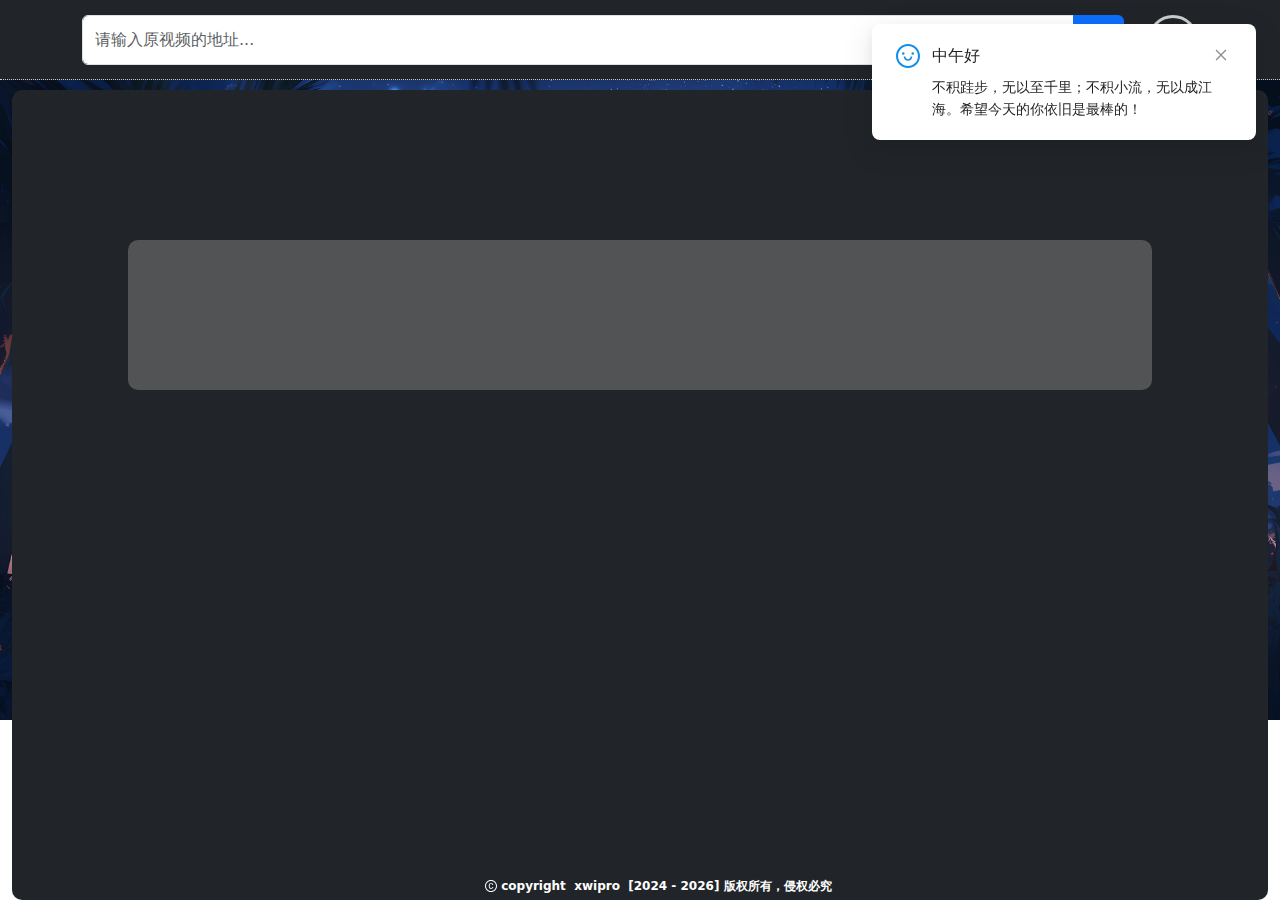
<file: video/index.html>
<!DOCTYPE html>
<html lang="zh">
  <head>
    <meta charset="UTF-8">
    <link rel="icon" href="/favicon.ico">
    <meta name="viewport" content="width=device-width, initial-scale=1.0">
    <title>xw视频解析</title>
    <style>body {background: url(/assets/images/bg1.jpg) no-repeat center top;background-size: 100%;}</style>
    <script type="module" crossorigin src="/assets/index-BbTII1cK.js"></script>
    <link rel="stylesheet" crossorigin href="/assets/index-0vfRgdbZ.css">
  </head>
  <body>
    <div id="app"></div>
  </body>
</html>
</file>
<file: assets/index-0vfRgdbZ.css>
@charset "UTF-8";*{margin:0;padding:0;box-sizing:border-box}:root{--main-theme: #c300ea}html,body{width:100%;height:100vh}body::-webkit-scrollbar{display:none}*::-webkit-scrollbar{width:5px}*::-webkit-scrollbar-track{background:#ddd}*::-webkit-scrollbar-thumb{background:#d027ff;border-radius:10px}*::-webkit-scrollbar-thumb:hover{background:#60f}.cursor-pointer{cursor:pointer}ul,li{list-style:none;margin:0!important;padding:0!important}.footer>a{text-decoration:none!important;color:#fff!important}.footer>a:hover{color:var(--main-theme)!important}.header[data-v-bff47edd]{display:flex;width:100vw;height:80px;align-items:center;border-bottom:1px dotted #ccc}.vidList[data-v-bff47edd]{min-width:50px;max-width:50px;height:50px;border:3px solid #ccc;border-radius:50%}.vidMlist[data-v-bff47edd]{width:260px;height:0;position:absolute;right:0;top:50px;border-radius:8px;background:#fff;box-shadow:3px 5px 10px silver;transition:.5s;z-index:1;overflow:hidden}.vidMlist>ul[data-v-bff47edd]{height:255px;overflow:auto}.vidMlist>ul>li[data-v-bff47edd]{display:flex;justify-content:center;align-items:center;height:50px;cursor:pointer;color:var(--main-theme);border:1px dotted #ccc;overflow:hidden;text-overflow:ellipsis;white-space:nowrap}.vidMlist>ul>li[data-v-bff47edd]:hover{background-color:#eee}.deleteList[data-v-bff47edd]{width:100%;height:45px;bottom:0;font-size:25px}.deleteList[data-v-bff47edd]:hover{color:var(--main-theme)}.default_ft[data-v-bff47edd],iframe[data-v-bff47edd]{width:100%;height:calc(100vh - 90px);position:relative;top:10px}.timebox[data-v-bff47edd]{width:80vw;height:150px;background:#666666b6;margin:0 auto;position:relative;top:150px;padding-top:20px;font-size:25px;font-weight:bolder;color:#fff;flex-direction:column;letter-spacing:5px;border-radius:10px}.footer[data-v-bff47edd]{bottom:5px;left:calc((100% - 310px)/2);font-size:12px;font-weight:bolder}.alertvs[data-v-bff47edd]{display:flex;width:100%;height:100vh;z-index:5;justify-content:center;align-items:center;background:#0000005a}.modals[data-v-bff47edd]{min-width:400px;max-width:1200px;width:100%;height:100%;min-height:400px;max-height:700px;background-color:#fff;border-radius:10px;position:relative}.An_headers[data-v-bff47edd]{display:flex;width:100%;height:65px;align-items:center;text-indent:10px;padding-left:15px;font-size:1.5em;font-weight:bolder;color:#666;border-bottom:1px dotted #ccc}.An_body[data-v-bff47edd]{width:80%;height:70%;margin:0 auto;position:relative;top:50px}.ipt[data-v-bff47edd]{height:60px}.saveBtn[data-v-bff47edd]{letter-spacing:5px}.vui[data-v-bff47edd]{font-size:20px;overflow:hidden;text-overflow:ellipsis;white-space:nowrap;color:var(--main-theme);font-weight:bolder}.volssf[data-v-bff47edd]{position:absolute;z-index:100}html,body{width:100%;height:100%}input::-ms-clear,input::-ms-reveal{display:none}*,*:before,*:after{box-sizing:border-box}html{font-family:sans-serif;line-height:1.15;-webkit-text-size-adjust:100%;-ms-text-size-adjust:100%;-ms-overflow-style:scrollbar;-webkit-tap-highlight-color:rgba(0,0,0,0)}@-ms-viewport{width:device-width}body{margin:0}[tabindex="-1"]:focus{outline:none}hr{box-sizing:content-box;height:0;overflow:visible}h1,h2,h3,h4,h5,h6{margin-top:0;margin-bottom:.5em;font-weight:500}p{margin-top:0;margin-bottom:1em}abbr[title],abbr[data-original-title]{-webkit-text-decoration:underline dotted;text-decoration:underline;text-decoration:underline dotted;border-bottom:0;cursor:help}address{margin-bottom:1em;font-style:normal;line-height:inherit}input[type=text],input[type=password],input[type=number],textarea{-webkit-appearance:none}ol,ul,dl{margin-top:0;margin-bottom:1em}ol ol,ul ul,ol ul,ul ol{margin-bottom:0}dt{font-weight:500}dd{margin-bottom:.5em;margin-left:0}blockquote{margin:0 0 1em}dfn{font-style:italic}small{font-size:80%}sub,sup{position:relative;font-size:75%;line-height:0;vertical-align:baseline}pre,code,kbd,samp{font-size:1em;font-family:SFMono-Regular,Consolas,Liberation Mono,Menlo,Courier,monospace}pre{margin-top:0;margin-bottom:1em;overflow:auto}figure{margin:0 0 1em}img{vertical-align:middle;border-style:none}a,area,button,[role=button],input:not([type=range]),label,select,summary,textarea{touch-action:manipulation}table{border-collapse:collapse}caption{padding-top:.75em;padding-bottom:.3em;text-align:left;caption-side:bottom}input,button,select,optgroup,textarea{margin:0;color:inherit;font-size:inherit;font-family:inherit;line-height:inherit}button,input{overflow:visible}button,html [type=button],[type=reset],[type=submit]{-webkit-appearance:button}button::-moz-focus-inner,[type=button]::-moz-focus-inner,[type=reset]::-moz-focus-inner,[type=submit]::-moz-focus-inner{padding:0;border-style:none}input[type=radio],input[type=checkbox]{box-sizing:border-box;padding:0}input[type=date],input[type=time],input[type=datetime-local],input[type=month]{-webkit-appearance:listbox}textarea{overflow:auto;resize:vertical}fieldset{min-width:0;margin:0;padding:0;border:0}legend{display:block;width:100%;max-width:100%;margin-bottom:.5em;padding:0;color:inherit;font-size:1.5em;line-height:inherit;white-space:normal}[type=number]::-webkit-inner-spin-button,[type=number]::-webkit-outer-spin-button{height:auto}[type=search]{outline-offset:-2px;-webkit-appearance:none}[type=search]::-webkit-search-cancel-button,[type=search]::-webkit-search-decoration{-webkit-appearance:none}summary{display:list-item}template{display:none}mark{padding:.2em;background-color:#feffe6}/*!
 * Bootstrap  v5.3.3 (https://getbootstrap.com/)
 * Copyright 2011-2024 The Bootstrap Authors
 * Licensed under MIT (https://github.com/twbs/bootstrap/blob/main/LICENSE)
 */:root,[data-bs-theme=light]{--bs-blue:#0d6efd;--bs-indigo:#6610f2;--bs-purple:#6f42c1;--bs-pink:#d63384;--bs-red:#dc3545;--bs-orange:#fd7e14;--bs-yellow:#ffc107;--bs-green:#198754;--bs-teal:#20c997;--bs-cyan:#0dcaf0;--bs-black:#000;--bs-white:#fff;--bs-gray:#6c757d;--bs-gray-dark:#343a40;--bs-gray-100:#f8f9fa;--bs-gray-200:#e9ecef;--bs-gray-300:#dee2e6;--bs-gray-400:#ced4da;--bs-gray-500:#adb5bd;--bs-gray-600:#6c757d;--bs-gray-700:#495057;--bs-gray-800:#343a40;--bs-gray-900:#212529;--bs-primary:#0d6efd;--bs-secondary:#6c757d;--bs-success:#198754;--bs-info:#0dcaf0;--bs-warning:#ffc107;--bs-danger:#dc3545;--bs-light:#f8f9fa;--bs-dark:#212529;--bs-primary-rgb:13,110,253;--bs-secondary-rgb:108,117,125;--bs-success-rgb:25,135,84;--bs-info-rgb:13,202,240;--bs-warning-rgb:255,193,7;--bs-danger-rgb:220,53,69;--bs-light-rgb:248,249,250;--bs-dark-rgb:33,37,41;--bs-primary-text-emphasis:#052c65;--bs-secondary-text-emphasis:#2b2f32;--bs-success-text-emphasis:#0a3622;--bs-info-text-emphasis:#055160;--bs-warning-text-emphasis:#664d03;--bs-danger-text-emphasis:#58151c;--bs-light-text-emphasis:#495057;--bs-dark-text-emphasis:#495057;--bs-primary-bg-subtle:#cfe2ff;--bs-secondary-bg-subtle:#e2e3e5;--bs-success-bg-subtle:#d1e7dd;--bs-info-bg-subtle:#cff4fc;--bs-warning-bg-subtle:#fff3cd;--bs-danger-bg-subtle:#f8d7da;--bs-light-bg-subtle:#fcfcfd;--bs-dark-bg-subtle:#ced4da;--bs-primary-border-subtle:#9ec5fe;--bs-secondary-border-subtle:#c4c8cb;--bs-success-border-subtle:#a3cfbb;--bs-info-border-subtle:#9eeaf9;--bs-warning-border-subtle:#ffe69c;--bs-danger-border-subtle:#f1aeb5;--bs-light-border-subtle:#e9ecef;--bs-dark-border-subtle:#adb5bd;--bs-white-rgb:255,255,255;--bs-black-rgb:0,0,0;--bs-font-sans-serif:system-ui,-apple-system,"Segoe UI",Roboto,"Helvetica Neue","Noto Sans","Liberation Sans",Arial,sans-serif,"Apple Color Emoji","Segoe UI Emoji","Segoe UI Symbol","Noto Color Emoji";--bs-font-monospace:SFMono-Regular,Menlo,Monaco,Consolas,"Liberation Mono","Courier New",monospace;--bs-gradient:linear-gradient(180deg, rgba(255, 255, 255, .15), rgba(255, 255, 255, 0));--bs-body-font-family:var(--bs-font-sans-serif);--bs-body-font-size:1rem;--bs-body-font-weight:400;--bs-body-line-height:1.5;--bs-body-color:#212529;--bs-body-color-rgb:33,37,41;--bs-body-bg:#fff;--bs-body-bg-rgb:255,255,255;--bs-emphasis-color:#000;--bs-emphasis-color-rgb:0,0,0;--bs-secondary-color:rgba(33, 37, 41, .75);--bs-secondary-color-rgb:33,37,41;--bs-secondary-bg:#e9ecef;--bs-secondary-bg-rgb:233,236,239;--bs-tertiary-color:rgba(33, 37, 41, .5);--bs-tertiary-color-rgb:33,37,41;--bs-tertiary-bg:#f8f9fa;--bs-tertiary-bg-rgb:248,249,250;--bs-heading-color:inherit;--bs-link-color:#0d6efd;--bs-link-color-rgb:13,110,253;--bs-link-decoration:underline;--bs-link-hover-color:#0a58ca;--bs-link-hover-color-rgb:10,88,202;--bs-code-color:#d63384;--bs-highlight-color:#212529;--bs-highlight-bg:#fff3cd;--bs-border-width:1px;--bs-border-style:solid;--bs-border-color:#dee2e6;--bs-border-color-translucent:rgba(0, 0, 0, .175);--bs-border-radius:.375rem;--bs-border-radius-sm:.25rem;--bs-border-radius-lg:.5rem;--bs-border-radius-xl:1rem;--bs-border-radius-xxl:2rem;--bs-border-radius-2xl:var(--bs-border-radius-xxl);--bs-border-radius-pill:50rem;--bs-box-shadow:0 .5rem 1rem rgba(0, 0, 0, .15);--bs-box-shadow-sm:0 .125rem .25rem rgba(0, 0, 0, .075);--bs-box-shadow-lg:0 1rem 3rem rgba(0, 0, 0, .175);--bs-box-shadow-inset:inset 0 1px 2px rgba(0, 0, 0, .075);--bs-focus-ring-width:.25rem;--bs-focus-ring-opacity:.25;--bs-focus-ring-color:rgba(13, 110, 253, .25);--bs-form-valid-color:#198754;--bs-form-valid-border-color:#198754;--bs-form-invalid-color:#dc3545;--bs-form-invalid-border-color:#dc3545}[data-bs-theme=dark]{color-scheme:dark;--bs-body-color:#dee2e6;--bs-body-color-rgb:222,226,230;--bs-body-bg:#212529;--bs-body-bg-rgb:33,37,41;--bs-emphasis-color:#fff;--bs-emphasis-color-rgb:255,255,255;--bs-secondary-color:rgba(222, 226, 230, .75);--bs-secondary-color-rgb:222,226,230;--bs-secondary-bg:#343a40;--bs-secondary-bg-rgb:52,58,64;--bs-tertiary-color:rgba(222, 226, 230, .5);--bs-tertiary-color-rgb:222,226,230;--bs-tertiary-bg:#2b3035;--bs-tertiary-bg-rgb:43,48,53;--bs-primary-text-emphasis:#6ea8fe;--bs-secondary-text-emphasis:#a7acb1;--bs-success-text-emphasis:#75b798;--bs-info-text-emphasis:#6edff6;--bs-warning-text-emphasis:#ffda6a;--bs-danger-text-emphasis:#ea868f;--bs-light-text-emphasis:#f8f9fa;--bs-dark-text-emphasis:#dee2e6;--bs-primary-bg-subtle:#031633;--bs-secondary-bg-subtle:#161719;--bs-success-bg-subtle:#051b11;--bs-info-bg-subtle:#032830;--bs-warning-bg-subtle:#332701;--bs-danger-bg-subtle:#2c0b0e;--bs-light-bg-subtle:#343a40;--bs-dark-bg-subtle:#1a1d20;--bs-primary-border-subtle:#084298;--bs-secondary-border-subtle:#41464b;--bs-success-border-subtle:#0f5132;--bs-info-border-subtle:#087990;--bs-warning-border-subtle:#997404;--bs-danger-border-subtle:#842029;--bs-light-border-subtle:#495057;--bs-dark-border-subtle:#343a40;--bs-heading-color:inherit;--bs-link-color:#6ea8fe;--bs-link-hover-color:#8bb9fe;--bs-link-color-rgb:110,168,254;--bs-link-hover-color-rgb:139,185,254;--bs-code-color:#e685b5;--bs-highlight-color:#dee2e6;--bs-highlight-bg:#664d03;--bs-border-color:#495057;--bs-border-color-translucent:rgba(255, 255, 255, .15);--bs-form-valid-color:#75b798;--bs-form-valid-border-color:#75b798;--bs-form-invalid-color:#ea868f;--bs-form-invalid-border-color:#ea868f}*,:after,:before{box-sizing:border-box}@media (prefers-reduced-motion:no-preference){:root{scroll-behavior:smooth}}body{margin:0;font-family:var(--bs-body-font-family);font-size:var(--bs-body-font-size);font-weight:var(--bs-body-font-weight);line-height:var(--bs-body-line-height);color:var(--bs-body-color);text-align:var(--bs-body-text-align);background-color:var(--bs-body-bg);-webkit-text-size-adjust:100%;-webkit-tap-highlight-color:transparent}hr{margin:1rem 0;color:inherit;border:0;border-top:var(--bs-border-width) solid;opacity:.25}.h1,.h2,.h3,.h4,.h5,.h6,h1,h2,h3,h4,h5,h6{margin-top:0;margin-bottom:.5rem;font-weight:500;line-height:1.2;color:var(--bs-heading-color)}.h1,h1{font-size:calc(1.375rem + 1.5vw)}@media (min-width:1200px){.h1,h1{font-size:2.5rem}}.h2,h2{font-size:calc(1.325rem + .9vw)}@media (min-width:1200px){.h2,h2{font-size:2rem}}.h3,h3{font-size:calc(1.3rem + .6vw)}@media (min-width:1200px){.h3,h3{font-size:1.75rem}}.h4,h4{font-size:calc(1.275rem + .3vw)}@media (min-width:1200px){.h4,h4{font-size:1.5rem}}.h5,h5{font-size:1.25rem}.h6,h6{font-size:1rem}p{margin-top:0;margin-bottom:1rem}abbr[title]{-webkit-text-decoration:underline dotted;text-decoration:underline dotted;cursor:help;-webkit-text-decoration-skip-ink:none;text-decoration-skip-ink:none}address{margin-bottom:1rem;font-style:normal;line-height:inherit}ol,ul{padding-left:2rem}dl,ol,ul{margin-top:0;margin-bottom:1rem}ol ol,ol ul,ul ol,ul ul{margin-bottom:0}dt{font-weight:700}dd{margin-bottom:.5rem;margin-left:0}blockquote{margin:0 0 1rem}b,strong{font-weight:bolder}.small,small{font-size:.875em}.mark,mark{padding:.1875em;color:var(--bs-highlight-color);background-color:var(--bs-highlight-bg)}sub,sup{position:relative;font-size:.75em;line-height:0;vertical-align:baseline}sub{bottom:-.25em}sup{top:-.5em}a{color:rgba(var(--bs-link-color-rgb),var(--bs-link-opacity,1));text-decoration:underline}a:hover{--bs-link-color-rgb:var(--bs-link-hover-color-rgb)}a:not([href]):not([class]),a:not([href]):not([class]):hover{color:inherit;text-decoration:none}code,kbd,pre,samp{font-family:var(--bs-font-monospace);font-size:1em}pre{display:block;margin-top:0;margin-bottom:1rem;overflow:auto;font-size:.875em}pre code{font-size:inherit;color:inherit;word-break:normal}code{font-size:.875em;color:var(--bs-code-color);word-wrap:break-word}a>code{color:inherit}kbd{padding:.1875rem .375rem;font-size:.875em;color:var(--bs-body-bg);background-color:var(--bs-body-color);border-radius:.25rem}kbd kbd{padding:0;font-size:1em}figure{margin:0 0 1rem}img,svg{vertical-align:middle}table{caption-side:bottom;border-collapse:collapse}caption{padding-top:.5rem;padding-bottom:.5rem;color:var(--bs-secondary-color);text-align:left}th{text-align:inherit;text-align:-webkit-match-parent}tbody,td,tfoot,th,thead,tr{border-color:inherit;border-style:solid;border-width:0}label{display:inline-block}button{border-radius:0}button:focus:not(:focus-visible){outline:0}button,input,optgroup,select,textarea{margin:0;font-family:inherit;font-size:inherit;line-height:inherit}button,select{text-transform:none}[role=button]{cursor:pointer}select{word-wrap:normal}select:disabled{opacity:1}[list]:not([type=date]):not([type=datetime-local]):not([type=month]):not([type=week]):not([type=time])::-webkit-calendar-picker-indicator{display:none!important}[type=button],[type=reset],[type=submit],button{-webkit-appearance:button}[type=button]:not(:disabled),[type=reset]:not(:disabled),[type=submit]:not(:disabled),button:not(:disabled){cursor:pointer}::-moz-focus-inner{padding:0;border-style:none}textarea{resize:vertical}fieldset{min-width:0;padding:0;margin:0;border:0}legend{float:left;width:100%;padding:0;margin-bottom:.5rem;font-size:calc(1.275rem + .3vw);line-height:inherit}@media (min-width:1200px){legend{font-size:1.5rem}}legend+*{clear:left}::-webkit-datetime-edit-day-field,::-webkit-datetime-edit-fields-wrapper,::-webkit-datetime-edit-hour-field,::-webkit-datetime-edit-minute,::-webkit-datetime-edit-month-field,::-webkit-datetime-edit-text,::-webkit-datetime-edit-year-field{padding:0}::-webkit-inner-spin-button{height:auto}[type=search]{-webkit-appearance:textfield;outline-offset:-2px}::-webkit-search-decoration{-webkit-appearance:none}::-webkit-color-swatch-wrapper{padding:0}::-webkit-file-upload-button{font:inherit;-webkit-appearance:button}::file-selector-button{font:inherit;-webkit-appearance:button}output{display:inline-block}iframe{border:0}summary{display:list-item;cursor:pointer}progress{vertical-align:baseline}[hidden]{display:none!important}.lead{font-size:1.25rem;font-weight:300}.display-1{font-size:calc(1.625rem + 4.5vw);font-weight:300;line-height:1.2}@media (min-width:1200px){.display-1{font-size:5rem}}.display-2{font-size:calc(1.575rem + 3.9vw);font-weight:300;line-height:1.2}@media (min-width:1200px){.display-2{font-size:4.5rem}}.display-3{font-size:calc(1.525rem + 3.3vw);font-weight:300;line-height:1.2}@media (min-width:1200px){.display-3{font-size:4rem}}.display-4{font-size:calc(1.475rem + 2.7vw);font-weight:300;line-height:1.2}@media (min-width:1200px){.display-4{font-size:3.5rem}}.display-5{font-size:calc(1.425rem + 2.1vw);font-weight:300;line-height:1.2}@media (min-width:1200px){.display-5{font-size:3rem}}.display-6{font-size:calc(1.375rem + 1.5vw);font-weight:300;line-height:1.2}@media (min-width:1200px){.display-6{font-size:2.5rem}}.list-unstyled,.list-inline{padding-left:0;list-style:none}.list-inline-item{display:inline-block}.list-inline-item:not(:last-child){margin-right:.5rem}.initialism{font-size:.875em;text-transform:uppercase}.blockquote{margin-bottom:1rem;font-size:1.25rem}.blockquote>:last-child{margin-bottom:0}.blockquote-footer{margin-top:-1rem;margin-bottom:1rem;font-size:.875em;color:#6c757d}.blockquote-footer:before{content:"— "}.img-fluid{max-width:100%;height:auto}.img-thumbnail{padding:.25rem;background-color:var(--bs-body-bg);border:var(--bs-border-width) solid var(--bs-border-color);border-radius:var(--bs-border-radius);max-width:100%;height:auto}.figure{display:inline-block}.figure-img{margin-bottom:.5rem;line-height:1}.figure-caption{font-size:.875em;color:var(--bs-secondary-color)}.container,.container-fluid,.container-lg,.container-md,.container-sm,.container-xl,.container-xxl{--bs-gutter-x:1.5rem;--bs-gutter-y:0;width:100%;padding-right:calc(var(--bs-gutter-x) * .5);padding-left:calc(var(--bs-gutter-x) * .5);margin-right:auto;margin-left:auto}@media (min-width:576px){.container,.container-sm{max-width:540px}}@media (min-width:768px){.container,.container-md,.container-sm{max-width:720px}}@media (min-width:992px){.container,.container-lg,.container-md,.container-sm{max-width:960px}}@media (min-width:1200px){.container,.container-lg,.container-md,.container-sm,.container-xl{max-width:1140px}}@media (min-width:1400px){.container,.container-lg,.container-md,.container-sm,.container-xl,.container-xxl{max-width:1320px}}:root{--bs-breakpoint-xs:0;--bs-breakpoint-sm:576px;--bs-breakpoint-md:768px;--bs-breakpoint-lg:992px;--bs-breakpoint-xl:1200px;--bs-breakpoint-xxl:1400px}.row{--bs-gutter-x:1.5rem;--bs-gutter-y:0;display:flex;flex-wrap:wrap;margin-top:calc(-1 * var(--bs-gutter-y));margin-right:calc(-.5 * var(--bs-gutter-x));margin-left:calc(-.5 * var(--bs-gutter-x))}.row>*{flex-shrink:0;width:100%;max-width:100%;padding-right:calc(var(--bs-gutter-x) * .5);padding-left:calc(var(--bs-gutter-x) * .5);margin-top:var(--bs-gutter-y)}.col{flex:1 0 0%}.row-cols-auto>*{flex:0 0 auto;width:auto}.row-cols-1>*{flex:0 0 auto;width:100%}.row-cols-2>*{flex:0 0 auto;width:50%}.row-cols-3>*{flex:0 0 auto;width:33.33333333%}.row-cols-4>*{flex:0 0 auto;width:25%}.row-cols-5>*{flex:0 0 auto;width:20%}.row-cols-6>*{flex:0 0 auto;width:16.66666667%}.col-auto{flex:0 0 auto;width:auto}.col-1{flex:0 0 auto;width:8.33333333%}.col-2{flex:0 0 auto;width:16.66666667%}.col-3{flex:0 0 auto;width:25%}.col-4{flex:0 0 auto;width:33.33333333%}.col-5{flex:0 0 auto;width:41.66666667%}.col-6{flex:0 0 auto;width:50%}.col-7{flex:0 0 auto;width:58.33333333%}.col-8{flex:0 0 auto;width:66.66666667%}.col-9{flex:0 0 auto;width:75%}.col-10{flex:0 0 auto;width:83.33333333%}.col-11{flex:0 0 auto;width:91.66666667%}.col-12{flex:0 0 auto;width:100%}.offset-1{margin-left:8.33333333%}.offset-2{margin-left:16.66666667%}.offset-3{margin-left:25%}.offset-4{margin-left:33.33333333%}.offset-5{margin-left:41.66666667%}.offset-6{margin-left:50%}.offset-7{margin-left:58.33333333%}.offset-8{margin-left:66.66666667%}.offset-9{margin-left:75%}.offset-10{margin-left:83.33333333%}.offset-11{margin-left:91.66666667%}.g-0,.gx-0{--bs-gutter-x:0}.g-0,.gy-0{--bs-gutter-y:0}.g-1,.gx-1{--bs-gutter-x:.25rem}.g-1,.gy-1{--bs-gutter-y:.25rem}.g-2,.gx-2{--bs-gutter-x:.5rem}.g-2,.gy-2{--bs-gutter-y:.5rem}.g-3,.gx-3{--bs-gutter-x:1rem}.g-3,.gy-3{--bs-gutter-y:1rem}.g-4,.gx-4{--bs-gutter-x:1.5rem}.g-4,.gy-4{--bs-gutter-y:1.5rem}.g-5,.gx-5{--bs-gutter-x:3rem}.g-5,.gy-5{--bs-gutter-y:3rem}@media (min-width:576px){.col-sm{flex:1 0 0%}.row-cols-sm-auto>*{flex:0 0 auto;width:auto}.row-cols-sm-1>*{flex:0 0 auto;width:100%}.row-cols-sm-2>*{flex:0 0 auto;width:50%}.row-cols-sm-3>*{flex:0 0 auto;width:33.33333333%}.row-cols-sm-4>*{flex:0 0 auto;width:25%}.row-cols-sm-5>*{flex:0 0 auto;width:20%}.row-cols-sm-6>*{flex:0 0 auto;width:16.66666667%}.col-sm-auto{flex:0 0 auto;width:auto}.col-sm-1{flex:0 0 auto;width:8.33333333%}.col-sm-2{flex:0 0 auto;width:16.66666667%}.col-sm-3{flex:0 0 auto;width:25%}.col-sm-4{flex:0 0 auto;width:33.33333333%}.col-sm-5{flex:0 0 auto;width:41.66666667%}.col-sm-6{flex:0 0 auto;width:50%}.col-sm-7{flex:0 0 auto;width:58.33333333%}.col-sm-8{flex:0 0 auto;width:66.66666667%}.col-sm-9{flex:0 0 auto;width:75%}.col-sm-10{flex:0 0 auto;width:83.33333333%}.col-sm-11{flex:0 0 auto;width:91.66666667%}.col-sm-12{flex:0 0 auto;width:100%}.offset-sm-0{margin-left:0}.offset-sm-1{margin-left:8.33333333%}.offset-sm-2{margin-left:16.66666667%}.offset-sm-3{margin-left:25%}.offset-sm-4{margin-left:33.33333333%}.offset-sm-5{margin-left:41.66666667%}.offset-sm-6{margin-left:50%}.offset-sm-7{margin-left:58.33333333%}.offset-sm-8{margin-left:66.66666667%}.offset-sm-9{margin-left:75%}.offset-sm-10{margin-left:83.33333333%}.offset-sm-11{margin-left:91.66666667%}.g-sm-0,.gx-sm-0{--bs-gutter-x:0}.g-sm-0,.gy-sm-0{--bs-gutter-y:0}.g-sm-1,.gx-sm-1{--bs-gutter-x:.25rem}.g-sm-1,.gy-sm-1{--bs-gutter-y:.25rem}.g-sm-2,.gx-sm-2{--bs-gutter-x:.5rem}.g-sm-2,.gy-sm-2{--bs-gutter-y:.5rem}.g-sm-3,.gx-sm-3{--bs-gutter-x:1rem}.g-sm-3,.gy-sm-3{--bs-gutter-y:1rem}.g-sm-4,.gx-sm-4{--bs-gutter-x:1.5rem}.g-sm-4,.gy-sm-4{--bs-gutter-y:1.5rem}.g-sm-5,.gx-sm-5{--bs-gutter-x:3rem}.g-sm-5,.gy-sm-5{--bs-gutter-y:3rem}}@media (min-width:768px){.col-md{flex:1 0 0%}.row-cols-md-auto>*{flex:0 0 auto;width:auto}.row-cols-md-1>*{flex:0 0 auto;width:100%}.row-cols-md-2>*{flex:0 0 auto;width:50%}.row-cols-md-3>*{flex:0 0 auto;width:33.33333333%}.row-cols-md-4>*{flex:0 0 auto;width:25%}.row-cols-md-5>*{flex:0 0 auto;width:20%}.row-cols-md-6>*{flex:0 0 auto;width:16.66666667%}.col-md-auto{flex:0 0 auto;width:auto}.col-md-1{flex:0 0 auto;width:8.33333333%}.col-md-2{flex:0 0 auto;width:16.66666667%}.col-md-3{flex:0 0 auto;width:25%}.col-md-4{flex:0 0 auto;width:33.33333333%}.col-md-5{flex:0 0 auto;width:41.66666667%}.col-md-6{flex:0 0 auto;width:50%}.col-md-7{flex:0 0 auto;width:58.33333333%}.col-md-8{flex:0 0 auto;width:66.66666667%}.col-md-9{flex:0 0 auto;width:75%}.col-md-10{flex:0 0 auto;width:83.33333333%}.col-md-11{flex:0 0 auto;width:91.66666667%}.col-md-12{flex:0 0 auto;width:100%}.offset-md-0{margin-left:0}.offset-md-1{margin-left:8.33333333%}.offset-md-2{margin-left:16.66666667%}.offset-md-3{margin-left:25%}.offset-md-4{margin-left:33.33333333%}.offset-md-5{margin-left:41.66666667%}.offset-md-6{margin-left:50%}.offset-md-7{margin-left:58.33333333%}.offset-md-8{margin-left:66.66666667%}.offset-md-9{margin-left:75%}.offset-md-10{margin-left:83.33333333%}.offset-md-11{margin-left:91.66666667%}.g-md-0,.gx-md-0{--bs-gutter-x:0}.g-md-0,.gy-md-0{--bs-gutter-y:0}.g-md-1,.gx-md-1{--bs-gutter-x:.25rem}.g-md-1,.gy-md-1{--bs-gutter-y:.25rem}.g-md-2,.gx-md-2{--bs-gutter-x:.5rem}.g-md-2,.gy-md-2{--bs-gutter-y:.5rem}.g-md-3,.gx-md-3{--bs-gutter-x:1rem}.g-md-3,.gy-md-3{--bs-gutter-y:1rem}.g-md-4,.gx-md-4{--bs-gutter-x:1.5rem}.g-md-4,.gy-md-4{--bs-gutter-y:1.5rem}.g-md-5,.gx-md-5{--bs-gutter-x:3rem}.g-md-5,.gy-md-5{--bs-gutter-y:3rem}}@media (min-width:992px){.col-lg{flex:1 0 0%}.row-cols-lg-auto>*{flex:0 0 auto;width:auto}.row-cols-lg-1>*{flex:0 0 auto;width:100%}.row-cols-lg-2>*{flex:0 0 auto;width:50%}.row-cols-lg-3>*{flex:0 0 auto;width:33.33333333%}.row-cols-lg-4>*{flex:0 0 auto;width:25%}.row-cols-lg-5>*{flex:0 0 auto;width:20%}.row-cols-lg-6>*{flex:0 0 auto;width:16.66666667%}.col-lg-auto{flex:0 0 auto;width:auto}.col-lg-1{flex:0 0 auto;width:8.33333333%}.col-lg-2{flex:0 0 auto;width:16.66666667%}.col-lg-3{flex:0 0 auto;width:25%}.col-lg-4{flex:0 0 auto;width:33.33333333%}.col-lg-5{flex:0 0 auto;width:41.66666667%}.col-lg-6{flex:0 0 auto;width:50%}.col-lg-7{flex:0 0 auto;width:58.33333333%}.col-lg-8{flex:0 0 auto;width:66.66666667%}.col-lg-9{flex:0 0 auto;width:75%}.col-lg-10{flex:0 0 auto;width:83.33333333%}.col-lg-11{flex:0 0 auto;width:91.66666667%}.col-lg-12{flex:0 0 auto;width:100%}.offset-lg-0{margin-left:0}.offset-lg-1{margin-left:8.33333333%}.offset-lg-2{margin-left:16.66666667%}.offset-lg-3{margin-left:25%}.offset-lg-4{margin-left:33.33333333%}.offset-lg-5{margin-left:41.66666667%}.offset-lg-6{margin-left:50%}.offset-lg-7{margin-left:58.33333333%}.offset-lg-8{margin-left:66.66666667%}.offset-lg-9{margin-left:75%}.offset-lg-10{margin-left:83.33333333%}.offset-lg-11{margin-left:91.66666667%}.g-lg-0,.gx-lg-0{--bs-gutter-x:0}.g-lg-0,.gy-lg-0{--bs-gutter-y:0}.g-lg-1,.gx-lg-1{--bs-gutter-x:.25rem}.g-lg-1,.gy-lg-1{--bs-gutter-y:.25rem}.g-lg-2,.gx-lg-2{--bs-gutter-x:.5rem}.g-lg-2,.gy-lg-2{--bs-gutter-y:.5rem}.g-lg-3,.gx-lg-3{--bs-gutter-x:1rem}.g-lg-3,.gy-lg-3{--bs-gutter-y:1rem}.g-lg-4,.gx-lg-4{--bs-gutter-x:1.5rem}.g-lg-4,.gy-lg-4{--bs-gutter-y:1.5rem}.g-lg-5,.gx-lg-5{--bs-gutter-x:3rem}.g-lg-5,.gy-lg-5{--bs-gutter-y:3rem}}@media (min-width:1200px){.col-xl{flex:1 0 0%}.row-cols-xl-auto>*{flex:0 0 auto;width:auto}.row-cols-xl-1>*{flex:0 0 auto;width:100%}.row-cols-xl-2>*{flex:0 0 auto;width:50%}.row-cols-xl-3>*{flex:0 0 auto;width:33.33333333%}.row-cols-xl-4>*{flex:0 0 auto;width:25%}.row-cols-xl-5>*{flex:0 0 auto;width:20%}.row-cols-xl-6>*{flex:0 0 auto;width:16.66666667%}.col-xl-auto{flex:0 0 auto;width:auto}.col-xl-1{flex:0 0 auto;width:8.33333333%}.col-xl-2{flex:0 0 auto;width:16.66666667%}.col-xl-3{flex:0 0 auto;width:25%}.col-xl-4{flex:0 0 auto;width:33.33333333%}.col-xl-5{flex:0 0 auto;width:41.66666667%}.col-xl-6{flex:0 0 auto;width:50%}.col-xl-7{flex:0 0 auto;width:58.33333333%}.col-xl-8{flex:0 0 auto;width:66.66666667%}.col-xl-9{flex:0 0 auto;width:75%}.col-xl-10{flex:0 0 auto;width:83.33333333%}.col-xl-11{flex:0 0 auto;width:91.66666667%}.col-xl-12{flex:0 0 auto;width:100%}.offset-xl-0{margin-left:0}.offset-xl-1{margin-left:8.33333333%}.offset-xl-2{margin-left:16.66666667%}.offset-xl-3{margin-left:25%}.offset-xl-4{margin-left:33.33333333%}.offset-xl-5{margin-left:41.66666667%}.offset-xl-6{margin-left:50%}.offset-xl-7{margin-left:58.33333333%}.offset-xl-8{margin-left:66.66666667%}.offset-xl-9{margin-left:75%}.offset-xl-10{margin-left:83.33333333%}.offset-xl-11{margin-left:91.66666667%}.g-xl-0,.gx-xl-0{--bs-gutter-x:0}.g-xl-0,.gy-xl-0{--bs-gutter-y:0}.g-xl-1,.gx-xl-1{--bs-gutter-x:.25rem}.g-xl-1,.gy-xl-1{--bs-gutter-y:.25rem}.g-xl-2,.gx-xl-2{--bs-gutter-x:.5rem}.g-xl-2,.gy-xl-2{--bs-gutter-y:.5rem}.g-xl-3,.gx-xl-3{--bs-gutter-x:1rem}.g-xl-3,.gy-xl-3{--bs-gutter-y:1rem}.g-xl-4,.gx-xl-4{--bs-gutter-x:1.5rem}.g-xl-4,.gy-xl-4{--bs-gutter-y:1.5rem}.g-xl-5,.gx-xl-5{--bs-gutter-x:3rem}.g-xl-5,.gy-xl-5{--bs-gutter-y:3rem}}@media (min-width:1400px){.col-xxl{flex:1 0 0%}.row-cols-xxl-auto>*{flex:0 0 auto;width:auto}.row-cols-xxl-1>*{flex:0 0 auto;width:100%}.row-cols-xxl-2>*{flex:0 0 auto;width:50%}.row-cols-xxl-3>*{flex:0 0 auto;width:33.33333333%}.row-cols-xxl-4>*{flex:0 0 auto;width:25%}.row-cols-xxl-5>*{flex:0 0 auto;width:20%}.row-cols-xxl-6>*{flex:0 0 auto;width:16.66666667%}.col-xxl-auto{flex:0 0 auto;width:auto}.col-xxl-1{flex:0 0 auto;width:8.33333333%}.col-xxl-2{flex:0 0 auto;width:16.66666667%}.col-xxl-3{flex:0 0 auto;width:25%}.col-xxl-4{flex:0 0 auto;width:33.33333333%}.col-xxl-5{flex:0 0 auto;width:41.66666667%}.col-xxl-6{flex:0 0 auto;width:50%}.col-xxl-7{flex:0 0 auto;width:58.33333333%}.col-xxl-8{flex:0 0 auto;width:66.66666667%}.col-xxl-9{flex:0 0 auto;width:75%}.col-xxl-10{flex:0 0 auto;width:83.33333333%}.col-xxl-11{flex:0 0 auto;width:91.66666667%}.col-xxl-12{flex:0 0 auto;width:100%}.offset-xxl-0{margin-left:0}.offset-xxl-1{margin-left:8.33333333%}.offset-xxl-2{margin-left:16.66666667%}.offset-xxl-3{margin-left:25%}.offset-xxl-4{margin-left:33.33333333%}.offset-xxl-5{margin-left:41.66666667%}.offset-xxl-6{margin-left:50%}.offset-xxl-7{margin-left:58.33333333%}.offset-xxl-8{margin-left:66.66666667%}.offset-xxl-9{margin-left:75%}.offset-xxl-10{margin-left:83.33333333%}.offset-xxl-11{margin-left:91.66666667%}.g-xxl-0,.gx-xxl-0{--bs-gutter-x:0}.g-xxl-0,.gy-xxl-0{--bs-gutter-y:0}.g-xxl-1,.gx-xxl-1{--bs-gutter-x:.25rem}.g-xxl-1,.gy-xxl-1{--bs-gutter-y:.25rem}.g-xxl-2,.gx-xxl-2{--bs-gutter-x:.5rem}.g-xxl-2,.gy-xxl-2{--bs-gutter-y:.5rem}.g-xxl-3,.gx-xxl-3{--bs-gutter-x:1rem}.g-xxl-3,.gy-xxl-3{--bs-gutter-y:1rem}.g-xxl-4,.gx-xxl-4{--bs-gutter-x:1.5rem}.g-xxl-4,.gy-xxl-4{--bs-gutter-y:1.5rem}.g-xxl-5,.gx-xxl-5{--bs-gutter-x:3rem}.g-xxl-5,.gy-xxl-5{--bs-gutter-y:3rem}}.table{--bs-table-color-type:initial;--bs-table-bg-type:initial;--bs-table-color-state:initial;--bs-table-bg-state:initial;--bs-table-color:var(--bs-emphasis-color);--bs-table-bg:var(--bs-body-bg);--bs-table-border-color:var(--bs-border-color);--bs-table-accent-bg:transparent;--bs-table-striped-color:var(--bs-emphasis-color);--bs-table-striped-bg:rgba(var(--bs-emphasis-color-rgb), .05);--bs-table-active-color:var(--bs-emphasis-color);--bs-table-active-bg:rgba(var(--bs-emphasis-color-rgb), .1);--bs-table-hover-color:var(--bs-emphasis-color);--bs-table-hover-bg:rgba(var(--bs-emphasis-color-rgb), .075);width:100%;margin-bottom:1rem;vertical-align:top;border-color:var(--bs-table-border-color)}.table>:not(caption)>*>*{padding:.5rem;color:var(--bs-table-color-state,var(--bs-table-color-type,var(--bs-table-color)));background-color:var(--bs-table-bg);border-bottom-width:var(--bs-border-width);box-shadow:inset 0 0 0 9999px var(--bs-table-bg-state,var(--bs-table-bg-type,var(--bs-table-accent-bg)))}.table>tbody{vertical-align:inherit}.table>thead{vertical-align:bottom}.table-group-divider{border-top:calc(var(--bs-border-width) * 2) solid currentcolor}.caption-top{caption-side:top}.table-sm>:not(caption)>*>*{padding:.25rem}.table-bordered>:not(caption)>*{border-width:var(--bs-border-width) 0}.table-bordered>:not(caption)>*>*{border-width:0 var(--bs-border-width)}.table-borderless>:not(caption)>*>*{border-bottom-width:0}.table-borderless>:not(:first-child){border-top-width:0}.table-striped>tbody>tr:nth-of-type(odd)>*{--bs-table-color-type:var(--bs-table-striped-color);--bs-table-bg-type:var(--bs-table-striped-bg)}.table-striped-columns>:not(caption)>tr>:nth-child(2n){--bs-table-color-type:var(--bs-table-striped-color);--bs-table-bg-type:var(--bs-table-striped-bg)}.table-active{--bs-table-color-state:var(--bs-table-active-color);--bs-table-bg-state:var(--bs-table-active-bg)}.table-hover>tbody>tr:hover>*{--bs-table-color-state:var(--bs-table-hover-color);--bs-table-bg-state:var(--bs-table-hover-bg)}.table-primary{--bs-table-color:#000;--bs-table-bg:#cfe2ff;--bs-table-border-color:#a6b5cc;--bs-table-striped-bg:#c5d7f2;--bs-table-striped-color:#000;--bs-table-active-bg:#bacbe6;--bs-table-active-color:#000;--bs-table-hover-bg:#bfd1ec;--bs-table-hover-color:#000;color:var(--bs-table-color);border-color:var(--bs-table-border-color)}.table-secondary{--bs-table-color:#000;--bs-table-bg:#e2e3e5;--bs-table-border-color:#b5b6b7;--bs-table-striped-bg:#d7d8da;--bs-table-striped-color:#000;--bs-table-active-bg:#cbccce;--bs-table-active-color:#000;--bs-table-hover-bg:#d1d2d4;--bs-table-hover-color:#000;color:var(--bs-table-color);border-color:var(--bs-table-border-color)}.table-success{--bs-table-color:#000;--bs-table-bg:#d1e7dd;--bs-table-border-color:#a7b9b1;--bs-table-striped-bg:#c7dbd2;--bs-table-striped-color:#000;--bs-table-active-bg:#bcd0c7;--bs-table-active-color:#000;--bs-table-hover-bg:#c1d6cc;--bs-table-hover-color:#000;color:var(--bs-table-color);border-color:var(--bs-table-border-color)}.table-info{--bs-table-color:#000;--bs-table-bg:#cff4fc;--bs-table-border-color:#a6c3ca;--bs-table-striped-bg:#c5e8ef;--bs-table-striped-color:#000;--bs-table-active-bg:#badce3;--bs-table-active-color:#000;--bs-table-hover-bg:#bfe2e9;--bs-table-hover-color:#000;color:var(--bs-table-color);border-color:var(--bs-table-border-color)}.table-warning{--bs-table-color:#000;--bs-table-bg:#fff3cd;--bs-table-border-color:#ccc2a4;--bs-table-striped-bg:#f2e7c3;--bs-table-striped-color:#000;--bs-table-active-bg:#e6dbb9;--bs-table-active-color:#000;--bs-table-hover-bg:#ece1be;--bs-table-hover-color:#000;color:var(--bs-table-color);border-color:var(--bs-table-border-color)}.table-danger{--bs-table-color:#000;--bs-table-bg:#f8d7da;--bs-table-border-color:#c6acae;--bs-table-striped-bg:#eccccf;--bs-table-striped-color:#000;--bs-table-active-bg:#dfc2c4;--bs-table-active-color:#000;--bs-table-hover-bg:#e5c7ca;--bs-table-hover-color:#000;color:var(--bs-table-color);border-color:var(--bs-table-border-color)}.table-light{--bs-table-color:#000;--bs-table-bg:#f8f9fa;--bs-table-border-color:#c6c7c8;--bs-table-striped-bg:#ecedee;--bs-table-striped-color:#000;--bs-table-active-bg:#dfe0e1;--bs-table-active-color:#000;--bs-table-hover-bg:#e5e6e7;--bs-table-hover-color:#000;color:var(--bs-table-color);border-color:var(--bs-table-border-color)}.table-dark{--bs-table-color:#fff;--bs-table-bg:#212529;--bs-table-border-color:#4d5154;--bs-table-striped-bg:#2c3034;--bs-table-striped-color:#fff;--bs-table-active-bg:#373b3e;--bs-table-active-color:#fff;--bs-table-hover-bg:#323539;--bs-table-hover-color:#fff;color:var(--bs-table-color);border-color:var(--bs-table-border-color)}.table-responsive{overflow-x:auto;-webkit-overflow-scrolling:touch}@media (max-width:575.98px){.table-responsive-sm{overflow-x:auto;-webkit-overflow-scrolling:touch}}@media (max-width:767.98px){.table-responsive-md{overflow-x:auto;-webkit-overflow-scrolling:touch}}@media (max-width:991.98px){.table-responsive-lg{overflow-x:auto;-webkit-overflow-scrolling:touch}}@media (max-width:1199.98px){.table-responsive-xl{overflow-x:auto;-webkit-overflow-scrolling:touch}}@media (max-width:1399.98px){.table-responsive-xxl{overflow-x:auto;-webkit-overflow-scrolling:touch}}.form-label{margin-bottom:.5rem}.col-form-label{padding-top:calc(.375rem + var(--bs-border-width));padding-bottom:calc(.375rem + var(--bs-border-width));margin-bottom:0;font-size:inherit;line-height:1.5}.col-form-label-lg{padding-top:calc(.5rem + var(--bs-border-width));padding-bottom:calc(.5rem + var(--bs-border-width));font-size:1.25rem}.col-form-label-sm{padding-top:calc(.25rem + var(--bs-border-width));padding-bottom:calc(.25rem + var(--bs-border-width));font-size:.875rem}.form-text{margin-top:.25rem;font-size:.875em;color:var(--bs-secondary-color)}.form-control{display:block;width:100%;padding:.375rem .75rem;font-size:1rem;font-weight:400;line-height:1.5;color:var(--bs-body-color);-webkit-appearance:none;-moz-appearance:none;appearance:none;background-color:var(--bs-body-bg);background-clip:padding-box;border:var(--bs-border-width) solid var(--bs-border-color);border-radius:var(--bs-border-radius);transition:border-color .15s ease-in-out,box-shadow .15s ease-in-out}@media (prefers-reduced-motion:reduce){.form-control{transition:none}}.form-control[type=file]{overflow:hidden}.form-control[type=file]:not(:disabled):not([readonly]){cursor:pointer}.form-control:focus{color:var(--bs-body-color);background-color:var(--bs-body-bg);border-color:#86b7fe;outline:0;box-shadow:0 0 0 .25rem #0d6efd40}.form-control::-webkit-date-and-time-value{min-width:85px;height:1.5em;margin:0}.form-control::-webkit-datetime-edit{display:block;padding:0}.form-control::-moz-placeholder{color:var(--bs-secondary-color);opacity:1}.form-control::placeholder{color:var(--bs-secondary-color);opacity:1}.form-control:disabled{background-color:var(--bs-secondary-bg);opacity:1}.form-control::-webkit-file-upload-button{padding:.375rem .75rem;margin:-.375rem -.75rem;-webkit-margin-end:.75rem;margin-inline-end:.75rem;color:var(--bs-body-color);background-color:var(--bs-tertiary-bg);pointer-events:none;border-color:inherit;border-style:solid;border-width:0;border-inline-end-width:var(--bs-border-width);border-radius:0;-webkit-transition:color .15s ease-in-out,background-color .15s ease-in-out,border-color .15s ease-in-out,box-shadow .15s ease-in-out;transition:color .15s ease-in-out,background-color .15s ease-in-out,border-color .15s ease-in-out,box-shadow .15s ease-in-out}.form-control::file-selector-button{padding:.375rem .75rem;margin:-.375rem -.75rem;-webkit-margin-end:.75rem;margin-inline-end:.75rem;color:var(--bs-body-color);background-color:var(--bs-tertiary-bg);pointer-events:none;border-color:inherit;border-style:solid;border-width:0;border-inline-end-width:var(--bs-border-width);border-radius:0;transition:color .15s ease-in-out,background-color .15s ease-in-out,border-color .15s ease-in-out,box-shadow .15s ease-in-out}@media (prefers-reduced-motion:reduce){.form-control::-webkit-file-upload-button{-webkit-transition:none;transition:none}.form-control::file-selector-button{transition:none}}.form-control:hover:not(:disabled):not([readonly])::-webkit-file-upload-button{background-color:var(--bs-secondary-bg)}.form-control:hover:not(:disabled):not([readonly])::file-selector-button{background-color:var(--bs-secondary-bg)}.form-control-plaintext{display:block;width:100%;padding:.375rem 0;margin-bottom:0;line-height:1.5;color:var(--bs-body-color);background-color:transparent;border:solid transparent;border-width:var(--bs-border-width) 0}.form-control-plaintext:focus{outline:0}.form-control-plaintext.form-control-lg,.form-control-plaintext.form-control-sm{padding-right:0;padding-left:0}.form-control-sm{min-height:calc(1.5em + .5rem + calc(var(--bs-border-width) * 2));padding:.25rem .5rem;font-size:.875rem;border-radius:var(--bs-border-radius-sm)}.form-control-sm::-webkit-file-upload-button{padding:.25rem .5rem;margin:-.25rem -.5rem;-webkit-margin-end:.5rem;margin-inline-end:.5rem}.form-control-sm::file-selector-button{padding:.25rem .5rem;margin:-.25rem -.5rem;-webkit-margin-end:.5rem;margin-inline-end:.5rem}.form-control-lg{min-height:calc(1.5em + 1rem + calc(var(--bs-border-width) * 2));padding:.5rem 1rem;font-size:1.25rem;border-radius:var(--bs-border-radius-lg)}.form-control-lg::-webkit-file-upload-button{padding:.5rem 1rem;margin:-.5rem -1rem;-webkit-margin-end:1rem;margin-inline-end:1rem}.form-control-lg::file-selector-button{padding:.5rem 1rem;margin:-.5rem -1rem;-webkit-margin-end:1rem;margin-inline-end:1rem}textarea.form-control{min-height:calc(1.5em + .75rem + calc(var(--bs-border-width) * 2))}textarea.form-control-sm{min-height:calc(1.5em + .5rem + calc(var(--bs-border-width) * 2))}textarea.form-control-lg{min-height:calc(1.5em + 1rem + calc(var(--bs-border-width) * 2))}.form-control-color{width:3rem;height:calc(1.5em + .75rem + calc(var(--bs-border-width) * 2));padding:.375rem}.form-control-color:not(:disabled):not([readonly]){cursor:pointer}.form-control-color::-moz-color-swatch{border:0!important;border-radius:var(--bs-border-radius)}.form-control-color::-webkit-color-swatch{border:0!important;border-radius:var(--bs-border-radius)}.form-control-color.form-control-sm{height:calc(1.5em + .5rem + calc(var(--bs-border-width) * 2))}.form-control-color.form-control-lg{height:calc(1.5em + 1rem + calc(var(--bs-border-width) * 2))}.form-select{--bs-form-select-bg-img:url("data:image/svg+xml,%3csvg xmlns='http://www.w3.org/2000/svg' viewBox='0 0 16 16'%3e%3cpath fill='none' stroke='%23343a40' stroke-linecap='round' stroke-linejoin='round' stroke-width='2' d='m2 5 6 6 6-6'/%3e%3c/svg%3e");display:block;width:100%;padding:.375rem 2.25rem .375rem .75rem;font-size:1rem;font-weight:400;line-height:1.5;color:var(--bs-body-color);-webkit-appearance:none;-moz-appearance:none;appearance:none;background-color:var(--bs-body-bg);background-image:var(--bs-form-select-bg-img),var(--bs-form-select-bg-icon,none);background-repeat:no-repeat;background-position:right .75rem center;background-size:16px 12px;border:var(--bs-border-width) solid var(--bs-border-color);border-radius:var(--bs-border-radius);transition:border-color .15s ease-in-out,box-shadow .15s ease-in-out}@media (prefers-reduced-motion:reduce){.form-select{transition:none}}.form-select:focus{border-color:#86b7fe;outline:0;box-shadow:0 0 0 .25rem #0d6efd40}.form-select[multiple],.form-select[size]:not([size="1"]){padding-right:.75rem;background-image:none}.form-select:disabled{background-color:var(--bs-secondary-bg)}.form-select:-moz-focusring{color:transparent;text-shadow:0 0 0 var(--bs-body-color)}.form-select-sm{padding-top:.25rem;padding-bottom:.25rem;padding-left:.5rem;font-size:.875rem;border-radius:var(--bs-border-radius-sm)}.form-select-lg{padding-top:.5rem;padding-bottom:.5rem;padding-left:1rem;font-size:1.25rem;border-radius:var(--bs-border-radius-lg)}[data-bs-theme=dark] .form-select{--bs-form-select-bg-img:url("data:image/svg+xml,%3csvg xmlns='http://www.w3.org/2000/svg' viewBox='0 0 16 16'%3e%3cpath fill='none' stroke='%23dee2e6' stroke-linecap='round' stroke-linejoin='round' stroke-width='2' d='m2 5 6 6 6-6'/%3e%3c/svg%3e")}.form-check{display:block;min-height:1.5rem;padding-left:1.5em;margin-bottom:.125rem}.form-check .form-check-input{float:left;margin-left:-1.5em}.form-check-reverse{padding-right:1.5em;padding-left:0;text-align:right}.form-check-reverse .form-check-input{float:right;margin-right:-1.5em;margin-left:0}.form-check-input{--bs-form-check-bg:var(--bs-body-bg);flex-shrink:0;width:1em;height:1em;margin-top:.25em;vertical-align:top;-webkit-appearance:none;-moz-appearance:none;appearance:none;background-color:var(--bs-form-check-bg);background-image:var(--bs-form-check-bg-image);background-repeat:no-repeat;background-position:center;background-size:contain;border:var(--bs-border-width) solid var(--bs-border-color);-webkit-print-color-adjust:exact;color-adjust:exact;print-color-adjust:exact}.form-check-input[type=checkbox]{border-radius:.25em}.form-check-input[type=radio]{border-radius:50%}.form-check-input:active{filter:brightness(90%)}.form-check-input:focus{border-color:#86b7fe;outline:0;box-shadow:0 0 0 .25rem #0d6efd40}.form-check-input:checked{background-color:#0d6efd;border-color:#0d6efd}.form-check-input:checked[type=checkbox]{--bs-form-check-bg-image:url("data:image/svg+xml,%3csvg xmlns='http://www.w3.org/2000/svg' viewBox='0 0 20 20'%3e%3cpath fill='none' stroke='%23fff' stroke-linecap='round' stroke-linejoin='round' stroke-width='3' d='m6 10 3 3 6-6'/%3e%3c/svg%3e")}.form-check-input:checked[type=radio]{--bs-form-check-bg-image:url("data:image/svg+xml,%3csvg xmlns='http://www.w3.org/2000/svg' viewBox='-4 -4 8 8'%3e%3ccircle r='2' fill='%23fff'/%3e%3c/svg%3e")}.form-check-input[type=checkbox]:indeterminate{background-color:#0d6efd;border-color:#0d6efd;--bs-form-check-bg-image:url("data:image/svg+xml,%3csvg xmlns='http://www.w3.org/2000/svg' viewBox='0 0 20 20'%3e%3cpath fill='none' stroke='%23fff' stroke-linecap='round' stroke-linejoin='round' stroke-width='3' d='M6 10h8'/%3e%3c/svg%3e")}.form-check-input:disabled{pointer-events:none;filter:none;opacity:.5}.form-check-input:disabled~.form-check-label,.form-check-input[disabled]~.form-check-label{cursor:default;opacity:.5}.form-switch{padding-left:2.5em}.form-switch .form-check-input{--bs-form-switch-bg:url("data:image/svg+xml,%3csvg xmlns='http://www.w3.org/2000/svg' viewBox='-4 -4 8 8'%3e%3ccircle r='3' fill='rgba%280, 0, 0, 0.25%29'/%3e%3c/svg%3e");width:2em;margin-left:-2.5em;background-image:var(--bs-form-switch-bg);background-position:left center;border-radius:2em;transition:background-position .15s ease-in-out}@media (prefers-reduced-motion:reduce){.form-switch .form-check-input{transition:none}}.form-switch .form-check-input:focus{--bs-form-switch-bg:url("data:image/svg+xml,%3csvg xmlns='http://www.w3.org/2000/svg' viewBox='-4 -4 8 8'%3e%3ccircle r='3' fill='%2386b7fe'/%3e%3c/svg%3e")}.form-switch .form-check-input:checked{background-position:right center;--bs-form-switch-bg:url("data:image/svg+xml,%3csvg xmlns='http://www.w3.org/2000/svg' viewBox='-4 -4 8 8'%3e%3ccircle r='3' fill='%23fff'/%3e%3c/svg%3e")}.form-switch.form-check-reverse{padding-right:2.5em;padding-left:0}.form-switch.form-check-reverse .form-check-input{margin-right:-2.5em;margin-left:0}.form-check-inline{display:inline-block;margin-right:1rem}.btn-check{position:absolute;clip:rect(0,0,0,0);pointer-events:none}.btn-check:disabled+.btn,.btn-check[disabled]+.btn{pointer-events:none;filter:none;opacity:.65}[data-bs-theme=dark] .form-switch .form-check-input:not(:checked):not(:focus){--bs-form-switch-bg:url("data:image/svg+xml,%3csvg xmlns='http://www.w3.org/2000/svg' viewBox='-4 -4 8 8'%3e%3ccircle r='3' fill='rgba%28255, 255, 255, 0.25%29'/%3e%3c/svg%3e")}.form-range{width:100%;height:1.5rem;padding:0;-webkit-appearance:none;-moz-appearance:none;appearance:none;background-color:transparent}.form-range:focus{outline:0}.form-range:focus::-webkit-slider-thumb{box-shadow:0 0 0 1px #fff,0 0 0 .25rem #0d6efd40}.form-range:focus::-moz-range-thumb{box-shadow:0 0 0 1px #fff,0 0 0 .25rem #0d6efd40}.form-range::-moz-focus-outer{border:0}.form-range::-webkit-slider-thumb{width:1rem;height:1rem;margin-top:-.25rem;-webkit-appearance:none;-moz-appearance:none;appearance:none;background-color:#0d6efd;border:0;border-radius:1rem;-webkit-transition:background-color .15s ease-in-out,border-color .15s ease-in-out,box-shadow .15s ease-in-out;transition:background-color .15s ease-in-out,border-color .15s ease-in-out,box-shadow .15s ease-in-out}@media (prefers-reduced-motion:reduce){.form-range::-webkit-slider-thumb{-webkit-transition:none;transition:none}}.form-range::-webkit-slider-thumb:active{background-color:#b6d4fe}.form-range::-webkit-slider-runnable-track{width:100%;height:.5rem;color:transparent;cursor:pointer;background-color:var(--bs-secondary-bg);border-color:transparent;border-radius:1rem}.form-range::-moz-range-thumb{width:1rem;height:1rem;-moz-appearance:none;-webkit-appearance:none;appearance:none;background-color:#0d6efd;border:0;border-radius:1rem;-moz-transition:background-color .15s ease-in-out,border-color .15s ease-in-out,box-shadow .15s ease-in-out;transition:background-color .15s ease-in-out,border-color .15s ease-in-out,box-shadow .15s ease-in-out}@media (prefers-reduced-motion:reduce){.form-range::-moz-range-thumb{-moz-transition:none;transition:none}}.form-range::-moz-range-thumb:active{background-color:#b6d4fe}.form-range::-moz-range-track{width:100%;height:.5rem;color:transparent;cursor:pointer;background-color:var(--bs-secondary-bg);border-color:transparent;border-radius:1rem}.form-range:disabled{pointer-events:none}.form-range:disabled::-webkit-slider-thumb{background-color:var(--bs-secondary-color)}.form-range:disabled::-moz-range-thumb{background-color:var(--bs-secondary-color)}.form-floating{position:relative}.form-floating>.form-control,.form-floating>.form-control-plaintext,.form-floating>.form-select{height:calc(3.5rem + calc(var(--bs-border-width) * 2));min-height:calc(3.5rem + calc(var(--bs-border-width) * 2));line-height:1.25}.form-floating>label{position:absolute;top:0;left:0;z-index:2;height:100%;padding:1rem .75rem;overflow:hidden;text-align:start;text-overflow:ellipsis;white-space:nowrap;pointer-events:none;border:var(--bs-border-width) solid transparent;transform-origin:0 0;transition:opacity .1s ease-in-out,transform .1s ease-in-out}@media (prefers-reduced-motion:reduce){.form-floating>label{transition:none}}.form-floating>.form-control,.form-floating>.form-control-plaintext{padding:1rem .75rem}.form-floating>.form-control-plaintext::-moz-placeholder,.form-floating>.form-control::-moz-placeholder{color:transparent}.form-floating>.form-control-plaintext::placeholder,.form-floating>.form-control::placeholder{color:transparent}.form-floating>.form-control-plaintext:not(:-moz-placeholder-shown),.form-floating>.form-control:not(:-moz-placeholder-shown){padding-top:1.625rem;padding-bottom:.625rem}.form-floating>.form-control-plaintext:focus,.form-floating>.form-control-plaintext:not(:placeholder-shown),.form-floating>.form-control:focus,.form-floating>.form-control:not(:placeholder-shown){padding-top:1.625rem;padding-bottom:.625rem}.form-floating>.form-control-plaintext:-webkit-autofill,.form-floating>.form-control:-webkit-autofill{padding-top:1.625rem;padding-bottom:.625rem}.form-floating>.form-select{padding-top:1.625rem;padding-bottom:.625rem}.form-floating>.form-control:not(:-moz-placeholder-shown)~label{color:rgba(var(--bs-body-color-rgb),.65);transform:scale(.85) translateY(-.5rem) translate(.15rem)}.form-floating>.form-control-plaintext~label,.form-floating>.form-control:focus~label,.form-floating>.form-control:not(:placeholder-shown)~label,.form-floating>.form-select~label{color:rgba(var(--bs-body-color-rgb),.65);transform:scale(.85) translateY(-.5rem) translate(.15rem)}.form-floating>.form-control:not(:-moz-placeholder-shown)~label:after{position:absolute;top:1rem;right:.375rem;bottom:1rem;left:.375rem;z-index:-1;height:1.5em;content:"";background-color:var(--bs-body-bg);border-radius:var(--bs-border-radius)}.form-floating>.form-control-plaintext~label:after,.form-floating>.form-control:focus~label:after,.form-floating>.form-control:not(:placeholder-shown)~label:after,.form-floating>.form-select~label:after{position:absolute;top:1rem;right:.375rem;bottom:1rem;left:.375rem;z-index:-1;height:1.5em;content:"";background-color:var(--bs-body-bg);border-radius:var(--bs-border-radius)}.form-floating>.form-control:-webkit-autofill~label{color:rgba(var(--bs-body-color-rgb),.65);transform:scale(.85) translateY(-.5rem) translate(.15rem)}.form-floating>.form-control-plaintext~label{border-width:var(--bs-border-width) 0}.form-floating>.form-control:disabled~label,.form-floating>:disabled~label{color:#6c757d}.form-floating>.form-control:disabled~label:after,.form-floating>:disabled~label:after{background-color:var(--bs-secondary-bg)}.input-group{position:relative;display:flex;flex-wrap:wrap;align-items:stretch;width:100%}.input-group>.form-control,.input-group>.form-floating,.input-group>.form-select{position:relative;flex:1 1 auto;width:1%;min-width:0}.input-group>.form-control:focus,.input-group>.form-floating:focus-within,.input-group>.form-select:focus{z-index:5}.input-group .btn{position:relative;z-index:2}.input-group .btn:focus{z-index:5}.input-group-text{display:flex;align-items:center;padding:.375rem .75rem;font-size:1rem;font-weight:400;line-height:1.5;color:var(--bs-body-color);text-align:center;white-space:nowrap;background-color:var(--bs-tertiary-bg);border:var(--bs-border-width) solid var(--bs-border-color);border-radius:var(--bs-border-radius)}.input-group-lg>.btn,.input-group-lg>.form-control,.input-group-lg>.form-select,.input-group-lg>.input-group-text{padding:.5rem 1rem;font-size:1.25rem;border-radius:var(--bs-border-radius-lg)}.input-group-sm>.btn,.input-group-sm>.form-control,.input-group-sm>.form-select,.input-group-sm>.input-group-text{padding:.25rem .5rem;font-size:.875rem;border-radius:var(--bs-border-radius-sm)}.input-group-lg>.form-select,.input-group-sm>.form-select{padding-right:3rem}.input-group:not(.has-validation)>.dropdown-toggle:nth-last-child(n+3),.input-group:not(.has-validation)>.form-floating:not(:last-child)>.form-control,.input-group:not(.has-validation)>.form-floating:not(:last-child)>.form-select,.input-group:not(.has-validation)>:not(:last-child):not(.dropdown-toggle):not(.dropdown-menu):not(.form-floating){border-top-right-radius:0;border-bottom-right-radius:0}.input-group.has-validation>.dropdown-toggle:nth-last-child(n+4),.input-group.has-validation>.form-floating:nth-last-child(n+3)>.form-control,.input-group.has-validation>.form-floating:nth-last-child(n+3)>.form-select,.input-group.has-validation>:nth-last-child(n+3):not(.dropdown-toggle):not(.dropdown-menu):not(.form-floating){border-top-right-radius:0;border-bottom-right-radius:0}.input-group>:not(:first-child):not(.dropdown-menu):not(.valid-tooltip):not(.valid-feedback):not(.invalid-tooltip):not(.invalid-feedback){margin-left:calc(var(--bs-border-width) * -1);border-top-left-radius:0;border-bottom-left-radius:0}.input-group>.form-floating:not(:first-child)>.form-control,.input-group>.form-floating:not(:first-child)>.form-select{border-top-left-radius:0;border-bottom-left-radius:0}.valid-feedback{display:none;width:100%;margin-top:.25rem;font-size:.875em;color:var(--bs-form-valid-color)}.valid-tooltip{position:absolute;top:100%;z-index:5;display:none;max-width:100%;padding:.25rem .5rem;margin-top:.1rem;font-size:.875rem;color:#fff;background-color:var(--bs-success);border-radius:var(--bs-border-radius)}.is-valid~.valid-feedback,.is-valid~.valid-tooltip,.was-validated :valid~.valid-feedback,.was-validated :valid~.valid-tooltip{display:block}.form-control.is-valid,.was-validated .form-control:valid{border-color:var(--bs-form-valid-border-color);padding-right:calc(1.5em + .75rem);background-image:url("data:image/svg+xml,%3csvg xmlns='http://www.w3.org/2000/svg' viewBox='0 0 8 8'%3e%3cpath fill='%23198754' d='M2.3 6.73.6 4.53c-.4-1.04.46-1.4 1.1-.8l1.1 1.4 3.4-3.8c.6-.63 1.6-.27 1.2.7l-4 4.6c-.43.5-.8.4-1.1.1z'/%3e%3c/svg%3e");background-repeat:no-repeat;background-position:right calc(.375em + .1875rem) center;background-size:calc(.75em + .375rem) calc(.75em + .375rem)}.form-control.is-valid:focus,.was-validated .form-control:valid:focus{border-color:var(--bs-form-valid-border-color);box-shadow:0 0 0 .25rem rgba(var(--bs-success-rgb),.25)}.was-validated textarea.form-control:valid,textarea.form-control.is-valid{padding-right:calc(1.5em + .75rem);background-position:top calc(.375em + .1875rem) right calc(.375em + .1875rem)}.form-select.is-valid,.was-validated .form-select:valid{border-color:var(--bs-form-valid-border-color)}.form-select.is-valid:not([multiple]):not([size]),.form-select.is-valid:not([multiple])[size="1"],.was-validated .form-select:valid:not([multiple]):not([size]),.was-validated .form-select:valid:not([multiple])[size="1"]{--bs-form-select-bg-icon:url("data:image/svg+xml,%3csvg xmlns='http://www.w3.org/2000/svg' viewBox='0 0 8 8'%3e%3cpath fill='%23198754' d='M2.3 6.73.6 4.53c-.4-1.04.46-1.4 1.1-.8l1.1 1.4 3.4-3.8c.6-.63 1.6-.27 1.2.7l-4 4.6c-.43.5-.8.4-1.1.1z'/%3e%3c/svg%3e");padding-right:4.125rem;background-position:right .75rem center,center right 2.25rem;background-size:16px 12px,calc(.75em + .375rem) calc(.75em + .375rem)}.form-select.is-valid:focus,.was-validated .form-select:valid:focus{border-color:var(--bs-form-valid-border-color);box-shadow:0 0 0 .25rem rgba(var(--bs-success-rgb),.25)}.form-control-color.is-valid,.was-validated .form-control-color:valid{width:calc(3.75rem + 1.5em)}.form-check-input.is-valid,.was-validated .form-check-input:valid{border-color:var(--bs-form-valid-border-color)}.form-check-input.is-valid:checked,.was-validated .form-check-input:valid:checked{background-color:var(--bs-form-valid-color)}.form-check-input.is-valid:focus,.was-validated .form-check-input:valid:focus{box-shadow:0 0 0 .25rem rgba(var(--bs-success-rgb),.25)}.form-check-input.is-valid~.form-check-label,.was-validated .form-check-input:valid~.form-check-label{color:var(--bs-form-valid-color)}.form-check-inline .form-check-input~.valid-feedback{margin-left:.5em}.input-group>.form-control:not(:focus).is-valid,.input-group>.form-floating:not(:focus-within).is-valid,.input-group>.form-select:not(:focus).is-valid,.was-validated .input-group>.form-control:not(:focus):valid,.was-validated .input-group>.form-floating:not(:focus-within):valid,.was-validated .input-group>.form-select:not(:focus):valid{z-index:3}.invalid-feedback{display:none;width:100%;margin-top:.25rem;font-size:.875em;color:var(--bs-form-invalid-color)}.invalid-tooltip{position:absolute;top:100%;z-index:5;display:none;max-width:100%;padding:.25rem .5rem;margin-top:.1rem;font-size:.875rem;color:#fff;background-color:var(--bs-danger);border-radius:var(--bs-border-radius)}.is-invalid~.invalid-feedback,.is-invalid~.invalid-tooltip,.was-validated :invalid~.invalid-feedback,.was-validated :invalid~.invalid-tooltip{display:block}.form-control.is-invalid,.was-validated .form-control:invalid{border-color:var(--bs-form-invalid-border-color);padding-right:calc(1.5em + .75rem);background-image:url("data:image/svg+xml,%3csvg xmlns='http://www.w3.org/2000/svg' viewBox='0 0 12 12' width='12' height='12' fill='none' stroke='%23dc3545'%3e%3ccircle cx='6' cy='6' r='4.5'/%3e%3cpath stroke-linejoin='round' d='M5.8 3.6h.4L6 6.5z'/%3e%3ccircle cx='6' cy='8.2' r='.6' fill='%23dc3545' stroke='none'/%3e%3c/svg%3e");background-repeat:no-repeat;background-position:right calc(.375em + .1875rem) center;background-size:calc(.75em + .375rem) calc(.75em + .375rem)}.form-control.is-invalid:focus,.was-validated .form-control:invalid:focus{border-color:var(--bs-form-invalid-border-color);box-shadow:0 0 0 .25rem rgba(var(--bs-danger-rgb),.25)}.was-validated textarea.form-control:invalid,textarea.form-control.is-invalid{padding-right:calc(1.5em + .75rem);background-position:top calc(.375em + .1875rem) right calc(.375em + .1875rem)}.form-select.is-invalid,.was-validated .form-select:invalid{border-color:var(--bs-form-invalid-border-color)}.form-select.is-invalid:not([multiple]):not([size]),.form-select.is-invalid:not([multiple])[size="1"],.was-validated .form-select:invalid:not([multiple]):not([size]),.was-validated .form-select:invalid:not([multiple])[size="1"]{--bs-form-select-bg-icon:url("data:image/svg+xml,%3csvg xmlns='http://www.w3.org/2000/svg' viewBox='0 0 12 12' width='12' height='12' fill='none' stroke='%23dc3545'%3e%3ccircle cx='6' cy='6' r='4.5'/%3e%3cpath stroke-linejoin='round' d='M5.8 3.6h.4L6 6.5z'/%3e%3ccircle cx='6' cy='8.2' r='.6' fill='%23dc3545' stroke='none'/%3e%3c/svg%3e");padding-right:4.125rem;background-position:right .75rem center,center right 2.25rem;background-size:16px 12px,calc(.75em + .375rem) calc(.75em + .375rem)}.form-select.is-invalid:focus,.was-validated .form-select:invalid:focus{border-color:var(--bs-form-invalid-border-color);box-shadow:0 0 0 .25rem rgba(var(--bs-danger-rgb),.25)}.form-control-color.is-invalid,.was-validated .form-control-color:invalid{width:calc(3.75rem + 1.5em)}.form-check-input.is-invalid,.was-validated .form-check-input:invalid{border-color:var(--bs-form-invalid-border-color)}.form-check-input.is-invalid:checked,.was-validated .form-check-input:invalid:checked{background-color:var(--bs-form-invalid-color)}.form-check-input.is-invalid:focus,.was-validated .form-check-input:invalid:focus{box-shadow:0 0 0 .25rem rgba(var(--bs-danger-rgb),.25)}.form-check-input.is-invalid~.form-check-label,.was-validated .form-check-input:invalid~.form-check-label{color:var(--bs-form-invalid-color)}.form-check-inline .form-check-input~.invalid-feedback{margin-left:.5em}.input-group>.form-control:not(:focus).is-invalid,.input-group>.form-floating:not(:focus-within).is-invalid,.input-group>.form-select:not(:focus).is-invalid,.was-validated .input-group>.form-control:not(:focus):invalid,.was-validated .input-group>.form-floating:not(:focus-within):invalid,.was-validated .input-group>.form-select:not(:focus):invalid{z-index:4}.btn{--bs-btn-padding-x:.75rem;--bs-btn-padding-y:.375rem;--bs-btn-font-family: ;--bs-btn-font-size:1rem;--bs-btn-font-weight:400;--bs-btn-line-height:1.5;--bs-btn-color:var(--bs-body-color);--bs-btn-bg:transparent;--bs-btn-border-width:var(--bs-border-width);--bs-btn-border-color:transparent;--bs-btn-border-radius:var(--bs-border-radius);--bs-btn-hover-border-color:transparent;--bs-btn-box-shadow:inset 0 1px 0 rgba(255, 255, 255, .15),0 1px 1px rgba(0, 0, 0, .075);--bs-btn-disabled-opacity:.65;--bs-btn-focus-box-shadow:0 0 0 .25rem rgba(var(--bs-btn-focus-shadow-rgb), .5);display:inline-block;padding:var(--bs-btn-padding-y) var(--bs-btn-padding-x);font-family:var(--bs-btn-font-family);font-size:var(--bs-btn-font-size);font-weight:var(--bs-btn-font-weight);line-height:var(--bs-btn-line-height);color:var(--bs-btn-color);text-align:center;text-decoration:none;vertical-align:middle;cursor:pointer;-webkit-user-select:none;-moz-user-select:none;user-select:none;border:var(--bs-btn-border-width) solid var(--bs-btn-border-color);border-radius:var(--bs-btn-border-radius);background-color:var(--bs-btn-bg);transition:color .15s ease-in-out,background-color .15s ease-in-out,border-color .15s ease-in-out,box-shadow .15s ease-in-out}@media (prefers-reduced-motion:reduce){.btn{transition:none}}.btn:hover{color:var(--bs-btn-hover-color);background-color:var(--bs-btn-hover-bg);border-color:var(--bs-btn-hover-border-color)}.btn-check+.btn:hover{color:var(--bs-btn-color);background-color:var(--bs-btn-bg);border-color:var(--bs-btn-border-color)}.btn:focus-visible{color:var(--bs-btn-hover-color);background-color:var(--bs-btn-hover-bg);border-color:var(--bs-btn-hover-border-color);outline:0;box-shadow:var(--bs-btn-focus-box-shadow)}.btn-check:focus-visible+.btn{border-color:var(--bs-btn-hover-border-color);outline:0;box-shadow:var(--bs-btn-focus-box-shadow)}.btn-check:checked+.btn,.btn.active,.btn.show,.btn:first-child:active,:not(.btn-check)+.btn:active{color:var(--bs-btn-active-color);background-color:var(--bs-btn-active-bg);border-color:var(--bs-btn-active-border-color)}.btn-check:checked+.btn:focus-visible,.btn.active:focus-visible,.btn.show:focus-visible,.btn:first-child:active:focus-visible,:not(.btn-check)+.btn:active:focus-visible{box-shadow:var(--bs-btn-focus-box-shadow)}.btn-check:checked:focus-visible+.btn{box-shadow:var(--bs-btn-focus-box-shadow)}.btn.disabled,.btn:disabled,fieldset:disabled .btn{color:var(--bs-btn-disabled-color);pointer-events:none;background-color:var(--bs-btn-disabled-bg);border-color:var(--bs-btn-disabled-border-color);opacity:var(--bs-btn-disabled-opacity)}.btn-primary{--bs-btn-color:#fff;--bs-btn-bg:#0d6efd;--bs-btn-border-color:#0d6efd;--bs-btn-hover-color:#fff;--bs-btn-hover-bg:#0b5ed7;--bs-btn-hover-border-color:#0a58ca;--bs-btn-focus-shadow-rgb:49,132,253;--bs-btn-active-color:#fff;--bs-btn-active-bg:#0a58ca;--bs-btn-active-border-color:#0a53be;--bs-btn-active-shadow:inset 0 3px 5px rgba(0, 0, 0, .125);--bs-btn-disabled-color:#fff;--bs-btn-disabled-bg:#0d6efd;--bs-btn-disabled-border-color:#0d6efd}.btn-secondary{--bs-btn-color:#fff;--bs-btn-bg:#6c757d;--bs-btn-border-color:#6c757d;--bs-btn-hover-color:#fff;--bs-btn-hover-bg:#5c636a;--bs-btn-hover-border-color:#565e64;--bs-btn-focus-shadow-rgb:130,138,145;--bs-btn-active-color:#fff;--bs-btn-active-bg:#565e64;--bs-btn-active-border-color:#51585e;--bs-btn-active-shadow:inset 0 3px 5px rgba(0, 0, 0, .125);--bs-btn-disabled-color:#fff;--bs-btn-disabled-bg:#6c757d;--bs-btn-disabled-border-color:#6c757d}.btn-success{--bs-btn-color:#fff;--bs-btn-bg:#198754;--bs-btn-border-color:#198754;--bs-btn-hover-color:#fff;--bs-btn-hover-bg:#157347;--bs-btn-hover-border-color:#146c43;--bs-btn-focus-shadow-rgb:60,153,110;--bs-btn-active-color:#fff;--bs-btn-active-bg:#146c43;--bs-btn-active-border-color:#13653f;--bs-btn-active-shadow:inset 0 3px 5px rgba(0, 0, 0, .125);--bs-btn-disabled-color:#fff;--bs-btn-disabled-bg:#198754;--bs-btn-disabled-border-color:#198754}.btn-info{--bs-btn-color:#000;--bs-btn-bg:#0dcaf0;--bs-btn-border-color:#0dcaf0;--bs-btn-hover-color:#000;--bs-btn-hover-bg:#31d2f2;--bs-btn-hover-border-color:#25cff2;--bs-btn-focus-shadow-rgb:11,172,204;--bs-btn-active-color:#000;--bs-btn-active-bg:#3dd5f3;--bs-btn-active-border-color:#25cff2;--bs-btn-active-shadow:inset 0 3px 5px rgba(0, 0, 0, .125);--bs-btn-disabled-color:#000;--bs-btn-disabled-bg:#0dcaf0;--bs-btn-disabled-border-color:#0dcaf0}.btn-warning{--bs-btn-color:#000;--bs-btn-bg:#ffc107;--bs-btn-border-color:#ffc107;--bs-btn-hover-color:#000;--bs-btn-hover-bg:#ffca2c;--bs-btn-hover-border-color:#ffc720;--bs-btn-focus-shadow-rgb:217,164,6;--bs-btn-active-color:#000;--bs-btn-active-bg:#ffcd39;--bs-btn-active-border-color:#ffc720;--bs-btn-active-shadow:inset 0 3px 5px rgba(0, 0, 0, .125);--bs-btn-disabled-color:#000;--bs-btn-disabled-bg:#ffc107;--bs-btn-disabled-border-color:#ffc107}.btn-danger{--bs-btn-color:#fff;--bs-btn-bg:#dc3545;--bs-btn-border-color:#dc3545;--bs-btn-hover-color:#fff;--bs-btn-hover-bg:#bb2d3b;--bs-btn-hover-border-color:#b02a37;--bs-btn-focus-shadow-rgb:225,83,97;--bs-btn-active-color:#fff;--bs-btn-active-bg:#b02a37;--bs-btn-active-border-color:#a52834;--bs-btn-active-shadow:inset 0 3px 5px rgba(0, 0, 0, .125);--bs-btn-disabled-color:#fff;--bs-btn-disabled-bg:#dc3545;--bs-btn-disabled-border-color:#dc3545}.btn-light{--bs-btn-color:#000;--bs-btn-bg:#f8f9fa;--bs-btn-border-color:#f8f9fa;--bs-btn-hover-color:#000;--bs-btn-hover-bg:#d3d4d5;--bs-btn-hover-border-color:#c6c7c8;--bs-btn-focus-shadow-rgb:211,212,213;--bs-btn-active-color:#000;--bs-btn-active-bg:#c6c7c8;--bs-btn-active-border-color:#babbbc;--bs-btn-active-shadow:inset 0 3px 5px rgba(0, 0, 0, .125);--bs-btn-disabled-color:#000;--bs-btn-disabled-bg:#f8f9fa;--bs-btn-disabled-border-color:#f8f9fa}.btn-dark{--bs-btn-color:#fff;--bs-btn-bg:#212529;--bs-btn-border-color:#212529;--bs-btn-hover-color:#fff;--bs-btn-hover-bg:#424649;--bs-btn-hover-border-color:#373b3e;--bs-btn-focus-shadow-rgb:66,70,73;--bs-btn-active-color:#fff;--bs-btn-active-bg:#4d5154;--bs-btn-active-border-color:#373b3e;--bs-btn-active-shadow:inset 0 3px 5px rgba(0, 0, 0, .125);--bs-btn-disabled-color:#fff;--bs-btn-disabled-bg:#212529;--bs-btn-disabled-border-color:#212529}.btn-outline-primary{--bs-btn-color:#0d6efd;--bs-btn-border-color:#0d6efd;--bs-btn-hover-color:#fff;--bs-btn-hover-bg:#0d6efd;--bs-btn-hover-border-color:#0d6efd;--bs-btn-focus-shadow-rgb:13,110,253;--bs-btn-active-color:#fff;--bs-btn-active-bg:#0d6efd;--bs-btn-active-border-color:#0d6efd;--bs-btn-active-shadow:inset 0 3px 5px rgba(0, 0, 0, .125);--bs-btn-disabled-color:#0d6efd;--bs-btn-disabled-bg:transparent;--bs-btn-disabled-border-color:#0d6efd;--bs-gradient:none}.btn-outline-secondary{--bs-btn-color:#6c757d;--bs-btn-border-color:#6c757d;--bs-btn-hover-color:#fff;--bs-btn-hover-bg:#6c757d;--bs-btn-hover-border-color:#6c757d;--bs-btn-focus-shadow-rgb:108,117,125;--bs-btn-active-color:#fff;--bs-btn-active-bg:#6c757d;--bs-btn-active-border-color:#6c757d;--bs-btn-active-shadow:inset 0 3px 5px rgba(0, 0, 0, .125);--bs-btn-disabled-color:#6c757d;--bs-btn-disabled-bg:transparent;--bs-btn-disabled-border-color:#6c757d;--bs-gradient:none}.btn-outline-success{--bs-btn-color:#198754;--bs-btn-border-color:#198754;--bs-btn-hover-color:#fff;--bs-btn-hover-bg:#198754;--bs-btn-hover-border-color:#198754;--bs-btn-focus-shadow-rgb:25,135,84;--bs-btn-active-color:#fff;--bs-btn-active-bg:#198754;--bs-btn-active-border-color:#198754;--bs-btn-active-shadow:inset 0 3px 5px rgba(0, 0, 0, .125);--bs-btn-disabled-color:#198754;--bs-btn-disabled-bg:transparent;--bs-btn-disabled-border-color:#198754;--bs-gradient:none}.btn-outline-info{--bs-btn-color:#0dcaf0;--bs-btn-border-color:#0dcaf0;--bs-btn-hover-color:#000;--bs-btn-hover-bg:#0dcaf0;--bs-btn-hover-border-color:#0dcaf0;--bs-btn-focus-shadow-rgb:13,202,240;--bs-btn-active-color:#000;--bs-btn-active-bg:#0dcaf0;--bs-btn-active-border-color:#0dcaf0;--bs-btn-active-shadow:inset 0 3px 5px rgba(0, 0, 0, .125);--bs-btn-disabled-color:#0dcaf0;--bs-btn-disabled-bg:transparent;--bs-btn-disabled-border-color:#0dcaf0;--bs-gradient:none}.btn-outline-warning{--bs-btn-color:#ffc107;--bs-btn-border-color:#ffc107;--bs-btn-hover-color:#000;--bs-btn-hover-bg:#ffc107;--bs-btn-hover-border-color:#ffc107;--bs-btn-focus-shadow-rgb:255,193,7;--bs-btn-active-color:#000;--bs-btn-active-bg:#ffc107;--bs-btn-active-border-color:#ffc107;--bs-btn-active-shadow:inset 0 3px 5px rgba(0, 0, 0, .125);--bs-btn-disabled-color:#ffc107;--bs-btn-disabled-bg:transparent;--bs-btn-disabled-border-color:#ffc107;--bs-gradient:none}.btn-outline-danger{--bs-btn-color:#dc3545;--bs-btn-border-color:#dc3545;--bs-btn-hover-color:#fff;--bs-btn-hover-bg:#dc3545;--bs-btn-hover-border-color:#dc3545;--bs-btn-focus-shadow-rgb:220,53,69;--bs-btn-active-color:#fff;--bs-btn-active-bg:#dc3545;--bs-btn-active-border-color:#dc3545;--bs-btn-active-shadow:inset 0 3px 5px rgba(0, 0, 0, .125);--bs-btn-disabled-color:#dc3545;--bs-btn-disabled-bg:transparent;--bs-btn-disabled-border-color:#dc3545;--bs-gradient:none}.btn-outline-light{--bs-btn-color:#f8f9fa;--bs-btn-border-color:#f8f9fa;--bs-btn-hover-color:#000;--bs-btn-hover-bg:#f8f9fa;--bs-btn-hover-border-color:#f8f9fa;--bs-btn-focus-shadow-rgb:248,249,250;--bs-btn-active-color:#000;--bs-btn-active-bg:#f8f9fa;--bs-btn-active-border-color:#f8f9fa;--bs-btn-active-shadow:inset 0 3px 5px rgba(0, 0, 0, .125);--bs-btn-disabled-color:#f8f9fa;--bs-btn-disabled-bg:transparent;--bs-btn-disabled-border-color:#f8f9fa;--bs-gradient:none}.btn-outline-dark{--bs-btn-color:#212529;--bs-btn-border-color:#212529;--bs-btn-hover-color:#fff;--bs-btn-hover-bg:#212529;--bs-btn-hover-border-color:#212529;--bs-btn-focus-shadow-rgb:33,37,41;--bs-btn-active-color:#fff;--bs-btn-active-bg:#212529;--bs-btn-active-border-color:#212529;--bs-btn-active-shadow:inset 0 3px 5px rgba(0, 0, 0, .125);--bs-btn-disabled-color:#212529;--bs-btn-disabled-bg:transparent;--bs-btn-disabled-border-color:#212529;--bs-gradient:none}.btn-link{--bs-btn-font-weight:400;--bs-btn-color:var(--bs-link-color);--bs-btn-bg:transparent;--bs-btn-border-color:transparent;--bs-btn-hover-color:var(--bs-link-hover-color);--bs-btn-hover-border-color:transparent;--bs-btn-active-color:var(--bs-link-hover-color);--bs-btn-active-border-color:transparent;--bs-btn-disabled-color:#6c757d;--bs-btn-disabled-border-color:transparent;--bs-btn-box-shadow:0 0 0 #000;--bs-btn-focus-shadow-rgb:49,132,253;text-decoration:underline}.btn-link:focus-visible{color:var(--bs-btn-color)}.btn-link:hover{color:var(--bs-btn-hover-color)}.btn-group-lg>.btn,.btn-lg{--bs-btn-padding-y:.5rem;--bs-btn-padding-x:1rem;--bs-btn-font-size:1.25rem;--bs-btn-border-radius:var(--bs-border-radius-lg)}.btn-group-sm>.btn,.btn-sm{--bs-btn-padding-y:.25rem;--bs-btn-padding-x:.5rem;--bs-btn-font-size:.875rem;--bs-btn-border-radius:var(--bs-border-radius-sm)}.fade{transition:opacity .15s linear}@media (prefers-reduced-motion:reduce){.fade{transition:none}}.fade:not(.show){opacity:0}.collapse:not(.show){display:none}.collapsing{height:0;overflow:hidden;transition:height .35s ease}@media (prefers-reduced-motion:reduce){.collapsing{transition:none}}.collapsing.collapse-horizontal{width:0;height:auto;transition:width .35s ease}@media (prefers-reduced-motion:reduce){.collapsing.collapse-horizontal{transition:none}}.dropdown,.dropdown-center,.dropend,.dropstart,.dropup,.dropup-center{position:relative}.dropdown-toggle{white-space:nowrap}.dropdown-toggle:after{display:inline-block;margin-left:.255em;vertical-align:.255em;content:"";border-top:.3em solid;border-right:.3em solid transparent;border-bottom:0;border-left:.3em solid transparent}.dropdown-toggle:empty:after{margin-left:0}.dropdown-menu{--bs-dropdown-zindex:1000;--bs-dropdown-min-width:10rem;--bs-dropdown-padding-x:0;--bs-dropdown-padding-y:.5rem;--bs-dropdown-spacer:.125rem;--bs-dropdown-font-size:1rem;--bs-dropdown-color:var(--bs-body-color);--bs-dropdown-bg:var(--bs-body-bg);--bs-dropdown-border-color:var(--bs-border-color-translucent);--bs-dropdown-border-radius:var(--bs-border-radius);--bs-dropdown-border-width:var(--bs-border-width);--bs-dropdown-inner-border-radius:calc(var(--bs-border-radius) - var(--bs-border-width));--bs-dropdown-divider-bg:var(--bs-border-color-translucent);--bs-dropdown-divider-margin-y:.5rem;--bs-dropdown-box-shadow:var(--bs-box-shadow);--bs-dropdown-link-color:var(--bs-body-color);--bs-dropdown-link-hover-color:var(--bs-body-color);--bs-dropdown-link-hover-bg:var(--bs-tertiary-bg);--bs-dropdown-link-active-color:#fff;--bs-dropdown-link-active-bg:#0d6efd;--bs-dropdown-link-disabled-color:var(--bs-tertiary-color);--bs-dropdown-item-padding-x:1rem;--bs-dropdown-item-padding-y:.25rem;--bs-dropdown-header-color:#6c757d;--bs-dropdown-header-padding-x:1rem;--bs-dropdown-header-padding-y:.5rem;position:absolute;z-index:var(--bs-dropdown-zindex);display:none;min-width:var(--bs-dropdown-min-width);padding:var(--bs-dropdown-padding-y) var(--bs-dropdown-padding-x);margin:0;font-size:var(--bs-dropdown-font-size);color:var(--bs-dropdown-color);text-align:left;list-style:none;background-color:var(--bs-dropdown-bg);background-clip:padding-box;border:var(--bs-dropdown-border-width) solid var(--bs-dropdown-border-color);border-radius:var(--bs-dropdown-border-radius)}.dropdown-menu[data-bs-popper]{top:100%;left:0;margin-top:var(--bs-dropdown-spacer)}.dropdown-menu-start{--bs-position:start}.dropdown-menu-start[data-bs-popper]{right:auto;left:0}.dropdown-menu-end{--bs-position:end}.dropdown-menu-end[data-bs-popper]{right:0;left:auto}@media (min-width:576px){.dropdown-menu-sm-start{--bs-position:start}.dropdown-menu-sm-start[data-bs-popper]{right:auto;left:0}.dropdown-menu-sm-end{--bs-position:end}.dropdown-menu-sm-end[data-bs-popper]{right:0;left:auto}}@media (min-width:768px){.dropdown-menu-md-start{--bs-position:start}.dropdown-menu-md-start[data-bs-popper]{right:auto;left:0}.dropdown-menu-md-end{--bs-position:end}.dropdown-menu-md-end[data-bs-popper]{right:0;left:auto}}@media (min-width:992px){.dropdown-menu-lg-start{--bs-position:start}.dropdown-menu-lg-start[data-bs-popper]{right:auto;left:0}.dropdown-menu-lg-end{--bs-position:end}.dropdown-menu-lg-end[data-bs-popper]{right:0;left:auto}}@media (min-width:1200px){.dropdown-menu-xl-start{--bs-position:start}.dropdown-menu-xl-start[data-bs-popper]{right:auto;left:0}.dropdown-menu-xl-end{--bs-position:end}.dropdown-menu-xl-end[data-bs-popper]{right:0;left:auto}}@media (min-width:1400px){.dropdown-menu-xxl-start{--bs-position:start}.dropdown-menu-xxl-start[data-bs-popper]{right:auto;left:0}.dropdown-menu-xxl-end{--bs-position:end}.dropdown-menu-xxl-end[data-bs-popper]{right:0;left:auto}}.dropup .dropdown-menu[data-bs-popper]{top:auto;bottom:100%;margin-top:0;margin-bottom:var(--bs-dropdown-spacer)}.dropup .dropdown-toggle:after{display:inline-block;margin-left:.255em;vertical-align:.255em;content:"";border-top:0;border-right:.3em solid transparent;border-bottom:.3em solid;border-left:.3em solid transparent}.dropup .dropdown-toggle:empty:after{margin-left:0}.dropend .dropdown-menu[data-bs-popper]{top:0;right:auto;left:100%;margin-top:0;margin-left:var(--bs-dropdown-spacer)}.dropend .dropdown-toggle:after{display:inline-block;margin-left:.255em;vertical-align:.255em;content:"";border-top:.3em solid transparent;border-right:0;border-bottom:.3em solid transparent;border-left:.3em solid}.dropend .dropdown-toggle:empty:after{margin-left:0}.dropend .dropdown-toggle:after{vertical-align:0}.dropstart .dropdown-menu[data-bs-popper]{top:0;right:100%;left:auto;margin-top:0;margin-right:var(--bs-dropdown-spacer)}.dropstart .dropdown-toggle:after{display:inline-block;margin-left:.255em;vertical-align:.255em;content:""}.dropstart .dropdown-toggle:after{display:none}.dropstart .dropdown-toggle:before{display:inline-block;margin-right:.255em;vertical-align:.255em;content:"";border-top:.3em solid transparent;border-right:.3em solid;border-bottom:.3em solid transparent}.dropstart .dropdown-toggle:empty:after{margin-left:0}.dropstart .dropdown-toggle:before{vertical-align:0}.dropdown-divider{height:0;margin:var(--bs-dropdown-divider-margin-y) 0;overflow:hidden;border-top:1px solid var(--bs-dropdown-divider-bg);opacity:1}.dropdown-item{display:block;width:100%;padding:var(--bs-dropdown-item-padding-y) var(--bs-dropdown-item-padding-x);clear:both;font-weight:400;color:var(--bs-dropdown-link-color);text-align:inherit;text-decoration:none;white-space:nowrap;background-color:transparent;border:0;border-radius:var(--bs-dropdown-item-border-radius,0)}.dropdown-item:focus,.dropdown-item:hover{color:var(--bs-dropdown-link-hover-color);background-color:var(--bs-dropdown-link-hover-bg)}.dropdown-item.active,.dropdown-item:active{color:var(--bs-dropdown-link-active-color);text-decoration:none;background-color:var(--bs-dropdown-link-active-bg)}.dropdown-item.disabled,.dropdown-item:disabled{color:var(--bs-dropdown-link-disabled-color);pointer-events:none;background-color:transparent}.dropdown-menu.show{display:block}.dropdown-header{display:block;padding:var(--bs-dropdown-header-padding-y) var(--bs-dropdown-header-padding-x);margin-bottom:0;font-size:.875rem;color:var(--bs-dropdown-header-color);white-space:nowrap}.dropdown-item-text{display:block;padding:var(--bs-dropdown-item-padding-y) var(--bs-dropdown-item-padding-x);color:var(--bs-dropdown-link-color)}.dropdown-menu-dark{--bs-dropdown-color:#dee2e6;--bs-dropdown-bg:#343a40;--bs-dropdown-border-color:var(--bs-border-color-translucent);--bs-dropdown-box-shadow: ;--bs-dropdown-link-color:#dee2e6;--bs-dropdown-link-hover-color:#fff;--bs-dropdown-divider-bg:var(--bs-border-color-translucent);--bs-dropdown-link-hover-bg:rgba(255, 255, 255, .15);--bs-dropdown-link-active-color:#fff;--bs-dropdown-link-active-bg:#0d6efd;--bs-dropdown-link-disabled-color:#adb5bd;--bs-dropdown-header-color:#adb5bd}.btn-group,.btn-group-vertical{position:relative;display:inline-flex;vertical-align:middle}.btn-group-vertical>.btn,.btn-group>.btn{position:relative;flex:1 1 auto}.btn-group-vertical>.btn-check:checked+.btn,.btn-group-vertical>.btn-check:focus+.btn,.btn-group-vertical>.btn.active,.btn-group-vertical>.btn:active,.btn-group-vertical>.btn:focus,.btn-group-vertical>.btn:hover,.btn-group>.btn-check:checked+.btn,.btn-group>.btn-check:focus+.btn,.btn-group>.btn.active,.btn-group>.btn:active,.btn-group>.btn:focus,.btn-group>.btn:hover{z-index:1}.btn-toolbar{display:flex;flex-wrap:wrap;justify-content:flex-start}.btn-toolbar .input-group{width:auto}.btn-group{border-radius:var(--bs-border-radius)}.btn-group>.btn-group:not(:first-child),.btn-group>:not(.btn-check:first-child)+.btn{margin-left:calc(var(--bs-border-width) * -1)}.btn-group>.btn-group:not(:last-child)>.btn,.btn-group>.btn.dropdown-toggle-split:first-child,.btn-group>.btn:not(:last-child):not(.dropdown-toggle){border-top-right-radius:0;border-bottom-right-radius:0}.btn-group>.btn-group:not(:first-child)>.btn,.btn-group>.btn:nth-child(n+3),.btn-group>:not(.btn-check)+.btn{border-top-left-radius:0;border-bottom-left-radius:0}.dropdown-toggle-split{padding-right:.5625rem;padding-left:.5625rem}.dropdown-toggle-split:after,.dropend .dropdown-toggle-split:after,.dropup .dropdown-toggle-split:after{margin-left:0}.dropstart .dropdown-toggle-split:before{margin-right:0}.btn-group-sm>.btn+.dropdown-toggle-split,.btn-sm+.dropdown-toggle-split{padding-right:.375rem;padding-left:.375rem}.btn-group-lg>.btn+.dropdown-toggle-split,.btn-lg+.dropdown-toggle-split{padding-right:.75rem;padding-left:.75rem}.btn-group-vertical{flex-direction:column;align-items:flex-start;justify-content:center}.btn-group-vertical>.btn,.btn-group-vertical>.btn-group{width:100%}.btn-group-vertical>.btn-group:not(:first-child),.btn-group-vertical>.btn:not(:first-child){margin-top:calc(var(--bs-border-width) * -1)}.btn-group-vertical>.btn-group:not(:last-child)>.btn,.btn-group-vertical>.btn:not(:last-child):not(.dropdown-toggle){border-bottom-right-radius:0;border-bottom-left-radius:0}.btn-group-vertical>.btn-group:not(:first-child)>.btn,.btn-group-vertical>.btn~.btn{border-top-left-radius:0;border-top-right-radius:0}.nav{--bs-nav-link-padding-x:1rem;--bs-nav-link-padding-y:.5rem;--bs-nav-link-font-weight: ;--bs-nav-link-color:var(--bs-link-color);--bs-nav-link-hover-color:var(--bs-link-hover-color);--bs-nav-link-disabled-color:var(--bs-secondary-color);display:flex;flex-wrap:wrap;padding-left:0;margin-bottom:0;list-style:none}.nav-link{display:block;padding:var(--bs-nav-link-padding-y) var(--bs-nav-link-padding-x);font-size:var(--bs-nav-link-font-size);font-weight:var(--bs-nav-link-font-weight);color:var(--bs-nav-link-color);text-decoration:none;background:0 0;border:0;transition:color .15s ease-in-out,background-color .15s ease-in-out,border-color .15s ease-in-out}@media (prefers-reduced-motion:reduce){.nav-link{transition:none}}.nav-link:focus,.nav-link:hover{color:var(--bs-nav-link-hover-color)}.nav-link:focus-visible{outline:0;box-shadow:0 0 0 .25rem #0d6efd40}.nav-link.disabled,.nav-link:disabled{color:var(--bs-nav-link-disabled-color);pointer-events:none;cursor:default}.nav-tabs{--bs-nav-tabs-border-width:var(--bs-border-width);--bs-nav-tabs-border-color:var(--bs-border-color);--bs-nav-tabs-border-radius:var(--bs-border-radius);--bs-nav-tabs-link-hover-border-color:var(--bs-secondary-bg) var(--bs-secondary-bg) var(--bs-border-color);--bs-nav-tabs-link-active-color:var(--bs-emphasis-color);--bs-nav-tabs-link-active-bg:var(--bs-body-bg);--bs-nav-tabs-link-active-border-color:var(--bs-border-color) var(--bs-border-color) var(--bs-body-bg);border-bottom:var(--bs-nav-tabs-border-width) solid var(--bs-nav-tabs-border-color)}.nav-tabs .nav-link{margin-bottom:calc(-1 * var(--bs-nav-tabs-border-width));border:var(--bs-nav-tabs-border-width) solid transparent;border-top-left-radius:var(--bs-nav-tabs-border-radius);border-top-right-radius:var(--bs-nav-tabs-border-radius)}.nav-tabs .nav-link:focus,.nav-tabs .nav-link:hover{isolation:isolate;border-color:var(--bs-nav-tabs-link-hover-border-color)}.nav-tabs .nav-item.show .nav-link,.nav-tabs .nav-link.active{color:var(--bs-nav-tabs-link-active-color);background-color:var(--bs-nav-tabs-link-active-bg);border-color:var(--bs-nav-tabs-link-active-border-color)}.nav-tabs .dropdown-menu{margin-top:calc(-1 * var(--bs-nav-tabs-border-width));border-top-left-radius:0;border-top-right-radius:0}.nav-pills{--bs-nav-pills-border-radius:var(--bs-border-radius);--bs-nav-pills-link-active-color:#fff;--bs-nav-pills-link-active-bg:#0d6efd}.nav-pills .nav-link{border-radius:var(--bs-nav-pills-border-radius)}.nav-pills .nav-link.active,.nav-pills .show>.nav-link{color:var(--bs-nav-pills-link-active-color);background-color:var(--bs-nav-pills-link-active-bg)}.nav-underline{--bs-nav-underline-gap:1rem;--bs-nav-underline-border-width:.125rem;--bs-nav-underline-link-active-color:var(--bs-emphasis-color);gap:var(--bs-nav-underline-gap)}.nav-underline .nav-link{padding-right:0;padding-left:0;border-bottom:var(--bs-nav-underline-border-width) solid transparent}.nav-underline .nav-link:focus,.nav-underline .nav-link:hover{border-bottom-color:currentcolor}.nav-underline .nav-link.active,.nav-underline .show>.nav-link{font-weight:700;color:var(--bs-nav-underline-link-active-color);border-bottom-color:currentcolor}.nav-fill .nav-item,.nav-fill>.nav-link{flex:1 1 auto;text-align:center}.nav-justified .nav-item,.nav-justified>.nav-link{flex-basis:0;flex-grow:1;text-align:center}.nav-fill .nav-item .nav-link,.nav-justified .nav-item .nav-link{width:100%}.tab-content>.tab-pane{display:none}.tab-content>.active{display:block}.navbar{--bs-navbar-padding-x:0;--bs-navbar-padding-y:.5rem;--bs-navbar-color:rgba(var(--bs-emphasis-color-rgb), .65);--bs-navbar-hover-color:rgba(var(--bs-emphasis-color-rgb), .8);--bs-navbar-disabled-color:rgba(var(--bs-emphasis-color-rgb), .3);--bs-navbar-active-color:rgba(var(--bs-emphasis-color-rgb), 1);--bs-navbar-brand-padding-y:.3125rem;--bs-navbar-brand-margin-end:1rem;--bs-navbar-brand-font-size:1.25rem;--bs-navbar-brand-color:rgba(var(--bs-emphasis-color-rgb), 1);--bs-navbar-brand-hover-color:rgba(var(--bs-emphasis-color-rgb), 1);--bs-navbar-nav-link-padding-x:.5rem;--bs-navbar-toggler-padding-y:.25rem;--bs-navbar-toggler-padding-x:.75rem;--bs-navbar-toggler-font-size:1.25rem;--bs-navbar-toggler-icon-bg:url("data:image/svg+xml,%3csvg xmlns='http://www.w3.org/2000/svg' viewBox='0 0 30 30'%3e%3cpath stroke='rgba%2833, 37, 41, 0.75%29' stroke-linecap='round' stroke-miterlimit='10' stroke-width='2' d='M4 7h22M4 15h22M4 23h22'/%3e%3c/svg%3e");--bs-navbar-toggler-border-color:rgba(var(--bs-emphasis-color-rgb), .15);--bs-navbar-toggler-border-radius:var(--bs-border-radius);--bs-navbar-toggler-focus-width:.25rem;--bs-navbar-toggler-transition:box-shadow .15s ease-in-out;position:relative;display:flex;flex-wrap:wrap;align-items:center;justify-content:space-between;padding:var(--bs-navbar-padding-y) var(--bs-navbar-padding-x)}.navbar>.container,.navbar>.container-fluid,.navbar>.container-lg,.navbar>.container-md,.navbar>.container-sm,.navbar>.container-xl,.navbar>.container-xxl{display:flex;flex-wrap:inherit;align-items:center;justify-content:space-between}.navbar-brand{padding-top:var(--bs-navbar-brand-padding-y);padding-bottom:var(--bs-navbar-brand-padding-y);margin-right:var(--bs-navbar-brand-margin-end);font-size:var(--bs-navbar-brand-font-size);color:var(--bs-navbar-brand-color);text-decoration:none;white-space:nowrap}.navbar-brand:focus,.navbar-brand:hover{color:var(--bs-navbar-brand-hover-color)}.navbar-nav{--bs-nav-link-padding-x:0;--bs-nav-link-padding-y:.5rem;--bs-nav-link-font-weight: ;--bs-nav-link-color:var(--bs-navbar-color);--bs-nav-link-hover-color:var(--bs-navbar-hover-color);--bs-nav-link-disabled-color:var(--bs-navbar-disabled-color);display:flex;flex-direction:column;padding-left:0;margin-bottom:0;list-style:none}.navbar-nav .nav-link.active,.navbar-nav .nav-link.show{color:var(--bs-navbar-active-color)}.navbar-nav .dropdown-menu{position:static}.navbar-text{padding-top:.5rem;padding-bottom:.5rem;color:var(--bs-navbar-color)}.navbar-text a,.navbar-text a:focus,.navbar-text a:hover{color:var(--bs-navbar-active-color)}.navbar-collapse{flex-basis:100%;flex-grow:1;align-items:center}.navbar-toggler{padding:var(--bs-navbar-toggler-padding-y) var(--bs-navbar-toggler-padding-x);font-size:var(--bs-navbar-toggler-font-size);line-height:1;color:var(--bs-navbar-color);background-color:transparent;border:var(--bs-border-width) solid var(--bs-navbar-toggler-border-color);border-radius:var(--bs-navbar-toggler-border-radius);transition:var(--bs-navbar-toggler-transition)}@media (prefers-reduced-motion:reduce){.navbar-toggler{transition:none}}.navbar-toggler:hover{text-decoration:none}.navbar-toggler:focus{text-decoration:none;outline:0;box-shadow:0 0 0 var(--bs-navbar-toggler-focus-width)}.navbar-toggler-icon{display:inline-block;width:1.5em;height:1.5em;vertical-align:middle;background-image:var(--bs-navbar-toggler-icon-bg);background-repeat:no-repeat;background-position:center;background-size:100%}.navbar-nav-scroll{max-height:var(--bs-scroll-height,75vh);overflow-y:auto}@media (min-width:576px){.navbar-expand-sm{flex-wrap:nowrap;justify-content:flex-start}.navbar-expand-sm .navbar-nav{flex-direction:row}.navbar-expand-sm .navbar-nav .dropdown-menu{position:absolute}.navbar-expand-sm .navbar-nav .nav-link{padding-right:var(--bs-navbar-nav-link-padding-x);padding-left:var(--bs-navbar-nav-link-padding-x)}.navbar-expand-sm .navbar-nav-scroll{overflow:visible}.navbar-expand-sm .navbar-collapse{display:flex!important;flex-basis:auto}.navbar-expand-sm .navbar-toggler{display:none}.navbar-expand-sm .offcanvas{position:static;z-index:auto;flex-grow:1;width:auto!important;height:auto!important;visibility:visible!important;background-color:transparent!important;border:0!important;transform:none!important;transition:none}.navbar-expand-sm .offcanvas .offcanvas-header{display:none}.navbar-expand-sm .offcanvas .offcanvas-body{display:flex;flex-grow:0;padding:0;overflow-y:visible}}@media (min-width:768px){.navbar-expand-md{flex-wrap:nowrap;justify-content:flex-start}.navbar-expand-md .navbar-nav{flex-direction:row}.navbar-expand-md .navbar-nav .dropdown-menu{position:absolute}.navbar-expand-md .navbar-nav .nav-link{padding-right:var(--bs-navbar-nav-link-padding-x);padding-left:var(--bs-navbar-nav-link-padding-x)}.navbar-expand-md .navbar-nav-scroll{overflow:visible}.navbar-expand-md .navbar-collapse{display:flex!important;flex-basis:auto}.navbar-expand-md .navbar-toggler{display:none}.navbar-expand-md .offcanvas{position:static;z-index:auto;flex-grow:1;width:auto!important;height:auto!important;visibility:visible!important;background-color:transparent!important;border:0!important;transform:none!important;transition:none}.navbar-expand-md .offcanvas .offcanvas-header{display:none}.navbar-expand-md .offcanvas .offcanvas-body{display:flex;flex-grow:0;padding:0;overflow-y:visible}}@media (min-width:992px){.navbar-expand-lg{flex-wrap:nowrap;justify-content:flex-start}.navbar-expand-lg .navbar-nav{flex-direction:row}.navbar-expand-lg .navbar-nav .dropdown-menu{position:absolute}.navbar-expand-lg .navbar-nav .nav-link{padding-right:var(--bs-navbar-nav-link-padding-x);padding-left:var(--bs-navbar-nav-link-padding-x)}.navbar-expand-lg .navbar-nav-scroll{overflow:visible}.navbar-expand-lg .navbar-collapse{display:flex!important;flex-basis:auto}.navbar-expand-lg .navbar-toggler{display:none}.navbar-expand-lg .offcanvas{position:static;z-index:auto;flex-grow:1;width:auto!important;height:auto!important;visibility:visible!important;background-color:transparent!important;border:0!important;transform:none!important;transition:none}.navbar-expand-lg .offcanvas .offcanvas-header{display:none}.navbar-expand-lg .offcanvas .offcanvas-body{display:flex;flex-grow:0;padding:0;overflow-y:visible}}@media (min-width:1200px){.navbar-expand-xl{flex-wrap:nowrap;justify-content:flex-start}.navbar-expand-xl .navbar-nav{flex-direction:row}.navbar-expand-xl .navbar-nav .dropdown-menu{position:absolute}.navbar-expand-xl .navbar-nav .nav-link{padding-right:var(--bs-navbar-nav-link-padding-x);padding-left:var(--bs-navbar-nav-link-padding-x)}.navbar-expand-xl .navbar-nav-scroll{overflow:visible}.navbar-expand-xl .navbar-collapse{display:flex!important;flex-basis:auto}.navbar-expand-xl .navbar-toggler{display:none}.navbar-expand-xl .offcanvas{position:static;z-index:auto;flex-grow:1;width:auto!important;height:auto!important;visibility:visible!important;background-color:transparent!important;border:0!important;transform:none!important;transition:none}.navbar-expand-xl .offcanvas .offcanvas-header{display:none}.navbar-expand-xl .offcanvas .offcanvas-body{display:flex;flex-grow:0;padding:0;overflow-y:visible}}@media (min-width:1400px){.navbar-expand-xxl{flex-wrap:nowrap;justify-content:flex-start}.navbar-expand-xxl .navbar-nav{flex-direction:row}.navbar-expand-xxl .navbar-nav .dropdown-menu{position:absolute}.navbar-expand-xxl .navbar-nav .nav-link{padding-right:var(--bs-navbar-nav-link-padding-x);padding-left:var(--bs-navbar-nav-link-padding-x)}.navbar-expand-xxl .navbar-nav-scroll{overflow:visible}.navbar-expand-xxl .navbar-collapse{display:flex!important;flex-basis:auto}.navbar-expand-xxl .navbar-toggler{display:none}.navbar-expand-xxl .offcanvas{position:static;z-index:auto;flex-grow:1;width:auto!important;height:auto!important;visibility:visible!important;background-color:transparent!important;border:0!important;transform:none!important;transition:none}.navbar-expand-xxl .offcanvas .offcanvas-header{display:none}.navbar-expand-xxl .offcanvas .offcanvas-body{display:flex;flex-grow:0;padding:0;overflow-y:visible}}.navbar-expand{flex-wrap:nowrap;justify-content:flex-start}.navbar-expand .navbar-nav{flex-direction:row}.navbar-expand .navbar-nav .dropdown-menu{position:absolute}.navbar-expand .navbar-nav .nav-link{padding-right:var(--bs-navbar-nav-link-padding-x);padding-left:var(--bs-navbar-nav-link-padding-x)}.navbar-expand .navbar-nav-scroll{overflow:visible}.navbar-expand .navbar-collapse{display:flex!important;flex-basis:auto}.navbar-expand .navbar-toggler{display:none}.navbar-expand .offcanvas{position:static;z-index:auto;flex-grow:1;width:auto!important;height:auto!important;visibility:visible!important;background-color:transparent!important;border:0!important;transform:none!important;transition:none}.navbar-expand .offcanvas .offcanvas-header{display:none}.navbar-expand .offcanvas .offcanvas-body{display:flex;flex-grow:0;padding:0;overflow-y:visible}.navbar-dark,.navbar[data-bs-theme=dark]{--bs-navbar-color:rgba(255, 255, 255, .55);--bs-navbar-hover-color:rgba(255, 255, 255, .75);--bs-navbar-disabled-color:rgba(255, 255, 255, .25);--bs-navbar-active-color:#fff;--bs-navbar-brand-color:#fff;--bs-navbar-brand-hover-color:#fff;--bs-navbar-toggler-border-color:rgba(255, 255, 255, .1);--bs-navbar-toggler-icon-bg:url("data:image/svg+xml,%3csvg xmlns='http://www.w3.org/2000/svg' viewBox='0 0 30 30'%3e%3cpath stroke='rgba%28255, 255, 255, 0.55%29' stroke-linecap='round' stroke-miterlimit='10' stroke-width='2' d='M4 7h22M4 15h22M4 23h22'/%3e%3c/svg%3e")}[data-bs-theme=dark] .navbar-toggler-icon{--bs-navbar-toggler-icon-bg:url("data:image/svg+xml,%3csvg xmlns='http://www.w3.org/2000/svg' viewBox='0 0 30 30'%3e%3cpath stroke='rgba%28255, 255, 255, 0.55%29' stroke-linecap='round' stroke-miterlimit='10' stroke-width='2' d='M4 7h22M4 15h22M4 23h22'/%3e%3c/svg%3e")}.card{--bs-card-spacer-y:1rem;--bs-card-spacer-x:1rem;--bs-card-title-spacer-y:.5rem;--bs-card-title-color: ;--bs-card-subtitle-color: ;--bs-card-border-width:var(--bs-border-width);--bs-card-border-color:var(--bs-border-color-translucent);--bs-card-border-radius:var(--bs-border-radius);--bs-card-box-shadow: ;--bs-card-inner-border-radius:calc(var(--bs-border-radius) - (var(--bs-border-width)));--bs-card-cap-padding-y:.5rem;--bs-card-cap-padding-x:1rem;--bs-card-cap-bg:rgba(var(--bs-body-color-rgb), .03);--bs-card-cap-color: ;--bs-card-height: ;--bs-card-color: ;--bs-card-bg:var(--bs-body-bg);--bs-card-img-overlay-padding:1rem;--bs-card-group-margin:.75rem;position:relative;display:flex;flex-direction:column;min-width:0;height:var(--bs-card-height);color:var(--bs-body-color);word-wrap:break-word;background-color:var(--bs-card-bg);background-clip:border-box;border:var(--bs-card-border-width) solid var(--bs-card-border-color);border-radius:var(--bs-card-border-radius)}.card>hr{margin-right:0;margin-left:0}.card>.list-group{border-top:inherit;border-bottom:inherit}.card>.list-group:first-child{border-top-width:0;border-top-left-radius:var(--bs-card-inner-border-radius);border-top-right-radius:var(--bs-card-inner-border-radius)}.card>.list-group:last-child{border-bottom-width:0;border-bottom-right-radius:var(--bs-card-inner-border-radius);border-bottom-left-radius:var(--bs-card-inner-border-radius)}.card>.card-header+.list-group,.card>.list-group+.card-footer{border-top:0}.card-body{flex:1 1 auto;padding:var(--bs-card-spacer-y) var(--bs-card-spacer-x);color:var(--bs-card-color)}.card-title{margin-bottom:var(--bs-card-title-spacer-y);color:var(--bs-card-title-color)}.card-subtitle{margin-top:calc(-.5 * var(--bs-card-title-spacer-y));margin-bottom:0;color:var(--bs-card-subtitle-color)}.card-text:last-child{margin-bottom:0}.card-link+.card-link{margin-left:var(--bs-card-spacer-x)}.card-header{padding:var(--bs-card-cap-padding-y) var(--bs-card-cap-padding-x);margin-bottom:0;color:var(--bs-card-cap-color);background-color:var(--bs-card-cap-bg);border-bottom:var(--bs-card-border-width) solid var(--bs-card-border-color)}.card-header:first-child{border-radius:var(--bs-card-inner-border-radius) var(--bs-card-inner-border-radius) 0 0}.card-footer{padding:var(--bs-card-cap-padding-y) var(--bs-card-cap-padding-x);color:var(--bs-card-cap-color);background-color:var(--bs-card-cap-bg);border-top:var(--bs-card-border-width) solid var(--bs-card-border-color)}.card-footer:last-child{border-radius:0 0 var(--bs-card-inner-border-radius) var(--bs-card-inner-border-radius)}.card-header-tabs{margin-right:calc(-.5 * var(--bs-card-cap-padding-x));margin-bottom:calc(-1 * var(--bs-card-cap-padding-y));margin-left:calc(-.5 * var(--bs-card-cap-padding-x));border-bottom:0}.card-header-tabs .nav-link.active{background-color:var(--bs-card-bg);border-bottom-color:var(--bs-card-bg)}.card-header-pills{margin-right:calc(-.5 * var(--bs-card-cap-padding-x));margin-left:calc(-.5 * var(--bs-card-cap-padding-x))}.card-img-overlay{position:absolute;top:0;right:0;bottom:0;left:0;padding:var(--bs-card-img-overlay-padding);border-radius:var(--bs-card-inner-border-radius)}.card-img,.card-img-bottom,.card-img-top{width:100%}.card-img,.card-img-top{border-top-left-radius:var(--bs-card-inner-border-radius);border-top-right-radius:var(--bs-card-inner-border-radius)}.card-img,.card-img-bottom{border-bottom-right-radius:var(--bs-card-inner-border-radius);border-bottom-left-radius:var(--bs-card-inner-border-radius)}.card-group>.card{margin-bottom:var(--bs-card-group-margin)}@media (min-width:576px){.card-group{display:flex;flex-flow:row wrap}.card-group>.card{flex:1 0 0%;margin-bottom:0}.card-group>.card+.card{margin-left:0;border-left:0}.card-group>.card:not(:last-child){border-top-right-radius:0;border-bottom-right-radius:0}.card-group>.card:not(:last-child) .card-header,.card-group>.card:not(:last-child) .card-img-top{border-top-right-radius:0}.card-group>.card:not(:last-child) .card-footer,.card-group>.card:not(:last-child) .card-img-bottom{border-bottom-right-radius:0}.card-group>.card:not(:first-child){border-top-left-radius:0;border-bottom-left-radius:0}.card-group>.card:not(:first-child) .card-header,.card-group>.card:not(:first-child) .card-img-top{border-top-left-radius:0}.card-group>.card:not(:first-child) .card-footer,.card-group>.card:not(:first-child) .card-img-bottom{border-bottom-left-radius:0}}.accordion{--bs-accordion-color:var(--bs-body-color);--bs-accordion-bg:var(--bs-body-bg);--bs-accordion-transition:color .15s ease-in-out,background-color .15s ease-in-out,border-color .15s ease-in-out,box-shadow .15s ease-in-out,border-radius .15s ease;--bs-accordion-border-color:var(--bs-border-color);--bs-accordion-border-width:var(--bs-border-width);--bs-accordion-border-radius:var(--bs-border-radius);--bs-accordion-inner-border-radius:calc(var(--bs-border-radius) - (var(--bs-border-width)));--bs-accordion-btn-padding-x:1.25rem;--bs-accordion-btn-padding-y:1rem;--bs-accordion-btn-color:var(--bs-body-color);--bs-accordion-btn-bg:var(--bs-accordion-bg);--bs-accordion-btn-icon:url("data:image/svg+xml,%3csvg xmlns='http://www.w3.org/2000/svg' viewBox='0 0 16 16' fill='none' stroke='%23212529' stroke-linecap='round' stroke-linejoin='round'%3e%3cpath d='M2 5L8 11L14 5'/%3e%3c/svg%3e");--bs-accordion-btn-icon-width:1.25rem;--bs-accordion-btn-icon-transform:rotate(-180deg);--bs-accordion-btn-icon-transition:transform .2s ease-in-out;--bs-accordion-btn-active-icon:url("data:image/svg+xml,%3csvg xmlns='http://www.w3.org/2000/svg' viewBox='0 0 16 16' fill='none' stroke='%23052c65' stroke-linecap='round' stroke-linejoin='round'%3e%3cpath d='M2 5L8 11L14 5'/%3e%3c/svg%3e");--bs-accordion-btn-focus-box-shadow:0 0 0 .25rem rgba(13, 110, 253, .25);--bs-accordion-body-padding-x:1.25rem;--bs-accordion-body-padding-y:1rem;--bs-accordion-active-color:var(--bs-primary-text-emphasis);--bs-accordion-active-bg:var(--bs-primary-bg-subtle)}.accordion-button{position:relative;display:flex;align-items:center;width:100%;padding:var(--bs-accordion-btn-padding-y) var(--bs-accordion-btn-padding-x);font-size:1rem;color:var(--bs-accordion-btn-color);text-align:left;background-color:var(--bs-accordion-btn-bg);border:0;border-radius:0;overflow-anchor:none;transition:var(--bs-accordion-transition)}@media (prefers-reduced-motion:reduce){.accordion-button{transition:none}}.accordion-button:not(.collapsed){color:var(--bs-accordion-active-color);background-color:var(--bs-accordion-active-bg);box-shadow:inset 0 calc(-1 * var(--bs-accordion-border-width)) 0 var(--bs-accordion-border-color)}.accordion-button:not(.collapsed):after{background-image:var(--bs-accordion-btn-active-icon);transform:var(--bs-accordion-btn-icon-transform)}.accordion-button:after{flex-shrink:0;width:var(--bs-accordion-btn-icon-width);height:var(--bs-accordion-btn-icon-width);margin-left:auto;content:"";background-image:var(--bs-accordion-btn-icon);background-repeat:no-repeat;background-size:var(--bs-accordion-btn-icon-width);transition:var(--bs-accordion-btn-icon-transition)}@media (prefers-reduced-motion:reduce){.accordion-button:after{transition:none}}.accordion-button:hover{z-index:2}.accordion-button:focus{z-index:3;outline:0;box-shadow:var(--bs-accordion-btn-focus-box-shadow)}.accordion-header{margin-bottom:0}.accordion-item{color:var(--bs-accordion-color);background-color:var(--bs-accordion-bg);border:var(--bs-accordion-border-width) solid var(--bs-accordion-border-color)}.accordion-item:first-of-type{border-top-left-radius:var(--bs-accordion-border-radius);border-top-right-radius:var(--bs-accordion-border-radius)}.accordion-item:first-of-type>.accordion-header .accordion-button{border-top-left-radius:var(--bs-accordion-inner-border-radius);border-top-right-radius:var(--bs-accordion-inner-border-radius)}.accordion-item:not(:first-of-type){border-top:0}.accordion-item:last-of-type{border-bottom-right-radius:var(--bs-accordion-border-radius);border-bottom-left-radius:var(--bs-accordion-border-radius)}.accordion-item:last-of-type>.accordion-header .accordion-button.collapsed{border-bottom-right-radius:var(--bs-accordion-inner-border-radius);border-bottom-left-radius:var(--bs-accordion-inner-border-radius)}.accordion-item:last-of-type>.accordion-collapse{border-bottom-right-radius:var(--bs-accordion-border-radius);border-bottom-left-radius:var(--bs-accordion-border-radius)}.accordion-body{padding:var(--bs-accordion-body-padding-y) var(--bs-accordion-body-padding-x)}.accordion-flush>.accordion-item{border-right:0;border-left:0;border-radius:0}.accordion-flush>.accordion-item:first-child{border-top:0}.accordion-flush>.accordion-item:last-child{border-bottom:0}.accordion-flush>.accordion-item>.accordion-header .accordion-button,.accordion-flush>.accordion-item>.accordion-header .accordion-button.collapsed{border-radius:0}.accordion-flush>.accordion-item>.accordion-collapse{border-radius:0}[data-bs-theme=dark] .accordion-button:after{--bs-accordion-btn-icon:url("data:image/svg+xml,%3csvg xmlns='http://www.w3.org/2000/svg' viewBox='0 0 16 16' fill='%236ea8fe'%3e%3cpath fill-rule='evenodd' d='M1.646 4.646a.5.5 0 0 1 .708 0L8 10.293l5.646-5.647a.5.5 0 0 1 .708.708l-6 6a.5.5 0 0 1-.708 0l-6-6a.5.5 0 0 1 0-.708z'/%3e%3c/svg%3e");--bs-accordion-btn-active-icon:url("data:image/svg+xml,%3csvg xmlns='http://www.w3.org/2000/svg' viewBox='0 0 16 16' fill='%236ea8fe'%3e%3cpath fill-rule='evenodd' d='M1.646 4.646a.5.5 0 0 1 .708 0L8 10.293l5.646-5.647a.5.5 0 0 1 .708.708l-6 6a.5.5 0 0 1-.708 0l-6-6a.5.5 0 0 1 0-.708z'/%3e%3c/svg%3e")}.breadcrumb{--bs-breadcrumb-padding-x:0;--bs-breadcrumb-padding-y:0;--bs-breadcrumb-margin-bottom:1rem;--bs-breadcrumb-bg: ;--bs-breadcrumb-border-radius: ;--bs-breadcrumb-divider-color:var(--bs-secondary-color);--bs-breadcrumb-item-padding-x:.5rem;--bs-breadcrumb-item-active-color:var(--bs-secondary-color);display:flex;flex-wrap:wrap;padding:var(--bs-breadcrumb-padding-y) var(--bs-breadcrumb-padding-x);margin-bottom:var(--bs-breadcrumb-margin-bottom);font-size:var(--bs-breadcrumb-font-size);list-style:none;background-color:var(--bs-breadcrumb-bg);border-radius:var(--bs-breadcrumb-border-radius)}.breadcrumb-item+.breadcrumb-item{padding-left:var(--bs-breadcrumb-item-padding-x)}.breadcrumb-item+.breadcrumb-item:before{float:left;padding-right:var(--bs-breadcrumb-item-padding-x);color:var(--bs-breadcrumb-divider-color);content:var(--bs-breadcrumb-divider, "/")}.breadcrumb-item.active{color:var(--bs-breadcrumb-item-active-color)}.pagination{--bs-pagination-padding-x:.75rem;--bs-pagination-padding-y:.375rem;--bs-pagination-font-size:1rem;--bs-pagination-color:var(--bs-link-color);--bs-pagination-bg:var(--bs-body-bg);--bs-pagination-border-width:var(--bs-border-width);--bs-pagination-border-color:var(--bs-border-color);--bs-pagination-border-radius:var(--bs-border-radius);--bs-pagination-hover-color:var(--bs-link-hover-color);--bs-pagination-hover-bg:var(--bs-tertiary-bg);--bs-pagination-hover-border-color:var(--bs-border-color);--bs-pagination-focus-color:var(--bs-link-hover-color);--bs-pagination-focus-bg:var(--bs-secondary-bg);--bs-pagination-focus-box-shadow:0 0 0 .25rem rgba(13, 110, 253, .25);--bs-pagination-active-color:#fff;--bs-pagination-active-bg:#0d6efd;--bs-pagination-active-border-color:#0d6efd;--bs-pagination-disabled-color:var(--bs-secondary-color);--bs-pagination-disabled-bg:var(--bs-secondary-bg);--bs-pagination-disabled-border-color:var(--bs-border-color);display:flex;padding-left:0;list-style:none}.page-link{position:relative;display:block;padding:var(--bs-pagination-padding-y) var(--bs-pagination-padding-x);font-size:var(--bs-pagination-font-size);color:var(--bs-pagination-color);text-decoration:none;background-color:var(--bs-pagination-bg);border:var(--bs-pagination-border-width) solid var(--bs-pagination-border-color);transition:color .15s ease-in-out,background-color .15s ease-in-out,border-color .15s ease-in-out,box-shadow .15s ease-in-out}@media (prefers-reduced-motion:reduce){.page-link{transition:none}}.page-link:hover{z-index:2;color:var(--bs-pagination-hover-color);background-color:var(--bs-pagination-hover-bg);border-color:var(--bs-pagination-hover-border-color)}.page-link:focus{z-index:3;color:var(--bs-pagination-focus-color);background-color:var(--bs-pagination-focus-bg);outline:0;box-shadow:var(--bs-pagination-focus-box-shadow)}.active>.page-link,.page-link.active{z-index:3;color:var(--bs-pagination-active-color);background-color:var(--bs-pagination-active-bg);border-color:var(--bs-pagination-active-border-color)}.disabled>.page-link,.page-link.disabled{color:var(--bs-pagination-disabled-color);pointer-events:none;background-color:var(--bs-pagination-disabled-bg);border-color:var(--bs-pagination-disabled-border-color)}.page-item:not(:first-child) .page-link{margin-left:calc(var(--bs-border-width) * -1)}.page-item:first-child .page-link{border-top-left-radius:var(--bs-pagination-border-radius);border-bottom-left-radius:var(--bs-pagination-border-radius)}.page-item:last-child .page-link{border-top-right-radius:var(--bs-pagination-border-radius);border-bottom-right-radius:var(--bs-pagination-border-radius)}.pagination-lg{--bs-pagination-padding-x:1.5rem;--bs-pagination-padding-y:.75rem;--bs-pagination-font-size:1.25rem;--bs-pagination-border-radius:var(--bs-border-radius-lg)}.pagination-sm{--bs-pagination-padding-x:.5rem;--bs-pagination-padding-y:.25rem;--bs-pagination-font-size:.875rem;--bs-pagination-border-radius:var(--bs-border-radius-sm)}.badge{--bs-badge-padding-x:.65em;--bs-badge-padding-y:.35em;--bs-badge-font-size:.75em;--bs-badge-font-weight:700;--bs-badge-color:#fff;--bs-badge-border-radius:var(--bs-border-radius);display:inline-block;padding:var(--bs-badge-padding-y) var(--bs-badge-padding-x);font-size:var(--bs-badge-font-size);font-weight:var(--bs-badge-font-weight);line-height:1;color:var(--bs-badge-color);text-align:center;white-space:nowrap;vertical-align:baseline;border-radius:var(--bs-badge-border-radius)}.badge:empty{display:none}.btn .badge{position:relative;top:-1px}.alert{--bs-alert-bg:transparent;--bs-alert-padding-x:1rem;--bs-alert-padding-y:1rem;--bs-alert-margin-bottom:1rem;--bs-alert-color:inherit;--bs-alert-border-color:transparent;--bs-alert-border:var(--bs-border-width) solid var(--bs-alert-border-color);--bs-alert-border-radius:var(--bs-border-radius);--bs-alert-link-color:inherit;position:relative;padding:var(--bs-alert-padding-y) var(--bs-alert-padding-x);margin-bottom:var(--bs-alert-margin-bottom);color:var(--bs-alert-color);background-color:var(--bs-alert-bg);border:var(--bs-alert-border);border-radius:var(--bs-alert-border-radius)}.alert-heading{color:inherit}.alert-link{font-weight:700;color:var(--bs-alert-link-color)}.alert-dismissible{padding-right:3rem}.alert-dismissible .btn-close{position:absolute;top:0;right:0;z-index:2;padding:1.25rem 1rem}.alert-primary{--bs-alert-color:var(--bs-primary-text-emphasis);--bs-alert-bg:var(--bs-primary-bg-subtle);--bs-alert-border-color:var(--bs-primary-border-subtle);--bs-alert-link-color:var(--bs-primary-text-emphasis)}.alert-secondary{--bs-alert-color:var(--bs-secondary-text-emphasis);--bs-alert-bg:var(--bs-secondary-bg-subtle);--bs-alert-border-color:var(--bs-secondary-border-subtle);--bs-alert-link-color:var(--bs-secondary-text-emphasis)}.alert-success{--bs-alert-color:var(--bs-success-text-emphasis);--bs-alert-bg:var(--bs-success-bg-subtle);--bs-alert-border-color:var(--bs-success-border-subtle);--bs-alert-link-color:var(--bs-success-text-emphasis)}.alert-info{--bs-alert-color:var(--bs-info-text-emphasis);--bs-alert-bg:var(--bs-info-bg-subtle);--bs-alert-border-color:var(--bs-info-border-subtle);--bs-alert-link-color:var(--bs-info-text-emphasis)}.alert-warning{--bs-alert-color:var(--bs-warning-text-emphasis);--bs-alert-bg:var(--bs-warning-bg-subtle);--bs-alert-border-color:var(--bs-warning-border-subtle);--bs-alert-link-color:var(--bs-warning-text-emphasis)}.alert-danger{--bs-alert-color:var(--bs-danger-text-emphasis);--bs-alert-bg:var(--bs-danger-bg-subtle);--bs-alert-border-color:var(--bs-danger-border-subtle);--bs-alert-link-color:var(--bs-danger-text-emphasis)}.alert-light{--bs-alert-color:var(--bs-light-text-emphasis);--bs-alert-bg:var(--bs-light-bg-subtle);--bs-alert-border-color:var(--bs-light-border-subtle);--bs-alert-link-color:var(--bs-light-text-emphasis)}.alert-dark{--bs-alert-color:var(--bs-dark-text-emphasis);--bs-alert-bg:var(--bs-dark-bg-subtle);--bs-alert-border-color:var(--bs-dark-border-subtle);--bs-alert-link-color:var(--bs-dark-text-emphasis)}@keyframes progress-bar-stripes{0%{background-position-x:1rem}}.progress,.progress-stacked{--bs-progress-height:1rem;--bs-progress-font-size:.75rem;--bs-progress-bg:var(--bs-secondary-bg);--bs-progress-border-radius:var(--bs-border-radius);--bs-progress-box-shadow:var(--bs-box-shadow-inset);--bs-progress-bar-color:#fff;--bs-progress-bar-bg:#0d6efd;--bs-progress-bar-transition:width .6s ease;display:flex;height:var(--bs-progress-height);overflow:hidden;font-size:var(--bs-progress-font-size);background-color:var(--bs-progress-bg);border-radius:var(--bs-progress-border-radius)}.progress-bar{display:flex;flex-direction:column;justify-content:center;overflow:hidden;color:var(--bs-progress-bar-color);text-align:center;white-space:nowrap;background-color:var(--bs-progress-bar-bg);transition:var(--bs-progress-bar-transition)}@media (prefers-reduced-motion:reduce){.progress-bar{transition:none}}.progress-bar-striped{background-image:linear-gradient(45deg,rgba(255,255,255,.15) 25%,transparent 25%,transparent 50%,rgba(255,255,255,.15) 50%,rgba(255,255,255,.15) 75%,transparent 75%,transparent);background-size:var(--bs-progress-height) var(--bs-progress-height)}.progress-stacked>.progress{overflow:visible}.progress-stacked>.progress>.progress-bar{width:100%}.progress-bar-animated{animation:1s linear infinite progress-bar-stripes}@media (prefers-reduced-motion:reduce){.progress-bar-animated{animation:none}}.list-group{--bs-list-group-color:var(--bs-body-color);--bs-list-group-bg:var(--bs-body-bg);--bs-list-group-border-color:var(--bs-border-color);--bs-list-group-border-width:var(--bs-border-width);--bs-list-group-border-radius:var(--bs-border-radius);--bs-list-group-item-padding-x:1rem;--bs-list-group-item-padding-y:.5rem;--bs-list-group-action-color:var(--bs-secondary-color);--bs-list-group-action-hover-color:var(--bs-emphasis-color);--bs-list-group-action-hover-bg:var(--bs-tertiary-bg);--bs-list-group-action-active-color:var(--bs-body-color);--bs-list-group-action-active-bg:var(--bs-secondary-bg);--bs-list-group-disabled-color:var(--bs-secondary-color);--bs-list-group-disabled-bg:var(--bs-body-bg);--bs-list-group-active-color:#fff;--bs-list-group-active-bg:#0d6efd;--bs-list-group-active-border-color:#0d6efd;display:flex;flex-direction:column;padding-left:0;margin-bottom:0;border-radius:var(--bs-list-group-border-radius)}.list-group-numbered{list-style-type:none;counter-reset:section}.list-group-numbered>.list-group-item:before{content:counters(section,".") ". ";counter-increment:section}.list-group-item-action{width:100%;color:var(--bs-list-group-action-color);text-align:inherit}.list-group-item-action:focus,.list-group-item-action:hover{z-index:1;color:var(--bs-list-group-action-hover-color);text-decoration:none;background-color:var(--bs-list-group-action-hover-bg)}.list-group-item-action:active{color:var(--bs-list-group-action-active-color);background-color:var(--bs-list-group-action-active-bg)}.list-group-item{position:relative;display:block;padding:var(--bs-list-group-item-padding-y) var(--bs-list-group-item-padding-x);color:var(--bs-list-group-color);text-decoration:none;background-color:var(--bs-list-group-bg);border:var(--bs-list-group-border-width) solid var(--bs-list-group-border-color)}.list-group-item:first-child{border-top-left-radius:inherit;border-top-right-radius:inherit}.list-group-item:last-child{border-bottom-right-radius:inherit;border-bottom-left-radius:inherit}.list-group-item.disabled,.list-group-item:disabled{color:var(--bs-list-group-disabled-color);pointer-events:none;background-color:var(--bs-list-group-disabled-bg)}.list-group-item.active{z-index:2;color:var(--bs-list-group-active-color);background-color:var(--bs-list-group-active-bg);border-color:var(--bs-list-group-active-border-color)}.list-group-item+.list-group-item{border-top-width:0}.list-group-item+.list-group-item.active{margin-top:calc(-1 * var(--bs-list-group-border-width));border-top-width:var(--bs-list-group-border-width)}.list-group-horizontal{flex-direction:row}.list-group-horizontal>.list-group-item:first-child:not(:last-child){border-bottom-left-radius:var(--bs-list-group-border-radius);border-top-right-radius:0}.list-group-horizontal>.list-group-item:last-child:not(:first-child){border-top-right-radius:var(--bs-list-group-border-radius);border-bottom-left-radius:0}.list-group-horizontal>.list-group-item.active{margin-top:0}.list-group-horizontal>.list-group-item+.list-group-item{border-top-width:var(--bs-list-group-border-width);border-left-width:0}.list-group-horizontal>.list-group-item+.list-group-item.active{margin-left:calc(-1 * var(--bs-list-group-border-width));border-left-width:var(--bs-list-group-border-width)}@media (min-width:576px){.list-group-horizontal-sm{flex-direction:row}.list-group-horizontal-sm>.list-group-item:first-child:not(:last-child){border-bottom-left-radius:var(--bs-list-group-border-radius);border-top-right-radius:0}.list-group-horizontal-sm>.list-group-item:last-child:not(:first-child){border-top-right-radius:var(--bs-list-group-border-radius);border-bottom-left-radius:0}.list-group-horizontal-sm>.list-group-item.active{margin-top:0}.list-group-horizontal-sm>.list-group-item+.list-group-item{border-top-width:var(--bs-list-group-border-width);border-left-width:0}.list-group-horizontal-sm>.list-group-item+.list-group-item.active{margin-left:calc(-1 * var(--bs-list-group-border-width));border-left-width:var(--bs-list-group-border-width)}}@media (min-width:768px){.list-group-horizontal-md{flex-direction:row}.list-group-horizontal-md>.list-group-item:first-child:not(:last-child){border-bottom-left-radius:var(--bs-list-group-border-radius);border-top-right-radius:0}.list-group-horizontal-md>.list-group-item:last-child:not(:first-child){border-top-right-radius:var(--bs-list-group-border-radius);border-bottom-left-radius:0}.list-group-horizontal-md>.list-group-item.active{margin-top:0}.list-group-horizontal-md>.list-group-item+.list-group-item{border-top-width:var(--bs-list-group-border-width);border-left-width:0}.list-group-horizontal-md>.list-group-item+.list-group-item.active{margin-left:calc(-1 * var(--bs-list-group-border-width));border-left-width:var(--bs-list-group-border-width)}}@media (min-width:992px){.list-group-horizontal-lg{flex-direction:row}.list-group-horizontal-lg>.list-group-item:first-child:not(:last-child){border-bottom-left-radius:var(--bs-list-group-border-radius);border-top-right-radius:0}.list-group-horizontal-lg>.list-group-item:last-child:not(:first-child){border-top-right-radius:var(--bs-list-group-border-radius);border-bottom-left-radius:0}.list-group-horizontal-lg>.list-group-item.active{margin-top:0}.list-group-horizontal-lg>.list-group-item+.list-group-item{border-top-width:var(--bs-list-group-border-width);border-left-width:0}.list-group-horizontal-lg>.list-group-item+.list-group-item.active{margin-left:calc(-1 * var(--bs-list-group-border-width));border-left-width:var(--bs-list-group-border-width)}}@media (min-width:1200px){.list-group-horizontal-xl{flex-direction:row}.list-group-horizontal-xl>.list-group-item:first-child:not(:last-child){border-bottom-left-radius:var(--bs-list-group-border-radius);border-top-right-radius:0}.list-group-horizontal-xl>.list-group-item:last-child:not(:first-child){border-top-right-radius:var(--bs-list-group-border-radius);border-bottom-left-radius:0}.list-group-horizontal-xl>.list-group-item.active{margin-top:0}.list-group-horizontal-xl>.list-group-item+.list-group-item{border-top-width:var(--bs-list-group-border-width);border-left-width:0}.list-group-horizontal-xl>.list-group-item+.list-group-item.active{margin-left:calc(-1 * var(--bs-list-group-border-width));border-left-width:var(--bs-list-group-border-width)}}@media (min-width:1400px){.list-group-horizontal-xxl{flex-direction:row}.list-group-horizontal-xxl>.list-group-item:first-child:not(:last-child){border-bottom-left-radius:var(--bs-list-group-border-radius);border-top-right-radius:0}.list-group-horizontal-xxl>.list-group-item:last-child:not(:first-child){border-top-right-radius:var(--bs-list-group-border-radius);border-bottom-left-radius:0}.list-group-horizontal-xxl>.list-group-item.active{margin-top:0}.list-group-horizontal-xxl>.list-group-item+.list-group-item{border-top-width:var(--bs-list-group-border-width);border-left-width:0}.list-group-horizontal-xxl>.list-group-item+.list-group-item.active{margin-left:calc(-1 * var(--bs-list-group-border-width));border-left-width:var(--bs-list-group-border-width)}}.list-group-flush{border-radius:0}.list-group-flush>.list-group-item{border-width:0 0 var(--bs-list-group-border-width)}.list-group-flush>.list-group-item:last-child{border-bottom-width:0}.list-group-item-primary{--bs-list-group-color:var(--bs-primary-text-emphasis);--bs-list-group-bg:var(--bs-primary-bg-subtle);--bs-list-group-border-color:var(--bs-primary-border-subtle);--bs-list-group-action-hover-color:var(--bs-emphasis-color);--bs-list-group-action-hover-bg:var(--bs-primary-border-subtle);--bs-list-group-action-active-color:var(--bs-emphasis-color);--bs-list-group-action-active-bg:var(--bs-primary-border-subtle);--bs-list-group-active-color:var(--bs-primary-bg-subtle);--bs-list-group-active-bg:var(--bs-primary-text-emphasis);--bs-list-group-active-border-color:var(--bs-primary-text-emphasis)}.list-group-item-secondary{--bs-list-group-color:var(--bs-secondary-text-emphasis);--bs-list-group-bg:var(--bs-secondary-bg-subtle);--bs-list-group-border-color:var(--bs-secondary-border-subtle);--bs-list-group-action-hover-color:var(--bs-emphasis-color);--bs-list-group-action-hover-bg:var(--bs-secondary-border-subtle);--bs-list-group-action-active-color:var(--bs-emphasis-color);--bs-list-group-action-active-bg:var(--bs-secondary-border-subtle);--bs-list-group-active-color:var(--bs-secondary-bg-subtle);--bs-list-group-active-bg:var(--bs-secondary-text-emphasis);--bs-list-group-active-border-color:var(--bs-secondary-text-emphasis)}.list-group-item-success{--bs-list-group-color:var(--bs-success-text-emphasis);--bs-list-group-bg:var(--bs-success-bg-subtle);--bs-list-group-border-color:var(--bs-success-border-subtle);--bs-list-group-action-hover-color:var(--bs-emphasis-color);--bs-list-group-action-hover-bg:var(--bs-success-border-subtle);--bs-list-group-action-active-color:var(--bs-emphasis-color);--bs-list-group-action-active-bg:var(--bs-success-border-subtle);--bs-list-group-active-color:var(--bs-success-bg-subtle);--bs-list-group-active-bg:var(--bs-success-text-emphasis);--bs-list-group-active-border-color:var(--bs-success-text-emphasis)}.list-group-item-info{--bs-list-group-color:var(--bs-info-text-emphasis);--bs-list-group-bg:var(--bs-info-bg-subtle);--bs-list-group-border-color:var(--bs-info-border-subtle);--bs-list-group-action-hover-color:var(--bs-emphasis-color);--bs-list-group-action-hover-bg:var(--bs-info-border-subtle);--bs-list-group-action-active-color:var(--bs-emphasis-color);--bs-list-group-action-active-bg:var(--bs-info-border-subtle);--bs-list-group-active-color:var(--bs-info-bg-subtle);--bs-list-group-active-bg:var(--bs-info-text-emphasis);--bs-list-group-active-border-color:var(--bs-info-text-emphasis)}.list-group-item-warning{--bs-list-group-color:var(--bs-warning-text-emphasis);--bs-list-group-bg:var(--bs-warning-bg-subtle);--bs-list-group-border-color:var(--bs-warning-border-subtle);--bs-list-group-action-hover-color:var(--bs-emphasis-color);--bs-list-group-action-hover-bg:var(--bs-warning-border-subtle);--bs-list-group-action-active-color:var(--bs-emphasis-color);--bs-list-group-action-active-bg:var(--bs-warning-border-subtle);--bs-list-group-active-color:var(--bs-warning-bg-subtle);--bs-list-group-active-bg:var(--bs-warning-text-emphasis);--bs-list-group-active-border-color:var(--bs-warning-text-emphasis)}.list-group-item-danger{--bs-list-group-color:var(--bs-danger-text-emphasis);--bs-list-group-bg:var(--bs-danger-bg-subtle);--bs-list-group-border-color:var(--bs-danger-border-subtle);--bs-list-group-action-hover-color:var(--bs-emphasis-color);--bs-list-group-action-hover-bg:var(--bs-danger-border-subtle);--bs-list-group-action-active-color:var(--bs-emphasis-color);--bs-list-group-action-active-bg:var(--bs-danger-border-subtle);--bs-list-group-active-color:var(--bs-danger-bg-subtle);--bs-list-group-active-bg:var(--bs-danger-text-emphasis);--bs-list-group-active-border-color:var(--bs-danger-text-emphasis)}.list-group-item-light{--bs-list-group-color:var(--bs-light-text-emphasis);--bs-list-group-bg:var(--bs-light-bg-subtle);--bs-list-group-border-color:var(--bs-light-border-subtle);--bs-list-group-action-hover-color:var(--bs-emphasis-color);--bs-list-group-action-hover-bg:var(--bs-light-border-subtle);--bs-list-group-action-active-color:var(--bs-emphasis-color);--bs-list-group-action-active-bg:var(--bs-light-border-subtle);--bs-list-group-active-color:var(--bs-light-bg-subtle);--bs-list-group-active-bg:var(--bs-light-text-emphasis);--bs-list-group-active-border-color:var(--bs-light-text-emphasis)}.list-group-item-dark{--bs-list-group-color:var(--bs-dark-text-emphasis);--bs-list-group-bg:var(--bs-dark-bg-subtle);--bs-list-group-border-color:var(--bs-dark-border-subtle);--bs-list-group-action-hover-color:var(--bs-emphasis-color);--bs-list-group-action-hover-bg:var(--bs-dark-border-subtle);--bs-list-group-action-active-color:var(--bs-emphasis-color);--bs-list-group-action-active-bg:var(--bs-dark-border-subtle);--bs-list-group-active-color:var(--bs-dark-bg-subtle);--bs-list-group-active-bg:var(--bs-dark-text-emphasis);--bs-list-group-active-border-color:var(--bs-dark-text-emphasis)}.btn-close{--bs-btn-close-color:#000;--bs-btn-close-bg:url("data:image/svg+xml,%3csvg xmlns='http://www.w3.org/2000/svg' viewBox='0 0 16 16' fill='%23000'%3e%3cpath d='M.293.293a1 1 0 0 1 1.414 0L8 6.586 14.293.293a1 1 0 1 1 1.414 1.414L9.414 8l6.293 6.293a1 1 0 0 1-1.414 1.414L8 9.414l-6.293 6.293a1 1 0 0 1-1.414-1.414L6.586 8 .293 1.707a1 1 0 0 1 0-1.414z'/%3e%3c/svg%3e");--bs-btn-close-opacity:.5;--bs-btn-close-hover-opacity:.75;--bs-btn-close-focus-shadow:0 0 0 .25rem rgba(13, 110, 253, .25);--bs-btn-close-focus-opacity:1;--bs-btn-close-disabled-opacity:.25;--bs-btn-close-white-filter:invert(1) grayscale(100%) brightness(200%);box-sizing:content-box;width:1em;height:1em;padding:.25em;color:var(--bs-btn-close-color);background:transparent var(--bs-btn-close-bg) center/1em auto no-repeat;border:0;border-radius:.375rem;opacity:var(--bs-btn-close-opacity)}.btn-close:hover{color:var(--bs-btn-close-color);text-decoration:none;opacity:var(--bs-btn-close-hover-opacity)}.btn-close:focus{outline:0;box-shadow:var(--bs-btn-close-focus-shadow);opacity:var(--bs-btn-close-focus-opacity)}.btn-close.disabled,.btn-close:disabled{pointer-events:none;-webkit-user-select:none;-moz-user-select:none;user-select:none;opacity:var(--bs-btn-close-disabled-opacity)}.btn-close-white,[data-bs-theme=dark] .btn-close{filter:var(--bs-btn-close-white-filter)}.toast{--bs-toast-zindex:1090;--bs-toast-padding-x:.75rem;--bs-toast-padding-y:.5rem;--bs-toast-spacing:1.5rem;--bs-toast-max-width:350px;--bs-toast-font-size:.875rem;--bs-toast-color: ;--bs-toast-bg:rgba(var(--bs-body-bg-rgb), .85);--bs-toast-border-width:var(--bs-border-width);--bs-toast-border-color:var(--bs-border-color-translucent);--bs-toast-border-radius:var(--bs-border-radius);--bs-toast-box-shadow:var(--bs-box-shadow);--bs-toast-header-color:var(--bs-secondary-color);--bs-toast-header-bg:rgba(var(--bs-body-bg-rgb), .85);--bs-toast-header-border-color:var(--bs-border-color-translucent);width:var(--bs-toast-max-width);max-width:100%;font-size:var(--bs-toast-font-size);color:var(--bs-toast-color);pointer-events:auto;background-color:var(--bs-toast-bg);background-clip:padding-box;border:var(--bs-toast-border-width) solid var(--bs-toast-border-color);box-shadow:var(--bs-toast-box-shadow);border-radius:var(--bs-toast-border-radius)}.toast.showing{opacity:0}.toast:not(.show){display:none}.toast-container{--bs-toast-zindex:1090;position:absolute;z-index:var(--bs-toast-zindex);width:-webkit-max-content;width:-moz-max-content;width:max-content;max-width:100%;pointer-events:none}.toast-container>:not(:last-child){margin-bottom:var(--bs-toast-spacing)}.toast-header{display:flex;align-items:center;padding:var(--bs-toast-padding-y) var(--bs-toast-padding-x);color:var(--bs-toast-header-color);background-color:var(--bs-toast-header-bg);background-clip:padding-box;border-bottom:var(--bs-toast-border-width) solid var(--bs-toast-header-border-color);border-top-left-radius:calc(var(--bs-toast-border-radius) - var(--bs-toast-border-width));border-top-right-radius:calc(var(--bs-toast-border-radius) - var(--bs-toast-border-width))}.toast-header .btn-close{margin-right:calc(-.5 * var(--bs-toast-padding-x));margin-left:var(--bs-toast-padding-x)}.toast-body{padding:var(--bs-toast-padding-x);word-wrap:break-word}.modal{--bs-modal-zindex:1055;--bs-modal-width:500px;--bs-modal-padding:1rem;--bs-modal-margin:.5rem;--bs-modal-color: ;--bs-modal-bg:var(--bs-body-bg);--bs-modal-border-color:var(--bs-border-color-translucent);--bs-modal-border-width:var(--bs-border-width);--bs-modal-border-radius:var(--bs-border-radius-lg);--bs-modal-box-shadow:var(--bs-box-shadow-sm);--bs-modal-inner-border-radius:calc(var(--bs-border-radius-lg) - (var(--bs-border-width)));--bs-modal-header-padding-x:1rem;--bs-modal-header-padding-y:1rem;--bs-modal-header-padding:1rem 1rem;--bs-modal-header-border-color:var(--bs-border-color);--bs-modal-header-border-width:var(--bs-border-width);--bs-modal-title-line-height:1.5;--bs-modal-footer-gap:.5rem;--bs-modal-footer-bg: ;--bs-modal-footer-border-color:var(--bs-border-color);--bs-modal-footer-border-width:var(--bs-border-width);position:fixed;top:0;left:0;z-index:var(--bs-modal-zindex);display:none;width:100%;height:100%;overflow-x:hidden;overflow-y:auto;outline:0}.modal-dialog{position:relative;width:auto;margin:var(--bs-modal-margin);pointer-events:none}.modal.fade .modal-dialog{transition:transform .3s ease-out;transform:translateY(-50px)}@media (prefers-reduced-motion:reduce){.modal.fade .modal-dialog{transition:none}}.modal.show .modal-dialog{transform:none}.modal.modal-static .modal-dialog{transform:scale(1.02)}.modal-dialog-scrollable{height:calc(100% - var(--bs-modal-margin) * 2)}.modal-dialog-scrollable .modal-content{max-height:100%;overflow:hidden}.modal-dialog-scrollable .modal-body{overflow-y:auto}.modal-dialog-centered{display:flex;align-items:center;min-height:calc(100% - var(--bs-modal-margin) * 2)}.modal-content{position:relative;display:flex;flex-direction:column;width:100%;color:var(--bs-modal-color);pointer-events:auto;background-color:var(--bs-modal-bg);background-clip:padding-box;border:var(--bs-modal-border-width) solid var(--bs-modal-border-color);border-radius:var(--bs-modal-border-radius);outline:0}.modal-backdrop{--bs-backdrop-zindex:1050;--bs-backdrop-bg:#000;--bs-backdrop-opacity:.5;position:fixed;top:0;left:0;z-index:var(--bs-backdrop-zindex);width:100vw;height:100vh;background-color:var(--bs-backdrop-bg)}.modal-backdrop.fade{opacity:0}.modal-backdrop.show{opacity:var(--bs-backdrop-opacity)}.modal-header{display:flex;flex-shrink:0;align-items:center;padding:var(--bs-modal-header-padding);border-bottom:var(--bs-modal-header-border-width) solid var(--bs-modal-header-border-color);border-top-left-radius:var(--bs-modal-inner-border-radius);border-top-right-radius:var(--bs-modal-inner-border-radius)}.modal-header .btn-close{padding:calc(var(--bs-modal-header-padding-y) * .5) calc(var(--bs-modal-header-padding-x) * .5);margin:calc(-.5 * var(--bs-modal-header-padding-y)) calc(-.5 * var(--bs-modal-header-padding-x)) calc(-.5 * var(--bs-modal-header-padding-y)) auto}.modal-title{margin-bottom:0;line-height:var(--bs-modal-title-line-height)}.modal-body{position:relative;flex:1 1 auto;padding:var(--bs-modal-padding)}.modal-footer{display:flex;flex-shrink:0;flex-wrap:wrap;align-items:center;justify-content:flex-end;padding:calc(var(--bs-modal-padding) - var(--bs-modal-footer-gap) * .5);background-color:var(--bs-modal-footer-bg);border-top:var(--bs-modal-footer-border-width) solid var(--bs-modal-footer-border-color);border-bottom-right-radius:var(--bs-modal-inner-border-radius);border-bottom-left-radius:var(--bs-modal-inner-border-radius)}.modal-footer>*{margin:calc(var(--bs-modal-footer-gap) * .5)}@media (min-width:576px){.modal{--bs-modal-margin:1.75rem;--bs-modal-box-shadow:var(--bs-box-shadow)}.modal-dialog{max-width:var(--bs-modal-width);margin-right:auto;margin-left:auto}.modal-sm{--bs-modal-width:300px}}@media (min-width:992px){.modal-lg,.modal-xl{--bs-modal-width:800px}}@media (min-width:1200px){.modal-xl{--bs-modal-width:1140px}}.modal-fullscreen{width:100vw;max-width:none;height:100%;margin:0}.modal-fullscreen .modal-content{height:100%;border:0;border-radius:0}.modal-fullscreen .modal-footer,.modal-fullscreen .modal-header{border-radius:0}.modal-fullscreen .modal-body{overflow-y:auto}@media (max-width:575.98px){.modal-fullscreen-sm-down{width:100vw;max-width:none;height:100%;margin:0}.modal-fullscreen-sm-down .modal-content{height:100%;border:0;border-radius:0}.modal-fullscreen-sm-down .modal-footer,.modal-fullscreen-sm-down .modal-header{border-radius:0}.modal-fullscreen-sm-down .modal-body{overflow-y:auto}}@media (max-width:767.98px){.modal-fullscreen-md-down{width:100vw;max-width:none;height:100%;margin:0}.modal-fullscreen-md-down .modal-content{height:100%;border:0;border-radius:0}.modal-fullscreen-md-down .modal-footer,.modal-fullscreen-md-down .modal-header{border-radius:0}.modal-fullscreen-md-down .modal-body{overflow-y:auto}}@media (max-width:991.98px){.modal-fullscreen-lg-down{width:100vw;max-width:none;height:100%;margin:0}.modal-fullscreen-lg-down .modal-content{height:100%;border:0;border-radius:0}.modal-fullscreen-lg-down .modal-footer,.modal-fullscreen-lg-down .modal-header{border-radius:0}.modal-fullscreen-lg-down .modal-body{overflow-y:auto}}@media (max-width:1199.98px){.modal-fullscreen-xl-down{width:100vw;max-width:none;height:100%;margin:0}.modal-fullscreen-xl-down .modal-content{height:100%;border:0;border-radius:0}.modal-fullscreen-xl-down .modal-footer,.modal-fullscreen-xl-down .modal-header{border-radius:0}.modal-fullscreen-xl-down .modal-body{overflow-y:auto}}@media (max-width:1399.98px){.modal-fullscreen-xxl-down{width:100vw;max-width:none;height:100%;margin:0}.modal-fullscreen-xxl-down .modal-content{height:100%;border:0;border-radius:0}.modal-fullscreen-xxl-down .modal-footer,.modal-fullscreen-xxl-down .modal-header{border-radius:0}.modal-fullscreen-xxl-down .modal-body{overflow-y:auto}}.tooltip{--bs-tooltip-zindex:1080;--bs-tooltip-max-width:200px;--bs-tooltip-padding-x:.5rem;--bs-tooltip-padding-y:.25rem;--bs-tooltip-margin: ;--bs-tooltip-font-size:.875rem;--bs-tooltip-color:var(--bs-body-bg);--bs-tooltip-bg:var(--bs-emphasis-color);--bs-tooltip-border-radius:var(--bs-border-radius);--bs-tooltip-opacity:.9;--bs-tooltip-arrow-width:.8rem;--bs-tooltip-arrow-height:.4rem;z-index:var(--bs-tooltip-zindex);display:block;margin:var(--bs-tooltip-margin);font-family:var(--bs-font-sans-serif);font-style:normal;font-weight:400;line-height:1.5;text-align:left;text-align:start;text-decoration:none;text-shadow:none;text-transform:none;letter-spacing:normal;word-break:normal;white-space:normal;word-spacing:normal;line-break:auto;font-size:var(--bs-tooltip-font-size);word-wrap:break-word;opacity:0}.tooltip.show{opacity:var(--bs-tooltip-opacity)}.tooltip .tooltip-arrow{display:block;width:var(--bs-tooltip-arrow-width);height:var(--bs-tooltip-arrow-height)}.tooltip .tooltip-arrow:before{position:absolute;content:"";border-color:transparent;border-style:solid}.bs-tooltip-auto[data-popper-placement^=top] .tooltip-arrow,.bs-tooltip-top .tooltip-arrow{bottom:calc(-1 * var(--bs-tooltip-arrow-height))}.bs-tooltip-auto[data-popper-placement^=top] .tooltip-arrow:before,.bs-tooltip-top .tooltip-arrow:before{top:-1px;border-width:var(--bs-tooltip-arrow-height) calc(var(--bs-tooltip-arrow-width) * .5) 0;border-top-color:var(--bs-tooltip-bg)}.bs-tooltip-auto[data-popper-placement^=right] .tooltip-arrow,.bs-tooltip-end .tooltip-arrow{left:calc(-1 * var(--bs-tooltip-arrow-height));width:var(--bs-tooltip-arrow-height);height:var(--bs-tooltip-arrow-width)}.bs-tooltip-auto[data-popper-placement^=right] .tooltip-arrow:before,.bs-tooltip-end .tooltip-arrow:before{right:-1px;border-width:calc(var(--bs-tooltip-arrow-width) * .5) var(--bs-tooltip-arrow-height) calc(var(--bs-tooltip-arrow-width) * .5) 0;border-right-color:var(--bs-tooltip-bg)}.bs-tooltip-auto[data-popper-placement^=bottom] .tooltip-arrow,.bs-tooltip-bottom .tooltip-arrow{top:calc(-1 * var(--bs-tooltip-arrow-height))}.bs-tooltip-auto[data-popper-placement^=bottom] .tooltip-arrow:before,.bs-tooltip-bottom .tooltip-arrow:before{bottom:-1px;border-width:0 calc(var(--bs-tooltip-arrow-width) * .5) var(--bs-tooltip-arrow-height);border-bottom-color:var(--bs-tooltip-bg)}.bs-tooltip-auto[data-popper-placement^=left] .tooltip-arrow,.bs-tooltip-start .tooltip-arrow{right:calc(-1 * var(--bs-tooltip-arrow-height));width:var(--bs-tooltip-arrow-height);height:var(--bs-tooltip-arrow-width)}.bs-tooltip-auto[data-popper-placement^=left] .tooltip-arrow:before,.bs-tooltip-start .tooltip-arrow:before{left:-1px;border-width:calc(var(--bs-tooltip-arrow-width) * .5) 0 calc(var(--bs-tooltip-arrow-width) * .5) var(--bs-tooltip-arrow-height);border-left-color:var(--bs-tooltip-bg)}.tooltip-inner{max-width:var(--bs-tooltip-max-width);padding:var(--bs-tooltip-padding-y) var(--bs-tooltip-padding-x);color:var(--bs-tooltip-color);text-align:center;background-color:var(--bs-tooltip-bg);border-radius:var(--bs-tooltip-border-radius)}.popover{--bs-popover-zindex:1070;--bs-popover-max-width:276px;--bs-popover-font-size:.875rem;--bs-popover-bg:var(--bs-body-bg);--bs-popover-border-width:var(--bs-border-width);--bs-popover-border-color:var(--bs-border-color-translucent);--bs-popover-border-radius:var(--bs-border-radius-lg);--bs-popover-inner-border-radius:calc(var(--bs-border-radius-lg) - var(--bs-border-width));--bs-popover-box-shadow:var(--bs-box-shadow);--bs-popover-header-padding-x:1rem;--bs-popover-header-padding-y:.5rem;--bs-popover-header-font-size:1rem;--bs-popover-header-color:inherit;--bs-popover-header-bg:var(--bs-secondary-bg);--bs-popover-body-padding-x:1rem;--bs-popover-body-padding-y:1rem;--bs-popover-body-color:var(--bs-body-color);--bs-popover-arrow-width:1rem;--bs-popover-arrow-height:.5rem;--bs-popover-arrow-border:var(--bs-popover-border-color);z-index:var(--bs-popover-zindex);display:block;max-width:var(--bs-popover-max-width);font-family:var(--bs-font-sans-serif);font-style:normal;font-weight:400;line-height:1.5;text-align:left;text-align:start;text-decoration:none;text-shadow:none;text-transform:none;letter-spacing:normal;word-break:normal;white-space:normal;word-spacing:normal;line-break:auto;font-size:var(--bs-popover-font-size);word-wrap:break-word;background-color:var(--bs-popover-bg);background-clip:padding-box;border:var(--bs-popover-border-width) solid var(--bs-popover-border-color);border-radius:var(--bs-popover-border-radius)}.popover .popover-arrow{display:block;width:var(--bs-popover-arrow-width);height:var(--bs-popover-arrow-height)}.popover .popover-arrow:after,.popover .popover-arrow:before{position:absolute;display:block;content:"";border-color:transparent;border-style:solid;border-width:0}.bs-popover-auto[data-popper-placement^=top]>.popover-arrow,.bs-popover-top>.popover-arrow{bottom:calc(-1 * (var(--bs-popover-arrow-height)) - var(--bs-popover-border-width))}.bs-popover-auto[data-popper-placement^=top]>.popover-arrow:after,.bs-popover-auto[data-popper-placement^=top]>.popover-arrow:before,.bs-popover-top>.popover-arrow:after,.bs-popover-top>.popover-arrow:before{border-width:var(--bs-popover-arrow-height) calc(var(--bs-popover-arrow-width) * .5) 0}.bs-popover-auto[data-popper-placement^=top]>.popover-arrow:before,.bs-popover-top>.popover-arrow:before{bottom:0;border-top-color:var(--bs-popover-arrow-border)}.bs-popover-auto[data-popper-placement^=top]>.popover-arrow:after,.bs-popover-top>.popover-arrow:after{bottom:var(--bs-popover-border-width);border-top-color:var(--bs-popover-bg)}.bs-popover-auto[data-popper-placement^=right]>.popover-arrow,.bs-popover-end>.popover-arrow{left:calc(-1 * (var(--bs-popover-arrow-height)) - var(--bs-popover-border-width));width:var(--bs-popover-arrow-height);height:var(--bs-popover-arrow-width)}.bs-popover-auto[data-popper-placement^=right]>.popover-arrow:after,.bs-popover-auto[data-popper-placement^=right]>.popover-arrow:before,.bs-popover-end>.popover-arrow:after,.bs-popover-end>.popover-arrow:before{border-width:calc(var(--bs-popover-arrow-width) * .5) var(--bs-popover-arrow-height) calc(var(--bs-popover-arrow-width) * .5) 0}.bs-popover-auto[data-popper-placement^=right]>.popover-arrow:before,.bs-popover-end>.popover-arrow:before{left:0;border-right-color:var(--bs-popover-arrow-border)}.bs-popover-auto[data-popper-placement^=right]>.popover-arrow:after,.bs-popover-end>.popover-arrow:after{left:var(--bs-popover-border-width);border-right-color:var(--bs-popover-bg)}.bs-popover-auto[data-popper-placement^=bottom]>.popover-arrow,.bs-popover-bottom>.popover-arrow{top:calc(-1 * (var(--bs-popover-arrow-height)) - var(--bs-popover-border-width))}.bs-popover-auto[data-popper-placement^=bottom]>.popover-arrow:after,.bs-popover-auto[data-popper-placement^=bottom]>.popover-arrow:before,.bs-popover-bottom>.popover-arrow:after,.bs-popover-bottom>.popover-arrow:before{border-width:0 calc(var(--bs-popover-arrow-width) * .5) var(--bs-popover-arrow-height)}.bs-popover-auto[data-popper-placement^=bottom]>.popover-arrow:before,.bs-popover-bottom>.popover-arrow:before{top:0;border-bottom-color:var(--bs-popover-arrow-border)}.bs-popover-auto[data-popper-placement^=bottom]>.popover-arrow:after,.bs-popover-bottom>.popover-arrow:after{top:var(--bs-popover-border-width);border-bottom-color:var(--bs-popover-bg)}.bs-popover-auto[data-popper-placement^=bottom] .popover-header:before,.bs-popover-bottom .popover-header:before{position:absolute;top:0;left:50%;display:block;width:var(--bs-popover-arrow-width);margin-left:calc(-.5 * var(--bs-popover-arrow-width));content:"";border-bottom:var(--bs-popover-border-width) solid var(--bs-popover-header-bg)}.bs-popover-auto[data-popper-placement^=left]>.popover-arrow,.bs-popover-start>.popover-arrow{right:calc(-1 * (var(--bs-popover-arrow-height)) - var(--bs-popover-border-width));width:var(--bs-popover-arrow-height);height:var(--bs-popover-arrow-width)}.bs-popover-auto[data-popper-placement^=left]>.popover-arrow:after,.bs-popover-auto[data-popper-placement^=left]>.popover-arrow:before,.bs-popover-start>.popover-arrow:after,.bs-popover-start>.popover-arrow:before{border-width:calc(var(--bs-popover-arrow-width) * .5) 0 calc(var(--bs-popover-arrow-width) * .5) var(--bs-popover-arrow-height)}.bs-popover-auto[data-popper-placement^=left]>.popover-arrow:before,.bs-popover-start>.popover-arrow:before{right:0;border-left-color:var(--bs-popover-arrow-border)}.bs-popover-auto[data-popper-placement^=left]>.popover-arrow:after,.bs-popover-start>.popover-arrow:after{right:var(--bs-popover-border-width);border-left-color:var(--bs-popover-bg)}.popover-header{padding:var(--bs-popover-header-padding-y) var(--bs-popover-header-padding-x);margin-bottom:0;font-size:var(--bs-popover-header-font-size);color:var(--bs-popover-header-color);background-color:var(--bs-popover-header-bg);border-bottom:var(--bs-popover-border-width) solid var(--bs-popover-border-color);border-top-left-radius:var(--bs-popover-inner-border-radius);border-top-right-radius:var(--bs-popover-inner-border-radius)}.popover-header:empty{display:none}.popover-body{padding:var(--bs-popover-body-padding-y) var(--bs-popover-body-padding-x);color:var(--bs-popover-body-color)}.carousel{position:relative}.carousel.pointer-event{touch-action:pan-y}.carousel-inner{position:relative;width:100%;overflow:hidden}.carousel-inner:after{display:block;clear:both;content:""}.carousel-item{position:relative;display:none;float:left;width:100%;margin-right:-100%;-webkit-backface-visibility:hidden;backface-visibility:hidden;transition:transform .6s ease-in-out}@media (prefers-reduced-motion:reduce){.carousel-item{transition:none}}.carousel-item-next,.carousel-item-prev,.carousel-item.active{display:block}.active.carousel-item-end,.carousel-item-next:not(.carousel-item-start){transform:translate(100%)}.active.carousel-item-start,.carousel-item-prev:not(.carousel-item-end){transform:translate(-100%)}.carousel-fade .carousel-item{opacity:0;transition-property:opacity;transform:none}.carousel-fade .carousel-item-next.carousel-item-start,.carousel-fade .carousel-item-prev.carousel-item-end,.carousel-fade .carousel-item.active{z-index:1;opacity:1}.carousel-fade .active.carousel-item-end,.carousel-fade .active.carousel-item-start{z-index:0;opacity:0;transition:opacity 0s .6s}@media (prefers-reduced-motion:reduce){.carousel-fade .active.carousel-item-end,.carousel-fade .active.carousel-item-start{transition:none}}.carousel-control-next,.carousel-control-prev{position:absolute;top:0;bottom:0;z-index:1;display:flex;align-items:center;justify-content:center;width:15%;padding:0;color:#fff;text-align:center;background:0 0;border:0;opacity:.5;transition:opacity .15s ease}@media (prefers-reduced-motion:reduce){.carousel-control-next,.carousel-control-prev{transition:none}}.carousel-control-next:focus,.carousel-control-next:hover,.carousel-control-prev:focus,.carousel-control-prev:hover{color:#fff;text-decoration:none;outline:0;opacity:.9}.carousel-control-prev{left:0}.carousel-control-next{right:0}.carousel-control-next-icon,.carousel-control-prev-icon{display:inline-block;width:2rem;height:2rem;background-repeat:no-repeat;background-position:50%;background-size:100% 100%}.carousel-control-prev-icon{background-image:url("data:image/svg+xml,%3csvg xmlns='http://www.w3.org/2000/svg' viewBox='0 0 16 16' fill='%23fff'%3e%3cpath d='M11.354 1.646a.5.5 0 0 1 0 .708L5.707 8l5.647 5.646a.5.5 0 0 1-.708.708l-6-6a.5.5 0 0 1 0-.708l6-6a.5.5 0 0 1 .708 0z'/%3e%3c/svg%3e")}.carousel-control-next-icon{background-image:url("data:image/svg+xml,%3csvg xmlns='http://www.w3.org/2000/svg' viewBox='0 0 16 16' fill='%23fff'%3e%3cpath d='M4.646 1.646a.5.5 0 0 1 .708 0l6 6a.5.5 0 0 1 0 .708l-6 6a.5.5 0 0 1-.708-.708L10.293 8 4.646 2.354a.5.5 0 0 1 0-.708z'/%3e%3c/svg%3e")}.carousel-indicators{position:absolute;right:0;bottom:0;left:0;z-index:2;display:flex;justify-content:center;padding:0;margin-right:15%;margin-bottom:1rem;margin-left:15%}.carousel-indicators [data-bs-target]{box-sizing:content-box;flex:0 1 auto;width:30px;height:3px;padding:0;margin-right:3px;margin-left:3px;text-indent:-999px;cursor:pointer;background-color:#fff;background-clip:padding-box;border:0;border-top:10px solid transparent;border-bottom:10px solid transparent;opacity:.5;transition:opacity .6s ease}@media (prefers-reduced-motion:reduce){.carousel-indicators [data-bs-target]{transition:none}}.carousel-indicators .active{opacity:1}.carousel-caption{position:absolute;right:15%;bottom:1.25rem;left:15%;padding-top:1.25rem;padding-bottom:1.25rem;color:#fff;text-align:center}.carousel-dark .carousel-control-next-icon,.carousel-dark .carousel-control-prev-icon{filter:invert(1) grayscale(100)}.carousel-dark .carousel-indicators [data-bs-target]{background-color:#000}.carousel-dark .carousel-caption{color:#000}[data-bs-theme=dark] .carousel .carousel-control-next-icon,[data-bs-theme=dark] .carousel .carousel-control-prev-icon,[data-bs-theme=dark].carousel .carousel-control-next-icon,[data-bs-theme=dark].carousel .carousel-control-prev-icon{filter:invert(1) grayscale(100)}[data-bs-theme=dark] .carousel .carousel-indicators [data-bs-target],[data-bs-theme=dark].carousel .carousel-indicators [data-bs-target]{background-color:#000}[data-bs-theme=dark] .carousel .carousel-caption,[data-bs-theme=dark].carousel .carousel-caption{color:#000}.spinner-border,.spinner-grow{display:inline-block;width:var(--bs-spinner-width);height:var(--bs-spinner-height);vertical-align:var(--bs-spinner-vertical-align);border-radius:50%;animation:var(--bs-spinner-animation-speed) linear infinite var(--bs-spinner-animation-name)}@keyframes spinner-border{to{transform:rotate(360deg)}}.spinner-border{--bs-spinner-width:2rem;--bs-spinner-height:2rem;--bs-spinner-vertical-align:-.125em;--bs-spinner-border-width:.25em;--bs-spinner-animation-speed:.75s;--bs-spinner-animation-name:spinner-border;border:var(--bs-spinner-border-width) solid currentcolor;border-right-color:transparent}.spinner-border-sm{--bs-spinner-width:1rem;--bs-spinner-height:1rem;--bs-spinner-border-width:.2em}@keyframes spinner-grow{0%{transform:scale(0)}50%{opacity:1;transform:none}}.spinner-grow{--bs-spinner-width:2rem;--bs-spinner-height:2rem;--bs-spinner-vertical-align:-.125em;--bs-spinner-animation-speed:.75s;--bs-spinner-animation-name:spinner-grow;background-color:currentcolor;opacity:0}.spinner-grow-sm{--bs-spinner-width:1rem;--bs-spinner-height:1rem}@media (prefers-reduced-motion:reduce){.spinner-border,.spinner-grow{--bs-spinner-animation-speed:1.5s}}.offcanvas,.offcanvas-lg,.offcanvas-md,.offcanvas-sm,.offcanvas-xl,.offcanvas-xxl{--bs-offcanvas-zindex:1045;--bs-offcanvas-width:400px;--bs-offcanvas-height:30vh;--bs-offcanvas-padding-x:1rem;--bs-offcanvas-padding-y:1rem;--bs-offcanvas-color:var(--bs-body-color);--bs-offcanvas-bg:var(--bs-body-bg);--bs-offcanvas-border-width:var(--bs-border-width);--bs-offcanvas-border-color:var(--bs-border-color-translucent);--bs-offcanvas-box-shadow:var(--bs-box-shadow-sm);--bs-offcanvas-transition:transform .3s ease-in-out;--bs-offcanvas-title-line-height:1.5}@media (max-width:575.98px){.offcanvas-sm{position:fixed;bottom:0;z-index:var(--bs-offcanvas-zindex);display:flex;flex-direction:column;max-width:100%;color:var(--bs-offcanvas-color);visibility:hidden;background-color:var(--bs-offcanvas-bg);background-clip:padding-box;outline:0;transition:var(--bs-offcanvas-transition)}}@media (max-width:575.98px) and (prefers-reduced-motion:reduce){.offcanvas-sm{transition:none}}@media (max-width:575.98px){.offcanvas-sm.offcanvas-start{top:0;left:0;width:var(--bs-offcanvas-width);border-right:var(--bs-offcanvas-border-width) solid var(--bs-offcanvas-border-color);transform:translate(-100%)}.offcanvas-sm.offcanvas-end{top:0;right:0;width:var(--bs-offcanvas-width);border-left:var(--bs-offcanvas-border-width) solid var(--bs-offcanvas-border-color);transform:translate(100%)}.offcanvas-sm.offcanvas-top{top:0;right:0;left:0;height:var(--bs-offcanvas-height);max-height:100%;border-bottom:var(--bs-offcanvas-border-width) solid var(--bs-offcanvas-border-color);transform:translateY(-100%)}.offcanvas-sm.offcanvas-bottom{right:0;left:0;height:var(--bs-offcanvas-height);max-height:100%;border-top:var(--bs-offcanvas-border-width) solid var(--bs-offcanvas-border-color);transform:translateY(100%)}.offcanvas-sm.show:not(.hiding),.offcanvas-sm.showing{transform:none}.offcanvas-sm.hiding,.offcanvas-sm.show,.offcanvas-sm.showing{visibility:visible}}@media (min-width:576px){.offcanvas-sm{--bs-offcanvas-height:auto;--bs-offcanvas-border-width:0;background-color:transparent!important}.offcanvas-sm .offcanvas-header{display:none}.offcanvas-sm .offcanvas-body{display:flex;flex-grow:0;padding:0;overflow-y:visible;background-color:transparent!important}}@media (max-width:767.98px){.offcanvas-md{position:fixed;bottom:0;z-index:var(--bs-offcanvas-zindex);display:flex;flex-direction:column;max-width:100%;color:var(--bs-offcanvas-color);visibility:hidden;background-color:var(--bs-offcanvas-bg);background-clip:padding-box;outline:0;transition:var(--bs-offcanvas-transition)}}@media (max-width:767.98px) and (prefers-reduced-motion:reduce){.offcanvas-md{transition:none}}@media (max-width:767.98px){.offcanvas-md.offcanvas-start{top:0;left:0;width:var(--bs-offcanvas-width);border-right:var(--bs-offcanvas-border-width) solid var(--bs-offcanvas-border-color);transform:translate(-100%)}.offcanvas-md.offcanvas-end{top:0;right:0;width:var(--bs-offcanvas-width);border-left:var(--bs-offcanvas-border-width) solid var(--bs-offcanvas-border-color);transform:translate(100%)}.offcanvas-md.offcanvas-top{top:0;right:0;left:0;height:var(--bs-offcanvas-height);max-height:100%;border-bottom:var(--bs-offcanvas-border-width) solid var(--bs-offcanvas-border-color);transform:translateY(-100%)}.offcanvas-md.offcanvas-bottom{right:0;left:0;height:var(--bs-offcanvas-height);max-height:100%;border-top:var(--bs-offcanvas-border-width) solid var(--bs-offcanvas-border-color);transform:translateY(100%)}.offcanvas-md.show:not(.hiding),.offcanvas-md.showing{transform:none}.offcanvas-md.hiding,.offcanvas-md.show,.offcanvas-md.showing{visibility:visible}}@media (min-width:768px){.offcanvas-md{--bs-offcanvas-height:auto;--bs-offcanvas-border-width:0;background-color:transparent!important}.offcanvas-md .offcanvas-header{display:none}.offcanvas-md .offcanvas-body{display:flex;flex-grow:0;padding:0;overflow-y:visible;background-color:transparent!important}}@media (max-width:991.98px){.offcanvas-lg{position:fixed;bottom:0;z-index:var(--bs-offcanvas-zindex);display:flex;flex-direction:column;max-width:100%;color:var(--bs-offcanvas-color);visibility:hidden;background-color:var(--bs-offcanvas-bg);background-clip:padding-box;outline:0;transition:var(--bs-offcanvas-transition)}}@media (max-width:991.98px) and (prefers-reduced-motion:reduce){.offcanvas-lg{transition:none}}@media (max-width:991.98px){.offcanvas-lg.offcanvas-start{top:0;left:0;width:var(--bs-offcanvas-width);border-right:var(--bs-offcanvas-border-width) solid var(--bs-offcanvas-border-color);transform:translate(-100%)}.offcanvas-lg.offcanvas-end{top:0;right:0;width:var(--bs-offcanvas-width);border-left:var(--bs-offcanvas-border-width) solid var(--bs-offcanvas-border-color);transform:translate(100%)}.offcanvas-lg.offcanvas-top{top:0;right:0;left:0;height:var(--bs-offcanvas-height);max-height:100%;border-bottom:var(--bs-offcanvas-border-width) solid var(--bs-offcanvas-border-color);transform:translateY(-100%)}.offcanvas-lg.offcanvas-bottom{right:0;left:0;height:var(--bs-offcanvas-height);max-height:100%;border-top:var(--bs-offcanvas-border-width) solid var(--bs-offcanvas-border-color);transform:translateY(100%)}.offcanvas-lg.show:not(.hiding),.offcanvas-lg.showing{transform:none}.offcanvas-lg.hiding,.offcanvas-lg.show,.offcanvas-lg.showing{visibility:visible}}@media (min-width:992px){.offcanvas-lg{--bs-offcanvas-height:auto;--bs-offcanvas-border-width:0;background-color:transparent!important}.offcanvas-lg .offcanvas-header{display:none}.offcanvas-lg .offcanvas-body{display:flex;flex-grow:0;padding:0;overflow-y:visible;background-color:transparent!important}}@media (max-width:1199.98px){.offcanvas-xl{position:fixed;bottom:0;z-index:var(--bs-offcanvas-zindex);display:flex;flex-direction:column;max-width:100%;color:var(--bs-offcanvas-color);visibility:hidden;background-color:var(--bs-offcanvas-bg);background-clip:padding-box;outline:0;transition:var(--bs-offcanvas-transition)}}@media (max-width:1199.98px) and (prefers-reduced-motion:reduce){.offcanvas-xl{transition:none}}@media (max-width:1199.98px){.offcanvas-xl.offcanvas-start{top:0;left:0;width:var(--bs-offcanvas-width);border-right:var(--bs-offcanvas-border-width) solid var(--bs-offcanvas-border-color);transform:translate(-100%)}.offcanvas-xl.offcanvas-end{top:0;right:0;width:var(--bs-offcanvas-width);border-left:var(--bs-offcanvas-border-width) solid var(--bs-offcanvas-border-color);transform:translate(100%)}.offcanvas-xl.offcanvas-top{top:0;right:0;left:0;height:var(--bs-offcanvas-height);max-height:100%;border-bottom:var(--bs-offcanvas-border-width) solid var(--bs-offcanvas-border-color);transform:translateY(-100%)}.offcanvas-xl.offcanvas-bottom{right:0;left:0;height:var(--bs-offcanvas-height);max-height:100%;border-top:var(--bs-offcanvas-border-width) solid var(--bs-offcanvas-border-color);transform:translateY(100%)}.offcanvas-xl.show:not(.hiding),.offcanvas-xl.showing{transform:none}.offcanvas-xl.hiding,.offcanvas-xl.show,.offcanvas-xl.showing{visibility:visible}}@media (min-width:1200px){.offcanvas-xl{--bs-offcanvas-height:auto;--bs-offcanvas-border-width:0;background-color:transparent!important}.offcanvas-xl .offcanvas-header{display:none}.offcanvas-xl .offcanvas-body{display:flex;flex-grow:0;padding:0;overflow-y:visible;background-color:transparent!important}}@media (max-width:1399.98px){.offcanvas-xxl{position:fixed;bottom:0;z-index:var(--bs-offcanvas-zindex);display:flex;flex-direction:column;max-width:100%;color:var(--bs-offcanvas-color);visibility:hidden;background-color:var(--bs-offcanvas-bg);background-clip:padding-box;outline:0;transition:var(--bs-offcanvas-transition)}}@media (max-width:1399.98px) and (prefers-reduced-motion:reduce){.offcanvas-xxl{transition:none}}@media (max-width:1399.98px){.offcanvas-xxl.offcanvas-start{top:0;left:0;width:var(--bs-offcanvas-width);border-right:var(--bs-offcanvas-border-width) solid var(--bs-offcanvas-border-color);transform:translate(-100%)}.offcanvas-xxl.offcanvas-end{top:0;right:0;width:var(--bs-offcanvas-width);border-left:var(--bs-offcanvas-border-width) solid var(--bs-offcanvas-border-color);transform:translate(100%)}.offcanvas-xxl.offcanvas-top{top:0;right:0;left:0;height:var(--bs-offcanvas-height);max-height:100%;border-bottom:var(--bs-offcanvas-border-width) solid var(--bs-offcanvas-border-color);transform:translateY(-100%)}.offcanvas-xxl.offcanvas-bottom{right:0;left:0;height:var(--bs-offcanvas-height);max-height:100%;border-top:var(--bs-offcanvas-border-width) solid var(--bs-offcanvas-border-color);transform:translateY(100%)}.offcanvas-xxl.show:not(.hiding),.offcanvas-xxl.showing{transform:none}.offcanvas-xxl.hiding,.offcanvas-xxl.show,.offcanvas-xxl.showing{visibility:visible}}@media (min-width:1400px){.offcanvas-xxl{--bs-offcanvas-height:auto;--bs-offcanvas-border-width:0;background-color:transparent!important}.offcanvas-xxl .offcanvas-header{display:none}.offcanvas-xxl .offcanvas-body{display:flex;flex-grow:0;padding:0;overflow-y:visible;background-color:transparent!important}}.offcanvas{position:fixed;bottom:0;z-index:var(--bs-offcanvas-zindex);display:flex;flex-direction:column;max-width:100%;color:var(--bs-offcanvas-color);visibility:hidden;background-color:var(--bs-offcanvas-bg);background-clip:padding-box;outline:0;transition:var(--bs-offcanvas-transition)}@media (prefers-reduced-motion:reduce){.offcanvas{transition:none}}.offcanvas.offcanvas-start{top:0;left:0;width:var(--bs-offcanvas-width);border-right:var(--bs-offcanvas-border-width) solid var(--bs-offcanvas-border-color);transform:translate(-100%)}.offcanvas.offcanvas-end{top:0;right:0;width:var(--bs-offcanvas-width);border-left:var(--bs-offcanvas-border-width) solid var(--bs-offcanvas-border-color);transform:translate(100%)}.offcanvas.offcanvas-top{top:0;right:0;left:0;height:var(--bs-offcanvas-height);max-height:100%;border-bottom:var(--bs-offcanvas-border-width) solid var(--bs-offcanvas-border-color);transform:translateY(-100%)}.offcanvas.offcanvas-bottom{right:0;left:0;height:var(--bs-offcanvas-height);max-height:100%;border-top:var(--bs-offcanvas-border-width) solid var(--bs-offcanvas-border-color);transform:translateY(100%)}.offcanvas.show:not(.hiding),.offcanvas.showing{transform:none}.offcanvas.hiding,.offcanvas.show,.offcanvas.showing{visibility:visible}.offcanvas-backdrop{position:fixed;top:0;left:0;z-index:1040;width:100vw;height:100vh;background-color:#000}.offcanvas-backdrop.fade{opacity:0}.offcanvas-backdrop.show{opacity:.5}.offcanvas-header{display:flex;align-items:center;padding:var(--bs-offcanvas-padding-y) var(--bs-offcanvas-padding-x)}.offcanvas-header .btn-close{padding:calc(var(--bs-offcanvas-padding-y) * .5) calc(var(--bs-offcanvas-padding-x) * .5);margin:calc(-.5 * var(--bs-offcanvas-padding-y)) calc(-.5 * var(--bs-offcanvas-padding-x)) calc(-.5 * var(--bs-offcanvas-padding-y)) auto}.offcanvas-title{margin-bottom:0;line-height:var(--bs-offcanvas-title-line-height)}.offcanvas-body{flex-grow:1;padding:var(--bs-offcanvas-padding-y) var(--bs-offcanvas-padding-x);overflow-y:auto}.placeholder{display:inline-block;min-height:1em;vertical-align:middle;cursor:wait;background-color:currentcolor;opacity:.5}.placeholder.btn:before{display:inline-block;content:""}.placeholder-xs{min-height:.6em}.placeholder-sm{min-height:.8em}.placeholder-lg{min-height:1.2em}.placeholder-glow .placeholder{animation:placeholder-glow 2s ease-in-out infinite}@keyframes placeholder-glow{50%{opacity:.2}}.placeholder-wave{-webkit-mask-image:linear-gradient(130deg,#000 55%,rgba(0,0,0,.8) 75%,#000 95%);mask-image:linear-gradient(130deg,#000 55%,#000c,#000 95%);-webkit-mask-size:200% 100%;mask-size:200% 100%;animation:placeholder-wave 2s linear infinite}@keyframes placeholder-wave{to{-webkit-mask-position:-200% 0%;mask-position:-200% 0%}}.clearfix:after{display:block;clear:both;content:""}.text-bg-primary{color:#fff!important;background-color:RGBA(var(--bs-primary-rgb),var(--bs-bg-opacity,1))!important}.text-bg-secondary{color:#fff!important;background-color:RGBA(var(--bs-secondary-rgb),var(--bs-bg-opacity,1))!important}.text-bg-success{color:#fff!important;background-color:RGBA(var(--bs-success-rgb),var(--bs-bg-opacity,1))!important}.text-bg-info{color:#000!important;background-color:RGBA(var(--bs-info-rgb),var(--bs-bg-opacity,1))!important}.text-bg-warning{color:#000!important;background-color:RGBA(var(--bs-warning-rgb),var(--bs-bg-opacity,1))!important}.text-bg-danger{color:#fff!important;background-color:RGBA(var(--bs-danger-rgb),var(--bs-bg-opacity,1))!important}.text-bg-light{color:#000!important;background-color:RGBA(var(--bs-light-rgb),var(--bs-bg-opacity,1))!important}.text-bg-dark{color:#fff!important;background-color:RGBA(var(--bs-dark-rgb),var(--bs-bg-opacity,1))!important}.link-primary{color:RGBA(var(--bs-primary-rgb),var(--bs-link-opacity,1))!important;-webkit-text-decoration-color:RGBA(var(--bs-primary-rgb),var(--bs-link-underline-opacity,1))!important;text-decoration-color:RGBA(var(--bs-primary-rgb),var(--bs-link-underline-opacity,1))!important}.link-primary:focus,.link-primary:hover{color:RGBA(10,88,202,var(--bs-link-opacity,1))!important;-webkit-text-decoration-color:RGBA(10,88,202,var(--bs-link-underline-opacity,1))!important;text-decoration-color:RGBA(10,88,202,var(--bs-link-underline-opacity,1))!important}.link-secondary{color:RGBA(var(--bs-secondary-rgb),var(--bs-link-opacity,1))!important;-webkit-text-decoration-color:RGBA(var(--bs-secondary-rgb),var(--bs-link-underline-opacity,1))!important;text-decoration-color:RGBA(var(--bs-secondary-rgb),var(--bs-link-underline-opacity,1))!important}.link-secondary:focus,.link-secondary:hover{color:RGBA(86,94,100,var(--bs-link-opacity,1))!important;-webkit-text-decoration-color:RGBA(86,94,100,var(--bs-link-underline-opacity,1))!important;text-decoration-color:RGBA(86,94,100,var(--bs-link-underline-opacity,1))!important}.link-success{color:RGBA(var(--bs-success-rgb),var(--bs-link-opacity,1))!important;-webkit-text-decoration-color:RGBA(var(--bs-success-rgb),var(--bs-link-underline-opacity,1))!important;text-decoration-color:RGBA(var(--bs-success-rgb),var(--bs-link-underline-opacity,1))!important}.link-success:focus,.link-success:hover{color:RGBA(20,108,67,var(--bs-link-opacity,1))!important;-webkit-text-decoration-color:RGBA(20,108,67,var(--bs-link-underline-opacity,1))!important;text-decoration-color:RGBA(20,108,67,var(--bs-link-underline-opacity,1))!important}.link-info{color:RGBA(var(--bs-info-rgb),var(--bs-link-opacity,1))!important;-webkit-text-decoration-color:RGBA(var(--bs-info-rgb),var(--bs-link-underline-opacity,1))!important;text-decoration-color:RGBA(var(--bs-info-rgb),var(--bs-link-underline-opacity,1))!important}.link-info:focus,.link-info:hover{color:RGBA(61,213,243,var(--bs-link-opacity,1))!important;-webkit-text-decoration-color:RGBA(61,213,243,var(--bs-link-underline-opacity,1))!important;text-decoration-color:RGBA(61,213,243,var(--bs-link-underline-opacity,1))!important}.link-warning{color:RGBA(var(--bs-warning-rgb),var(--bs-link-opacity,1))!important;-webkit-text-decoration-color:RGBA(var(--bs-warning-rgb),var(--bs-link-underline-opacity,1))!important;text-decoration-color:RGBA(var(--bs-warning-rgb),var(--bs-link-underline-opacity,1))!important}.link-warning:focus,.link-warning:hover{color:RGBA(255,205,57,var(--bs-link-opacity,1))!important;-webkit-text-decoration-color:RGBA(255,205,57,var(--bs-link-underline-opacity,1))!important;text-decoration-color:RGBA(255,205,57,var(--bs-link-underline-opacity,1))!important}.link-danger{color:RGBA(var(--bs-danger-rgb),var(--bs-link-opacity,1))!important;-webkit-text-decoration-color:RGBA(var(--bs-danger-rgb),var(--bs-link-underline-opacity,1))!important;text-decoration-color:RGBA(var(--bs-danger-rgb),var(--bs-link-underline-opacity,1))!important}.link-danger:focus,.link-danger:hover{color:RGBA(176,42,55,var(--bs-link-opacity,1))!important;-webkit-text-decoration-color:RGBA(176,42,55,var(--bs-link-underline-opacity,1))!important;text-decoration-color:RGBA(176,42,55,var(--bs-link-underline-opacity,1))!important}.link-light{color:RGBA(var(--bs-light-rgb),var(--bs-link-opacity,1))!important;-webkit-text-decoration-color:RGBA(var(--bs-light-rgb),var(--bs-link-underline-opacity,1))!important;text-decoration-color:RGBA(var(--bs-light-rgb),var(--bs-link-underline-opacity,1))!important}.link-light:focus,.link-light:hover{color:RGBA(249,250,251,var(--bs-link-opacity,1))!important;-webkit-text-decoration-color:RGBA(249,250,251,var(--bs-link-underline-opacity,1))!important;text-decoration-color:RGBA(249,250,251,var(--bs-link-underline-opacity,1))!important}.link-dark{color:RGBA(var(--bs-dark-rgb),var(--bs-link-opacity,1))!important;-webkit-text-decoration-color:RGBA(var(--bs-dark-rgb),var(--bs-link-underline-opacity,1))!important;text-decoration-color:RGBA(var(--bs-dark-rgb),var(--bs-link-underline-opacity,1))!important}.link-dark:focus,.link-dark:hover{color:RGBA(26,30,33,var(--bs-link-opacity,1))!important;-webkit-text-decoration-color:RGBA(26,30,33,var(--bs-link-underline-opacity,1))!important;text-decoration-color:RGBA(26,30,33,var(--bs-link-underline-opacity,1))!important}.link-body-emphasis{color:RGBA(var(--bs-emphasis-color-rgb),var(--bs-link-opacity,1))!important;-webkit-text-decoration-color:RGBA(var(--bs-emphasis-color-rgb),var(--bs-link-underline-opacity,1))!important;text-decoration-color:RGBA(var(--bs-emphasis-color-rgb),var(--bs-link-underline-opacity,1))!important}.link-body-emphasis:focus,.link-body-emphasis:hover{color:RGBA(var(--bs-emphasis-color-rgb),var(--bs-link-opacity,.75))!important;-webkit-text-decoration-color:RGBA(var(--bs-emphasis-color-rgb),var(--bs-link-underline-opacity,.75))!important;text-decoration-color:RGBA(var(--bs-emphasis-color-rgb),var(--bs-link-underline-opacity,.75))!important}.focus-ring:focus{outline:0;box-shadow:var(--bs-focus-ring-x,0) var(--bs-focus-ring-y,0) var(--bs-focus-ring-blur,0) var(--bs-focus-ring-width) var(--bs-focus-ring-color)}.icon-link{display:inline-flex;gap:.375rem;align-items:center;-webkit-text-decoration-color:rgba(var(--bs-link-color-rgb),var(--bs-link-opacity,.5));text-decoration-color:rgba(var(--bs-link-color-rgb),var(--bs-link-opacity,.5));text-underline-offset:.25em;-webkit-backface-visibility:hidden;backface-visibility:hidden}.icon-link>.bi{flex-shrink:0;width:1em;height:1em;fill:currentcolor;transition:.2s ease-in-out transform}@media (prefers-reduced-motion:reduce){.icon-link>.bi{transition:none}}.icon-link-hover:focus-visible>.bi,.icon-link-hover:hover>.bi{transform:var(--bs-icon-link-transform,translate3d(.25em,0,0))}.ratio{position:relative;width:100%}.ratio:before{display:block;padding-top:var(--bs-aspect-ratio);content:""}.ratio>*{position:absolute;top:0;left:0;width:100%;height:100%}.ratio-1x1{--bs-aspect-ratio:100%}.ratio-4x3{--bs-aspect-ratio:75%}.ratio-16x9{--bs-aspect-ratio:56.25%}.ratio-21x9{--bs-aspect-ratio:42.8571428571%}.fixed-top{position:fixed;top:0;right:0;left:0;z-index:1030}.fixed-bottom{position:fixed;right:0;bottom:0;left:0;z-index:1030}.sticky-top{position:-webkit-sticky;position:sticky;top:0;z-index:1020}.sticky-bottom{position:-webkit-sticky;position:sticky;bottom:0;z-index:1020}@media (min-width:576px){.sticky-sm-top{position:-webkit-sticky;position:sticky;top:0;z-index:1020}.sticky-sm-bottom{position:-webkit-sticky;position:sticky;bottom:0;z-index:1020}}@media (min-width:768px){.sticky-md-top{position:-webkit-sticky;position:sticky;top:0;z-index:1020}.sticky-md-bottom{position:-webkit-sticky;position:sticky;bottom:0;z-index:1020}}@media (min-width:992px){.sticky-lg-top{position:-webkit-sticky;position:sticky;top:0;z-index:1020}.sticky-lg-bottom{position:-webkit-sticky;position:sticky;bottom:0;z-index:1020}}@media (min-width:1200px){.sticky-xl-top{position:-webkit-sticky;position:sticky;top:0;z-index:1020}.sticky-xl-bottom{position:-webkit-sticky;position:sticky;bottom:0;z-index:1020}}@media (min-width:1400px){.sticky-xxl-top{position:-webkit-sticky;position:sticky;top:0;z-index:1020}.sticky-xxl-bottom{position:-webkit-sticky;position:sticky;bottom:0;z-index:1020}}.hstack{display:flex;flex-direction:row;align-items:center;align-self:stretch}.vstack{display:flex;flex:1 1 auto;flex-direction:column;align-self:stretch}.visually-hidden,.visually-hidden-focusable:not(:focus):not(:focus-within){width:1px!important;height:1px!important;padding:0!important;margin:-1px!important;overflow:hidden!important;clip:rect(0,0,0,0)!important;white-space:nowrap!important;border:0!important}.visually-hidden-focusable:not(:focus):not(:focus-within):not(caption),.visually-hidden:not(caption){position:absolute!important}.stretched-link:after{position:absolute;top:0;right:0;bottom:0;left:0;z-index:1;content:""}.text-truncate{overflow:hidden;text-overflow:ellipsis;white-space:nowrap}.vr{display:inline-block;align-self:stretch;width:var(--bs-border-width);min-height:1em;background-color:currentcolor;opacity:.25}.align-baseline{vertical-align:baseline!important}.align-top{vertical-align:top!important}.align-middle{vertical-align:middle!important}.align-bottom{vertical-align:bottom!important}.align-text-bottom{vertical-align:text-bottom!important}.align-text-top{vertical-align:text-top!important}.float-start{float:left!important}.float-end{float:right!important}.float-none{float:none!important}.object-fit-contain{-o-object-fit:contain!important;object-fit:contain!important}.object-fit-cover{-o-object-fit:cover!important;object-fit:cover!important}.object-fit-fill{-o-object-fit:fill!important;object-fit:fill!important}.object-fit-scale{-o-object-fit:scale-down!important;object-fit:scale-down!important}.object-fit-none{-o-object-fit:none!important;object-fit:none!important}.opacity-0{opacity:0!important}.opacity-25{opacity:.25!important}.opacity-50{opacity:.5!important}.opacity-75{opacity:.75!important}.opacity-100{opacity:1!important}.overflow-auto{overflow:auto!important}.overflow-hidden{overflow:hidden!important}.overflow-visible{overflow:visible!important}.overflow-scroll{overflow:scroll!important}.overflow-x-auto{overflow-x:auto!important}.overflow-x-hidden{overflow-x:hidden!important}.overflow-x-visible{overflow-x:visible!important}.overflow-x-scroll{overflow-x:scroll!important}.overflow-y-auto{overflow-y:auto!important}.overflow-y-hidden{overflow-y:hidden!important}.overflow-y-visible{overflow-y:visible!important}.overflow-y-scroll{overflow-y:scroll!important}.d-inline{display:inline!important}.d-inline-block{display:inline-block!important}.d-block{display:block!important}.d-grid{display:grid!important}.d-inline-grid{display:inline-grid!important}.d-table{display:table!important}.d-table-row{display:table-row!important}.d-table-cell{display:table-cell!important}.d-flex{display:flex!important}.d-inline-flex{display:inline-flex!important}.d-none{display:none!important}.shadow{box-shadow:var(--bs-box-shadow)!important}.shadow-sm{box-shadow:var(--bs-box-shadow-sm)!important}.shadow-lg{box-shadow:var(--bs-box-shadow-lg)!important}.shadow-none{box-shadow:none!important}.focus-ring-primary{--bs-focus-ring-color:rgba(var(--bs-primary-rgb), var(--bs-focus-ring-opacity))}.focus-ring-secondary{--bs-focus-ring-color:rgba(var(--bs-secondary-rgb), var(--bs-focus-ring-opacity))}.focus-ring-success{--bs-focus-ring-color:rgba(var(--bs-success-rgb), var(--bs-focus-ring-opacity))}.focus-ring-info{--bs-focus-ring-color:rgba(var(--bs-info-rgb), var(--bs-focus-ring-opacity))}.focus-ring-warning{--bs-focus-ring-color:rgba(var(--bs-warning-rgb), var(--bs-focus-ring-opacity))}.focus-ring-danger{--bs-focus-ring-color:rgba(var(--bs-danger-rgb), var(--bs-focus-ring-opacity))}.focus-ring-light{--bs-focus-ring-color:rgba(var(--bs-light-rgb), var(--bs-focus-ring-opacity))}.focus-ring-dark{--bs-focus-ring-color:rgba(var(--bs-dark-rgb), var(--bs-focus-ring-opacity))}.position-static{position:static!important}.position-relative{position:relative!important}.position-absolute{position:absolute!important}.position-fixed{position:fixed!important}.position-sticky{position:-webkit-sticky!important;position:sticky!important}.top-0{top:0!important}.top-50{top:50%!important}.top-100{top:100%!important}.bottom-0{bottom:0!important}.bottom-50{bottom:50%!important}.bottom-100{bottom:100%!important}.start-0{left:0!important}.start-50{left:50%!important}.start-100{left:100%!important}.end-0{right:0!important}.end-50{right:50%!important}.end-100{right:100%!important}.translate-middle{transform:translate(-50%,-50%)!important}.translate-middle-x{transform:translate(-50%)!important}.translate-middle-y{transform:translateY(-50%)!important}.border{border:var(--bs-border-width) var(--bs-border-style) var(--bs-border-color)!important}.border-0{border:0!important}.border-top{border-top:var(--bs-border-width) var(--bs-border-style) var(--bs-border-color)!important}.border-top-0{border-top:0!important}.border-end{border-right:var(--bs-border-width) var(--bs-border-style) var(--bs-border-color)!important}.border-end-0{border-right:0!important}.border-bottom{border-bottom:var(--bs-border-width) var(--bs-border-style) var(--bs-border-color)!important}.border-bottom-0{border-bottom:0!important}.border-start{border-left:var(--bs-border-width) var(--bs-border-style) var(--bs-border-color)!important}.border-start-0{border-left:0!important}.border-primary{--bs-border-opacity:1;border-color:rgba(var(--bs-primary-rgb),var(--bs-border-opacity))!important}.border-secondary{--bs-border-opacity:1;border-color:rgba(var(--bs-secondary-rgb),var(--bs-border-opacity))!important}.border-success{--bs-border-opacity:1;border-color:rgba(var(--bs-success-rgb),var(--bs-border-opacity))!important}.border-info{--bs-border-opacity:1;border-color:rgba(var(--bs-info-rgb),var(--bs-border-opacity))!important}.border-warning{--bs-border-opacity:1;border-color:rgba(var(--bs-warning-rgb),var(--bs-border-opacity))!important}.border-danger{--bs-border-opacity:1;border-color:rgba(var(--bs-danger-rgb),var(--bs-border-opacity))!important}.border-light{--bs-border-opacity:1;border-color:rgba(var(--bs-light-rgb),var(--bs-border-opacity))!important}.border-dark{--bs-border-opacity:1;border-color:rgba(var(--bs-dark-rgb),var(--bs-border-opacity))!important}.border-black{--bs-border-opacity:1;border-color:rgba(var(--bs-black-rgb),var(--bs-border-opacity))!important}.border-white{--bs-border-opacity:1;border-color:rgba(var(--bs-white-rgb),var(--bs-border-opacity))!important}.border-primary-subtle{border-color:var(--bs-primary-border-subtle)!important}.border-secondary-subtle{border-color:var(--bs-secondary-border-subtle)!important}.border-success-subtle{border-color:var(--bs-success-border-subtle)!important}.border-info-subtle{border-color:var(--bs-info-border-subtle)!important}.border-warning-subtle{border-color:var(--bs-warning-border-subtle)!important}.border-danger-subtle{border-color:var(--bs-danger-border-subtle)!important}.border-light-subtle{border-color:var(--bs-light-border-subtle)!important}.border-dark-subtle{border-color:var(--bs-dark-border-subtle)!important}.border-1{border-width:1px!important}.border-2{border-width:2px!important}.border-3{border-width:3px!important}.border-4{border-width:4px!important}.border-5{border-width:5px!important}.border-opacity-10{--bs-border-opacity:.1}.border-opacity-25{--bs-border-opacity:.25}.border-opacity-50{--bs-border-opacity:.5}.border-opacity-75{--bs-border-opacity:.75}.border-opacity-100{--bs-border-opacity:1}.w-25{width:25%!important}.w-50{width:50%!important}.w-75{width:75%!important}.w-100{width:100%!important}.w-auto{width:auto!important}.mw-100{max-width:100%!important}.vw-100{width:100vw!important}.min-vw-100{min-width:100vw!important}.h-25{height:25%!important}.h-50{height:50%!important}.h-75{height:75%!important}.h-100{height:100%!important}.h-auto{height:auto!important}.mh-100{max-height:100%!important}.vh-100{height:100vh!important}.min-vh-100{min-height:100vh!important}.flex-fill{flex:1 1 auto!important}.flex-row{flex-direction:row!important}.flex-column{flex-direction:column!important}.flex-row-reverse{flex-direction:row-reverse!important}.flex-column-reverse{flex-direction:column-reverse!important}.flex-grow-0{flex-grow:0!important}.flex-grow-1{flex-grow:1!important}.flex-shrink-0{flex-shrink:0!important}.flex-shrink-1{flex-shrink:1!important}.flex-wrap{flex-wrap:wrap!important}.flex-nowrap{flex-wrap:nowrap!important}.flex-wrap-reverse{flex-wrap:wrap-reverse!important}.justify-content-start{justify-content:flex-start!important}.justify-content-end{justify-content:flex-end!important}.justify-content-center{justify-content:center!important}.justify-content-between{justify-content:space-between!important}.justify-content-around{justify-content:space-around!important}.justify-content-evenly{justify-content:space-evenly!important}.align-items-start{align-items:flex-start!important}.align-items-end{align-items:flex-end!important}.align-items-center{align-items:center!important}.align-items-baseline{align-items:baseline!important}.align-items-stretch{align-items:stretch!important}.align-content-start{align-content:flex-start!important}.align-content-end{align-content:flex-end!important}.align-content-center{align-content:center!important}.align-content-between{align-content:space-between!important}.align-content-around{align-content:space-around!important}.align-content-stretch{align-content:stretch!important}.align-self-auto{align-self:auto!important}.align-self-start{align-self:flex-start!important}.align-self-end{align-self:flex-end!important}.align-self-center{align-self:center!important}.align-self-baseline{align-self:baseline!important}.align-self-stretch{align-self:stretch!important}.order-first{order:-1!important}.order-0{order:0!important}.order-1{order:1!important}.order-2{order:2!important}.order-3{order:3!important}.order-4{order:4!important}.order-5{order:5!important}.order-last{order:6!important}.m-0{margin:0!important}.m-1{margin:.25rem!important}.m-2{margin:.5rem!important}.m-3{margin:1rem!important}.m-4{margin:1.5rem!important}.m-5{margin:3rem!important}.m-auto{margin:auto!important}.mx-0{margin-right:0!important;margin-left:0!important}.mx-1{margin-right:.25rem!important;margin-left:.25rem!important}.mx-2{margin-right:.5rem!important;margin-left:.5rem!important}.mx-3{margin-right:1rem!important;margin-left:1rem!important}.mx-4{margin-right:1.5rem!important;margin-left:1.5rem!important}.mx-5{margin-right:3rem!important;margin-left:3rem!important}.mx-auto{margin-right:auto!important;margin-left:auto!important}.my-0{margin-top:0!important;margin-bottom:0!important}.my-1{margin-top:.25rem!important;margin-bottom:.25rem!important}.my-2{margin-top:.5rem!important;margin-bottom:.5rem!important}.my-3{margin-top:1rem!important;margin-bottom:1rem!important}.my-4{margin-top:1.5rem!important;margin-bottom:1.5rem!important}.my-5{margin-top:3rem!important;margin-bottom:3rem!important}.my-auto{margin-top:auto!important;margin-bottom:auto!important}.mt-0{margin-top:0!important}.mt-1{margin-top:.25rem!important}.mt-2{margin-top:.5rem!important}.mt-3{margin-top:1rem!important}.mt-4{margin-top:1.5rem!important}.mt-5{margin-top:3rem!important}.mt-auto{margin-top:auto!important}.me-0{margin-right:0!important}.me-1{margin-right:.25rem!important}.me-2{margin-right:.5rem!important}.me-3{margin-right:1rem!important}.me-4{margin-right:1.5rem!important}.me-5{margin-right:3rem!important}.me-auto{margin-right:auto!important}.mb-0{margin-bottom:0!important}.mb-1{margin-bottom:.25rem!important}.mb-2{margin-bottom:.5rem!important}.mb-3{margin-bottom:1rem!important}.mb-4{margin-bottom:1.5rem!important}.mb-5{margin-bottom:3rem!important}.mb-auto{margin-bottom:auto!important}.ms-0{margin-left:0!important}.ms-1{margin-left:.25rem!important}.ms-2{margin-left:.5rem!important}.ms-3{margin-left:1rem!important}.ms-4{margin-left:1.5rem!important}.ms-5{margin-left:3rem!important}.ms-auto{margin-left:auto!important}.p-0{padding:0!important}.p-1{padding:.25rem!important}.p-2{padding:.5rem!important}.p-3{padding:1rem!important}.p-4{padding:1.5rem!important}.p-5{padding:3rem!important}.px-0{padding-right:0!important;padding-left:0!important}.px-1{padding-right:.25rem!important;padding-left:.25rem!important}.px-2{padding-right:.5rem!important;padding-left:.5rem!important}.px-3{padding-right:1rem!important;padding-left:1rem!important}.px-4{padding-right:1.5rem!important;padding-left:1.5rem!important}.px-5{padding-right:3rem!important;padding-left:3rem!important}.py-0{padding-top:0!important;padding-bottom:0!important}.py-1{padding-top:.25rem!important;padding-bottom:.25rem!important}.py-2{padding-top:.5rem!important;padding-bottom:.5rem!important}.py-3{padding-top:1rem!important;padding-bottom:1rem!important}.py-4{padding-top:1.5rem!important;padding-bottom:1.5rem!important}.py-5{padding-top:3rem!important;padding-bottom:3rem!important}.pt-0{padding-top:0!important}.pt-1{padding-top:.25rem!important}.pt-2{padding-top:.5rem!important}.pt-3{padding-top:1rem!important}.pt-4{padding-top:1.5rem!important}.pt-5{padding-top:3rem!important}.pe-0{padding-right:0!important}.pe-1{padding-right:.25rem!important}.pe-2{padding-right:.5rem!important}.pe-3{padding-right:1rem!important}.pe-4{padding-right:1.5rem!important}.pe-5{padding-right:3rem!important}.pb-0{padding-bottom:0!important}.pb-1{padding-bottom:.25rem!important}.pb-2{padding-bottom:.5rem!important}.pb-3{padding-bottom:1rem!important}.pb-4{padding-bottom:1.5rem!important}.pb-5{padding-bottom:3rem!important}.ps-0{padding-left:0!important}.ps-1{padding-left:.25rem!important}.ps-2{padding-left:.5rem!important}.ps-3{padding-left:1rem!important}.ps-4{padding-left:1.5rem!important}.ps-5{padding-left:3rem!important}.gap-0{gap:0!important}.gap-1{gap:.25rem!important}.gap-2{gap:.5rem!important}.gap-3{gap:1rem!important}.gap-4{gap:1.5rem!important}.gap-5{gap:3rem!important}.row-gap-0{row-gap:0!important}.row-gap-1{row-gap:.25rem!important}.row-gap-2{row-gap:.5rem!important}.row-gap-3{row-gap:1rem!important}.row-gap-4{row-gap:1.5rem!important}.row-gap-5{row-gap:3rem!important}.column-gap-0{-moz-column-gap:0!important;column-gap:0!important}.column-gap-1{-moz-column-gap:.25rem!important;column-gap:.25rem!important}.column-gap-2{-moz-column-gap:.5rem!important;column-gap:.5rem!important}.column-gap-3{-moz-column-gap:1rem!important;column-gap:1rem!important}.column-gap-4{-moz-column-gap:1.5rem!important;column-gap:1.5rem!important}.column-gap-5{-moz-column-gap:3rem!important;column-gap:3rem!important}.font-monospace{font-family:var(--bs-font-monospace)!important}.fs-1{font-size:calc(1.375rem + 1.5vw)!important}.fs-2{font-size:calc(1.325rem + .9vw)!important}.fs-3{font-size:calc(1.3rem + .6vw)!important}.fs-4{font-size:calc(1.275rem + .3vw)!important}.fs-5{font-size:1.25rem!important}.fs-6{font-size:1rem!important}.fst-italic{font-style:italic!important}.fst-normal{font-style:normal!important}.fw-lighter{font-weight:lighter!important}.fw-light{font-weight:300!important}.fw-normal{font-weight:400!important}.fw-medium{font-weight:500!important}.fw-semibold{font-weight:600!important}.fw-bold{font-weight:700!important}.fw-bolder{font-weight:bolder!important}.lh-1{line-height:1!important}.lh-sm{line-height:1.25!important}.lh-base{line-height:1.5!important}.lh-lg{line-height:2!important}.text-start{text-align:left!important}.text-end{text-align:right!important}.text-center{text-align:center!important}.text-decoration-none{text-decoration:none!important}.text-decoration-underline{text-decoration:underline!important}.text-decoration-line-through{text-decoration:line-through!important}.text-lowercase{text-transform:lowercase!important}.text-uppercase{text-transform:uppercase!important}.text-capitalize{text-transform:capitalize!important}.text-wrap{white-space:normal!important}.text-nowrap{white-space:nowrap!important}.text-break{word-wrap:break-word!important;word-break:break-word!important}.text-primary{--bs-text-opacity:1;color:rgba(var(--bs-primary-rgb),var(--bs-text-opacity))!important}.text-secondary{--bs-text-opacity:1;color:rgba(var(--bs-secondary-rgb),var(--bs-text-opacity))!important}.text-success{--bs-text-opacity:1;color:rgba(var(--bs-success-rgb),var(--bs-text-opacity))!important}.text-info{--bs-text-opacity:1;color:rgba(var(--bs-info-rgb),var(--bs-text-opacity))!important}.text-warning{--bs-text-opacity:1;color:rgba(var(--bs-warning-rgb),var(--bs-text-opacity))!important}.text-danger{--bs-text-opacity:1;color:rgba(var(--bs-danger-rgb),var(--bs-text-opacity))!important}.text-light{--bs-text-opacity:1;color:rgba(var(--bs-light-rgb),var(--bs-text-opacity))!important}.text-dark{--bs-text-opacity:1;color:rgba(var(--bs-dark-rgb),var(--bs-text-opacity))!important}.text-black{--bs-text-opacity:1;color:rgba(var(--bs-black-rgb),var(--bs-text-opacity))!important}.text-white{--bs-text-opacity:1;color:rgba(var(--bs-white-rgb),var(--bs-text-opacity))!important}.text-body{--bs-text-opacity:1;color:rgba(var(--bs-body-color-rgb),var(--bs-text-opacity))!important}.text-muted{--bs-text-opacity:1;color:var(--bs-secondary-color)!important}.text-black-50{--bs-text-opacity:1;color:#00000080!important}.text-white-50{--bs-text-opacity:1;color:#ffffff80!important}.text-body-secondary{--bs-text-opacity:1;color:var(--bs-secondary-color)!important}.text-body-tertiary{--bs-text-opacity:1;color:var(--bs-tertiary-color)!important}.text-body-emphasis{--bs-text-opacity:1;color:var(--bs-emphasis-color)!important}.text-reset{--bs-text-opacity:1;color:inherit!important}.text-opacity-25{--bs-text-opacity:.25}.text-opacity-50{--bs-text-opacity:.5}.text-opacity-75{--bs-text-opacity:.75}.text-opacity-100{--bs-text-opacity:1}.text-primary-emphasis{color:var(--bs-primary-text-emphasis)!important}.text-secondary-emphasis{color:var(--bs-secondary-text-emphasis)!important}.text-success-emphasis{color:var(--bs-success-text-emphasis)!important}.text-info-emphasis{color:var(--bs-info-text-emphasis)!important}.text-warning-emphasis{color:var(--bs-warning-text-emphasis)!important}.text-danger-emphasis{color:var(--bs-danger-text-emphasis)!important}.text-light-emphasis{color:var(--bs-light-text-emphasis)!important}.text-dark-emphasis{color:var(--bs-dark-text-emphasis)!important}.link-opacity-10,.link-opacity-10-hover:hover{--bs-link-opacity:.1}.link-opacity-25,.link-opacity-25-hover:hover{--bs-link-opacity:.25}.link-opacity-50,.link-opacity-50-hover:hover{--bs-link-opacity:.5}.link-opacity-75,.link-opacity-75-hover:hover{--bs-link-opacity:.75}.link-opacity-100,.link-opacity-100-hover:hover{--bs-link-opacity:1}.link-offset-1,.link-offset-1-hover:hover{text-underline-offset:.125em!important}.link-offset-2,.link-offset-2-hover:hover{text-underline-offset:.25em!important}.link-offset-3,.link-offset-3-hover:hover{text-underline-offset:.375em!important}.link-underline-primary{--bs-link-underline-opacity:1;-webkit-text-decoration-color:rgba(var(--bs-primary-rgb),var(--bs-link-underline-opacity))!important;text-decoration-color:rgba(var(--bs-primary-rgb),var(--bs-link-underline-opacity))!important}.link-underline-secondary{--bs-link-underline-opacity:1;-webkit-text-decoration-color:rgba(var(--bs-secondary-rgb),var(--bs-link-underline-opacity))!important;text-decoration-color:rgba(var(--bs-secondary-rgb),var(--bs-link-underline-opacity))!important}.link-underline-success{--bs-link-underline-opacity:1;-webkit-text-decoration-color:rgba(var(--bs-success-rgb),var(--bs-link-underline-opacity))!important;text-decoration-color:rgba(var(--bs-success-rgb),var(--bs-link-underline-opacity))!important}.link-underline-info{--bs-link-underline-opacity:1;-webkit-text-decoration-color:rgba(var(--bs-info-rgb),var(--bs-link-underline-opacity))!important;text-decoration-color:rgba(var(--bs-info-rgb),var(--bs-link-underline-opacity))!important}.link-underline-warning{--bs-link-underline-opacity:1;-webkit-text-decoration-color:rgba(var(--bs-warning-rgb),var(--bs-link-underline-opacity))!important;text-decoration-color:rgba(var(--bs-warning-rgb),var(--bs-link-underline-opacity))!important}.link-underline-danger{--bs-link-underline-opacity:1;-webkit-text-decoration-color:rgba(var(--bs-danger-rgb),var(--bs-link-underline-opacity))!important;text-decoration-color:rgba(var(--bs-danger-rgb),var(--bs-link-underline-opacity))!important}.link-underline-light{--bs-link-underline-opacity:1;-webkit-text-decoration-color:rgba(var(--bs-light-rgb),var(--bs-link-underline-opacity))!important;text-decoration-color:rgba(var(--bs-light-rgb),var(--bs-link-underline-opacity))!important}.link-underline-dark{--bs-link-underline-opacity:1;-webkit-text-decoration-color:rgba(var(--bs-dark-rgb),var(--bs-link-underline-opacity))!important;text-decoration-color:rgba(var(--bs-dark-rgb),var(--bs-link-underline-opacity))!important}.link-underline{--bs-link-underline-opacity:1;-webkit-text-decoration-color:rgba(var(--bs-link-color-rgb),var(--bs-link-underline-opacity,1))!important;text-decoration-color:rgba(var(--bs-link-color-rgb),var(--bs-link-underline-opacity,1))!important}.link-underline-opacity-0,.link-underline-opacity-0-hover:hover{--bs-link-underline-opacity:0}.link-underline-opacity-10,.link-underline-opacity-10-hover:hover{--bs-link-underline-opacity:.1}.link-underline-opacity-25,.link-underline-opacity-25-hover:hover{--bs-link-underline-opacity:.25}.link-underline-opacity-50,.link-underline-opacity-50-hover:hover{--bs-link-underline-opacity:.5}.link-underline-opacity-75,.link-underline-opacity-75-hover:hover{--bs-link-underline-opacity:.75}.link-underline-opacity-100,.link-underline-opacity-100-hover:hover{--bs-link-underline-opacity:1}.bg-primary{--bs-bg-opacity:1;background-color:rgba(var(--bs-primary-rgb),var(--bs-bg-opacity))!important}.bg-secondary{--bs-bg-opacity:1;background-color:rgba(var(--bs-secondary-rgb),var(--bs-bg-opacity))!important}.bg-success{--bs-bg-opacity:1;background-color:rgba(var(--bs-success-rgb),var(--bs-bg-opacity))!important}.bg-info{--bs-bg-opacity:1;background-color:rgba(var(--bs-info-rgb),var(--bs-bg-opacity))!important}.bg-warning{--bs-bg-opacity:1;background-color:rgba(var(--bs-warning-rgb),var(--bs-bg-opacity))!important}.bg-danger{--bs-bg-opacity:1;background-color:rgba(var(--bs-danger-rgb),var(--bs-bg-opacity))!important}.bg-light{--bs-bg-opacity:1;background-color:rgba(var(--bs-light-rgb),var(--bs-bg-opacity))!important}.bg-dark{--bs-bg-opacity:1;background-color:rgba(var(--bs-dark-rgb),var(--bs-bg-opacity))!important}.bg-black{--bs-bg-opacity:1;background-color:rgba(var(--bs-black-rgb),var(--bs-bg-opacity))!important}.bg-white{--bs-bg-opacity:1;background-color:rgba(var(--bs-white-rgb),var(--bs-bg-opacity))!important}.bg-body{--bs-bg-opacity:1;background-color:rgba(var(--bs-body-bg-rgb),var(--bs-bg-opacity))!important}.bg-transparent{--bs-bg-opacity:1;background-color:transparent!important}.bg-body-secondary{--bs-bg-opacity:1;background-color:rgba(var(--bs-secondary-bg-rgb),var(--bs-bg-opacity))!important}.bg-body-tertiary{--bs-bg-opacity:1;background-color:rgba(var(--bs-tertiary-bg-rgb),var(--bs-bg-opacity))!important}.bg-opacity-10{--bs-bg-opacity:.1}.bg-opacity-25{--bs-bg-opacity:.25}.bg-opacity-50{--bs-bg-opacity:.5}.bg-opacity-75{--bs-bg-opacity:.75}.bg-opacity-100{--bs-bg-opacity:1}.bg-primary-subtle{background-color:var(--bs-primary-bg-subtle)!important}.bg-secondary-subtle{background-color:var(--bs-secondary-bg-subtle)!important}.bg-success-subtle{background-color:var(--bs-success-bg-subtle)!important}.bg-info-subtle{background-color:var(--bs-info-bg-subtle)!important}.bg-warning-subtle{background-color:var(--bs-warning-bg-subtle)!important}.bg-danger-subtle{background-color:var(--bs-danger-bg-subtle)!important}.bg-light-subtle{background-color:var(--bs-light-bg-subtle)!important}.bg-dark-subtle{background-color:var(--bs-dark-bg-subtle)!important}.bg-gradient{background-image:var(--bs-gradient)!important}.user-select-all{-webkit-user-select:all!important;-moz-user-select:all!important;user-select:all!important}.user-select-auto{-webkit-user-select:auto!important;-moz-user-select:auto!important;user-select:auto!important}.user-select-none{-webkit-user-select:none!important;-moz-user-select:none!important;user-select:none!important}.pe-none{pointer-events:none!important}.pe-auto{pointer-events:auto!important}.rounded{border-radius:var(--bs-border-radius)!important}.rounded-0{border-radius:0!important}.rounded-1{border-radius:var(--bs-border-radius-sm)!important}.rounded-2{border-radius:var(--bs-border-radius)!important}.rounded-3{border-radius:var(--bs-border-radius-lg)!important}.rounded-4{border-radius:var(--bs-border-radius-xl)!important}.rounded-5{border-radius:var(--bs-border-radius-xxl)!important}.rounded-circle{border-radius:50%!important}.rounded-pill{border-radius:var(--bs-border-radius-pill)!important}.rounded-top{border-top-left-radius:var(--bs-border-radius)!important;border-top-right-radius:var(--bs-border-radius)!important}.rounded-top-0{border-top-left-radius:0!important;border-top-right-radius:0!important}.rounded-top-1{border-top-left-radius:var(--bs-border-radius-sm)!important;border-top-right-radius:var(--bs-border-radius-sm)!important}.rounded-top-2{border-top-left-radius:var(--bs-border-radius)!important;border-top-right-radius:var(--bs-border-radius)!important}.rounded-top-3{border-top-left-radius:var(--bs-border-radius-lg)!important;border-top-right-radius:var(--bs-border-radius-lg)!important}.rounded-top-4{border-top-left-radius:var(--bs-border-radius-xl)!important;border-top-right-radius:var(--bs-border-radius-xl)!important}.rounded-top-5{border-top-left-radius:var(--bs-border-radius-xxl)!important;border-top-right-radius:var(--bs-border-radius-xxl)!important}.rounded-top-circle{border-top-left-radius:50%!important;border-top-right-radius:50%!important}.rounded-top-pill{border-top-left-radius:var(--bs-border-radius-pill)!important;border-top-right-radius:var(--bs-border-radius-pill)!important}.rounded-end{border-top-right-radius:var(--bs-border-radius)!important;border-bottom-right-radius:var(--bs-border-radius)!important}.rounded-end-0{border-top-right-radius:0!important;border-bottom-right-radius:0!important}.rounded-end-1{border-top-right-radius:var(--bs-border-radius-sm)!important;border-bottom-right-radius:var(--bs-border-radius-sm)!important}.rounded-end-2{border-top-right-radius:var(--bs-border-radius)!important;border-bottom-right-radius:var(--bs-border-radius)!important}.rounded-end-3{border-top-right-radius:var(--bs-border-radius-lg)!important;border-bottom-right-radius:var(--bs-border-radius-lg)!important}.rounded-end-4{border-top-right-radius:var(--bs-border-radius-xl)!important;border-bottom-right-radius:var(--bs-border-radius-xl)!important}.rounded-end-5{border-top-right-radius:var(--bs-border-radius-xxl)!important;border-bottom-right-radius:var(--bs-border-radius-xxl)!important}.rounded-end-circle{border-top-right-radius:50%!important;border-bottom-right-radius:50%!important}.rounded-end-pill{border-top-right-radius:var(--bs-border-radius-pill)!important;border-bottom-right-radius:var(--bs-border-radius-pill)!important}.rounded-bottom{border-bottom-right-radius:var(--bs-border-radius)!important;border-bottom-left-radius:var(--bs-border-radius)!important}.rounded-bottom-0{border-bottom-right-radius:0!important;border-bottom-left-radius:0!important}.rounded-bottom-1{border-bottom-right-radius:var(--bs-border-radius-sm)!important;border-bottom-left-radius:var(--bs-border-radius-sm)!important}.rounded-bottom-2{border-bottom-right-radius:var(--bs-border-radius)!important;border-bottom-left-radius:var(--bs-border-radius)!important}.rounded-bottom-3{border-bottom-right-radius:var(--bs-border-radius-lg)!important;border-bottom-left-radius:var(--bs-border-radius-lg)!important}.rounded-bottom-4{border-bottom-right-radius:var(--bs-border-radius-xl)!important;border-bottom-left-radius:var(--bs-border-radius-xl)!important}.rounded-bottom-5{border-bottom-right-radius:var(--bs-border-radius-xxl)!important;border-bottom-left-radius:var(--bs-border-radius-xxl)!important}.rounded-bottom-circle{border-bottom-right-radius:50%!important;border-bottom-left-radius:50%!important}.rounded-bottom-pill{border-bottom-right-radius:var(--bs-border-radius-pill)!important;border-bottom-left-radius:var(--bs-border-radius-pill)!important}.rounded-start{border-bottom-left-radius:var(--bs-border-radius)!important;border-top-left-radius:var(--bs-border-radius)!important}.rounded-start-0{border-bottom-left-radius:0!important;border-top-left-radius:0!important}.rounded-start-1{border-bottom-left-radius:var(--bs-border-radius-sm)!important;border-top-left-radius:var(--bs-border-radius-sm)!important}.rounded-start-2{border-bottom-left-radius:var(--bs-border-radius)!important;border-top-left-radius:var(--bs-border-radius)!important}.rounded-start-3{border-bottom-left-radius:var(--bs-border-radius-lg)!important;border-top-left-radius:var(--bs-border-radius-lg)!important}.rounded-start-4{border-bottom-left-radius:var(--bs-border-radius-xl)!important;border-top-left-radius:var(--bs-border-radius-xl)!important}.rounded-start-5{border-bottom-left-radius:var(--bs-border-radius-xxl)!important;border-top-left-radius:var(--bs-border-radius-xxl)!important}.rounded-start-circle{border-bottom-left-radius:50%!important;border-top-left-radius:50%!important}.rounded-start-pill{border-bottom-left-radius:var(--bs-border-radius-pill)!important;border-top-left-radius:var(--bs-border-radius-pill)!important}.visible{visibility:visible!important}.invisible{visibility:hidden!important}.z-n1{z-index:-1!important}.z-0{z-index:0!important}.z-1{z-index:1!important}.z-2{z-index:2!important}.z-3{z-index:3!important}@media (min-width:576px){.float-sm-start{float:left!important}.float-sm-end{float:right!important}.float-sm-none{float:none!important}.object-fit-sm-contain{-o-object-fit:contain!important;object-fit:contain!important}.object-fit-sm-cover{-o-object-fit:cover!important;object-fit:cover!important}.object-fit-sm-fill{-o-object-fit:fill!important;object-fit:fill!important}.object-fit-sm-scale{-o-object-fit:scale-down!important;object-fit:scale-down!important}.object-fit-sm-none{-o-object-fit:none!important;object-fit:none!important}.d-sm-inline{display:inline!important}.d-sm-inline-block{display:inline-block!important}.d-sm-block{display:block!important}.d-sm-grid{display:grid!important}.d-sm-inline-grid{display:inline-grid!important}.d-sm-table{display:table!important}.d-sm-table-row{display:table-row!important}.d-sm-table-cell{display:table-cell!important}.d-sm-flex{display:flex!important}.d-sm-inline-flex{display:inline-flex!important}.d-sm-none{display:none!important}.flex-sm-fill{flex:1 1 auto!important}.flex-sm-row{flex-direction:row!important}.flex-sm-column{flex-direction:column!important}.flex-sm-row-reverse{flex-direction:row-reverse!important}.flex-sm-column-reverse{flex-direction:column-reverse!important}.flex-sm-grow-0{flex-grow:0!important}.flex-sm-grow-1{flex-grow:1!important}.flex-sm-shrink-0{flex-shrink:0!important}.flex-sm-shrink-1{flex-shrink:1!important}.flex-sm-wrap{flex-wrap:wrap!important}.flex-sm-nowrap{flex-wrap:nowrap!important}.flex-sm-wrap-reverse{flex-wrap:wrap-reverse!important}.justify-content-sm-start{justify-content:flex-start!important}.justify-content-sm-end{justify-content:flex-end!important}.justify-content-sm-center{justify-content:center!important}.justify-content-sm-between{justify-content:space-between!important}.justify-content-sm-around{justify-content:space-around!important}.justify-content-sm-evenly{justify-content:space-evenly!important}.align-items-sm-start{align-items:flex-start!important}.align-items-sm-end{align-items:flex-end!important}.align-items-sm-center{align-items:center!important}.align-items-sm-baseline{align-items:baseline!important}.align-items-sm-stretch{align-items:stretch!important}.align-content-sm-start{align-content:flex-start!important}.align-content-sm-end{align-content:flex-end!important}.align-content-sm-center{align-content:center!important}.align-content-sm-between{align-content:space-between!important}.align-content-sm-around{align-content:space-around!important}.align-content-sm-stretch{align-content:stretch!important}.align-self-sm-auto{align-self:auto!important}.align-self-sm-start{align-self:flex-start!important}.align-self-sm-end{align-self:flex-end!important}.align-self-sm-center{align-self:center!important}.align-self-sm-baseline{align-self:baseline!important}.align-self-sm-stretch{align-self:stretch!important}.order-sm-first{order:-1!important}.order-sm-0{order:0!important}.order-sm-1{order:1!important}.order-sm-2{order:2!important}.order-sm-3{order:3!important}.order-sm-4{order:4!important}.order-sm-5{order:5!important}.order-sm-last{order:6!important}.m-sm-0{margin:0!important}.m-sm-1{margin:.25rem!important}.m-sm-2{margin:.5rem!important}.m-sm-3{margin:1rem!important}.m-sm-4{margin:1.5rem!important}.m-sm-5{margin:3rem!important}.m-sm-auto{margin:auto!important}.mx-sm-0{margin-right:0!important;margin-left:0!important}.mx-sm-1{margin-right:.25rem!important;margin-left:.25rem!important}.mx-sm-2{margin-right:.5rem!important;margin-left:.5rem!important}.mx-sm-3{margin-right:1rem!important;margin-left:1rem!important}.mx-sm-4{margin-right:1.5rem!important;margin-left:1.5rem!important}.mx-sm-5{margin-right:3rem!important;margin-left:3rem!important}.mx-sm-auto{margin-right:auto!important;margin-left:auto!important}.my-sm-0{margin-top:0!important;margin-bottom:0!important}.my-sm-1{margin-top:.25rem!important;margin-bottom:.25rem!important}.my-sm-2{margin-top:.5rem!important;margin-bottom:.5rem!important}.my-sm-3{margin-top:1rem!important;margin-bottom:1rem!important}.my-sm-4{margin-top:1.5rem!important;margin-bottom:1.5rem!important}.my-sm-5{margin-top:3rem!important;margin-bottom:3rem!important}.my-sm-auto{margin-top:auto!important;margin-bottom:auto!important}.mt-sm-0{margin-top:0!important}.mt-sm-1{margin-top:.25rem!important}.mt-sm-2{margin-top:.5rem!important}.mt-sm-3{margin-top:1rem!important}.mt-sm-4{margin-top:1.5rem!important}.mt-sm-5{margin-top:3rem!important}.mt-sm-auto{margin-top:auto!important}.me-sm-0{margin-right:0!important}.me-sm-1{margin-right:.25rem!important}.me-sm-2{margin-right:.5rem!important}.me-sm-3{margin-right:1rem!important}.me-sm-4{margin-right:1.5rem!important}.me-sm-5{margin-right:3rem!important}.me-sm-auto{margin-right:auto!important}.mb-sm-0{margin-bottom:0!important}.mb-sm-1{margin-bottom:.25rem!important}.mb-sm-2{margin-bottom:.5rem!important}.mb-sm-3{margin-bottom:1rem!important}.mb-sm-4{margin-bottom:1.5rem!important}.mb-sm-5{margin-bottom:3rem!important}.mb-sm-auto{margin-bottom:auto!important}.ms-sm-0{margin-left:0!important}.ms-sm-1{margin-left:.25rem!important}.ms-sm-2{margin-left:.5rem!important}.ms-sm-3{margin-left:1rem!important}.ms-sm-4{margin-left:1.5rem!important}.ms-sm-5{margin-left:3rem!important}.ms-sm-auto{margin-left:auto!important}.p-sm-0{padding:0!important}.p-sm-1{padding:.25rem!important}.p-sm-2{padding:.5rem!important}.p-sm-3{padding:1rem!important}.p-sm-4{padding:1.5rem!important}.p-sm-5{padding:3rem!important}.px-sm-0{padding-right:0!important;padding-left:0!important}.px-sm-1{padding-right:.25rem!important;padding-left:.25rem!important}.px-sm-2{padding-right:.5rem!important;padding-left:.5rem!important}.px-sm-3{padding-right:1rem!important;padding-left:1rem!important}.px-sm-4{padding-right:1.5rem!important;padding-left:1.5rem!important}.px-sm-5{padding-right:3rem!important;padding-left:3rem!important}.py-sm-0{padding-top:0!important;padding-bottom:0!important}.py-sm-1{padding-top:.25rem!important;padding-bottom:.25rem!important}.py-sm-2{padding-top:.5rem!important;padding-bottom:.5rem!important}.py-sm-3{padding-top:1rem!important;padding-bottom:1rem!important}.py-sm-4{padding-top:1.5rem!important;padding-bottom:1.5rem!important}.py-sm-5{padding-top:3rem!important;padding-bottom:3rem!important}.pt-sm-0{padding-top:0!important}.pt-sm-1{padding-top:.25rem!important}.pt-sm-2{padding-top:.5rem!important}.pt-sm-3{padding-top:1rem!important}.pt-sm-4{padding-top:1.5rem!important}.pt-sm-5{padding-top:3rem!important}.pe-sm-0{padding-right:0!important}.pe-sm-1{padding-right:.25rem!important}.pe-sm-2{padding-right:.5rem!important}.pe-sm-3{padding-right:1rem!important}.pe-sm-4{padding-right:1.5rem!important}.pe-sm-5{padding-right:3rem!important}.pb-sm-0{padding-bottom:0!important}.pb-sm-1{padding-bottom:.25rem!important}.pb-sm-2{padding-bottom:.5rem!important}.pb-sm-3{padding-bottom:1rem!important}.pb-sm-4{padding-bottom:1.5rem!important}.pb-sm-5{padding-bottom:3rem!important}.ps-sm-0{padding-left:0!important}.ps-sm-1{padding-left:.25rem!important}.ps-sm-2{padding-left:.5rem!important}.ps-sm-3{padding-left:1rem!important}.ps-sm-4{padding-left:1.5rem!important}.ps-sm-5{padding-left:3rem!important}.gap-sm-0{gap:0!important}.gap-sm-1{gap:.25rem!important}.gap-sm-2{gap:.5rem!important}.gap-sm-3{gap:1rem!important}.gap-sm-4{gap:1.5rem!important}.gap-sm-5{gap:3rem!important}.row-gap-sm-0{row-gap:0!important}.row-gap-sm-1{row-gap:.25rem!important}.row-gap-sm-2{row-gap:.5rem!important}.row-gap-sm-3{row-gap:1rem!important}.row-gap-sm-4{row-gap:1.5rem!important}.row-gap-sm-5{row-gap:3rem!important}.column-gap-sm-0{-moz-column-gap:0!important;column-gap:0!important}.column-gap-sm-1{-moz-column-gap:.25rem!important;column-gap:.25rem!important}.column-gap-sm-2{-moz-column-gap:.5rem!important;column-gap:.5rem!important}.column-gap-sm-3{-moz-column-gap:1rem!important;column-gap:1rem!important}.column-gap-sm-4{-moz-column-gap:1.5rem!important;column-gap:1.5rem!important}.column-gap-sm-5{-moz-column-gap:3rem!important;column-gap:3rem!important}.text-sm-start{text-align:left!important}.text-sm-end{text-align:right!important}.text-sm-center{text-align:center!important}}@media (min-width:768px){.float-md-start{float:left!important}.float-md-end{float:right!important}.float-md-none{float:none!important}.object-fit-md-contain{-o-object-fit:contain!important;object-fit:contain!important}.object-fit-md-cover{-o-object-fit:cover!important;object-fit:cover!important}.object-fit-md-fill{-o-object-fit:fill!important;object-fit:fill!important}.object-fit-md-scale{-o-object-fit:scale-down!important;object-fit:scale-down!important}.object-fit-md-none{-o-object-fit:none!important;object-fit:none!important}.d-md-inline{display:inline!important}.d-md-inline-block{display:inline-block!important}.d-md-block{display:block!important}.d-md-grid{display:grid!important}.d-md-inline-grid{display:inline-grid!important}.d-md-table{display:table!important}.d-md-table-row{display:table-row!important}.d-md-table-cell{display:table-cell!important}.d-md-flex{display:flex!important}.d-md-inline-flex{display:inline-flex!important}.d-md-none{display:none!important}.flex-md-fill{flex:1 1 auto!important}.flex-md-row{flex-direction:row!important}.flex-md-column{flex-direction:column!important}.flex-md-row-reverse{flex-direction:row-reverse!important}.flex-md-column-reverse{flex-direction:column-reverse!important}.flex-md-grow-0{flex-grow:0!important}.flex-md-grow-1{flex-grow:1!important}.flex-md-shrink-0{flex-shrink:0!important}.flex-md-shrink-1{flex-shrink:1!important}.flex-md-wrap{flex-wrap:wrap!important}.flex-md-nowrap{flex-wrap:nowrap!important}.flex-md-wrap-reverse{flex-wrap:wrap-reverse!important}.justify-content-md-start{justify-content:flex-start!important}.justify-content-md-end{justify-content:flex-end!important}.justify-content-md-center{justify-content:center!important}.justify-content-md-between{justify-content:space-between!important}.justify-content-md-around{justify-content:space-around!important}.justify-content-md-evenly{justify-content:space-evenly!important}.align-items-md-start{align-items:flex-start!important}.align-items-md-end{align-items:flex-end!important}.align-items-md-center{align-items:center!important}.align-items-md-baseline{align-items:baseline!important}.align-items-md-stretch{align-items:stretch!important}.align-content-md-start{align-content:flex-start!important}.align-content-md-end{align-content:flex-end!important}.align-content-md-center{align-content:center!important}.align-content-md-between{align-content:space-between!important}.align-content-md-around{align-content:space-around!important}.align-content-md-stretch{align-content:stretch!important}.align-self-md-auto{align-self:auto!important}.align-self-md-start{align-self:flex-start!important}.align-self-md-end{align-self:flex-end!important}.align-self-md-center{align-self:center!important}.align-self-md-baseline{align-self:baseline!important}.align-self-md-stretch{align-self:stretch!important}.order-md-first{order:-1!important}.order-md-0{order:0!important}.order-md-1{order:1!important}.order-md-2{order:2!important}.order-md-3{order:3!important}.order-md-4{order:4!important}.order-md-5{order:5!important}.order-md-last{order:6!important}.m-md-0{margin:0!important}.m-md-1{margin:.25rem!important}.m-md-2{margin:.5rem!important}.m-md-3{margin:1rem!important}.m-md-4{margin:1.5rem!important}.m-md-5{margin:3rem!important}.m-md-auto{margin:auto!important}.mx-md-0{margin-right:0!important;margin-left:0!important}.mx-md-1{margin-right:.25rem!important;margin-left:.25rem!important}.mx-md-2{margin-right:.5rem!important;margin-left:.5rem!important}.mx-md-3{margin-right:1rem!important;margin-left:1rem!important}.mx-md-4{margin-right:1.5rem!important;margin-left:1.5rem!important}.mx-md-5{margin-right:3rem!important;margin-left:3rem!important}.mx-md-auto{margin-right:auto!important;margin-left:auto!important}.my-md-0{margin-top:0!important;margin-bottom:0!important}.my-md-1{margin-top:.25rem!important;margin-bottom:.25rem!important}.my-md-2{margin-top:.5rem!important;margin-bottom:.5rem!important}.my-md-3{margin-top:1rem!important;margin-bottom:1rem!important}.my-md-4{margin-top:1.5rem!important;margin-bottom:1.5rem!important}.my-md-5{margin-top:3rem!important;margin-bottom:3rem!important}.my-md-auto{margin-top:auto!important;margin-bottom:auto!important}.mt-md-0{margin-top:0!important}.mt-md-1{margin-top:.25rem!important}.mt-md-2{margin-top:.5rem!important}.mt-md-3{margin-top:1rem!important}.mt-md-4{margin-top:1.5rem!important}.mt-md-5{margin-top:3rem!important}.mt-md-auto{margin-top:auto!important}.me-md-0{margin-right:0!important}.me-md-1{margin-right:.25rem!important}.me-md-2{margin-right:.5rem!important}.me-md-3{margin-right:1rem!important}.me-md-4{margin-right:1.5rem!important}.me-md-5{margin-right:3rem!important}.me-md-auto{margin-right:auto!important}.mb-md-0{margin-bottom:0!important}.mb-md-1{margin-bottom:.25rem!important}.mb-md-2{margin-bottom:.5rem!important}.mb-md-3{margin-bottom:1rem!important}.mb-md-4{margin-bottom:1.5rem!important}.mb-md-5{margin-bottom:3rem!important}.mb-md-auto{margin-bottom:auto!important}.ms-md-0{margin-left:0!important}.ms-md-1{margin-left:.25rem!important}.ms-md-2{margin-left:.5rem!important}.ms-md-3{margin-left:1rem!important}.ms-md-4{margin-left:1.5rem!important}.ms-md-5{margin-left:3rem!important}.ms-md-auto{margin-left:auto!important}.p-md-0{padding:0!important}.p-md-1{padding:.25rem!important}.p-md-2{padding:.5rem!important}.p-md-3{padding:1rem!important}.p-md-4{padding:1.5rem!important}.p-md-5{padding:3rem!important}.px-md-0{padding-right:0!important;padding-left:0!important}.px-md-1{padding-right:.25rem!important;padding-left:.25rem!important}.px-md-2{padding-right:.5rem!important;padding-left:.5rem!important}.px-md-3{padding-right:1rem!important;padding-left:1rem!important}.px-md-4{padding-right:1.5rem!important;padding-left:1.5rem!important}.px-md-5{padding-right:3rem!important;padding-left:3rem!important}.py-md-0{padding-top:0!important;padding-bottom:0!important}.py-md-1{padding-top:.25rem!important;padding-bottom:.25rem!important}.py-md-2{padding-top:.5rem!important;padding-bottom:.5rem!important}.py-md-3{padding-top:1rem!important;padding-bottom:1rem!important}.py-md-4{padding-top:1.5rem!important;padding-bottom:1.5rem!important}.py-md-5{padding-top:3rem!important;padding-bottom:3rem!important}.pt-md-0{padding-top:0!important}.pt-md-1{padding-top:.25rem!important}.pt-md-2{padding-top:.5rem!important}.pt-md-3{padding-top:1rem!important}.pt-md-4{padding-top:1.5rem!important}.pt-md-5{padding-top:3rem!important}.pe-md-0{padding-right:0!important}.pe-md-1{padding-right:.25rem!important}.pe-md-2{padding-right:.5rem!important}.pe-md-3{padding-right:1rem!important}.pe-md-4{padding-right:1.5rem!important}.pe-md-5{padding-right:3rem!important}.pb-md-0{padding-bottom:0!important}.pb-md-1{padding-bottom:.25rem!important}.pb-md-2{padding-bottom:.5rem!important}.pb-md-3{padding-bottom:1rem!important}.pb-md-4{padding-bottom:1.5rem!important}.pb-md-5{padding-bottom:3rem!important}.ps-md-0{padding-left:0!important}.ps-md-1{padding-left:.25rem!important}.ps-md-2{padding-left:.5rem!important}.ps-md-3{padding-left:1rem!important}.ps-md-4{padding-left:1.5rem!important}.ps-md-5{padding-left:3rem!important}.gap-md-0{gap:0!important}.gap-md-1{gap:.25rem!important}.gap-md-2{gap:.5rem!important}.gap-md-3{gap:1rem!important}.gap-md-4{gap:1.5rem!important}.gap-md-5{gap:3rem!important}.row-gap-md-0{row-gap:0!important}.row-gap-md-1{row-gap:.25rem!important}.row-gap-md-2{row-gap:.5rem!important}.row-gap-md-3{row-gap:1rem!important}.row-gap-md-4{row-gap:1.5rem!important}.row-gap-md-5{row-gap:3rem!important}.column-gap-md-0{-moz-column-gap:0!important;column-gap:0!important}.column-gap-md-1{-moz-column-gap:.25rem!important;column-gap:.25rem!important}.column-gap-md-2{-moz-column-gap:.5rem!important;column-gap:.5rem!important}.column-gap-md-3{-moz-column-gap:1rem!important;column-gap:1rem!important}.column-gap-md-4{-moz-column-gap:1.5rem!important;column-gap:1.5rem!important}.column-gap-md-5{-moz-column-gap:3rem!important;column-gap:3rem!important}.text-md-start{text-align:left!important}.text-md-end{text-align:right!important}.text-md-center{text-align:center!important}}@media (min-width:992px){.float-lg-start{float:left!important}.float-lg-end{float:right!important}.float-lg-none{float:none!important}.object-fit-lg-contain{-o-object-fit:contain!important;object-fit:contain!important}.object-fit-lg-cover{-o-object-fit:cover!important;object-fit:cover!important}.object-fit-lg-fill{-o-object-fit:fill!important;object-fit:fill!important}.object-fit-lg-scale{-o-object-fit:scale-down!important;object-fit:scale-down!important}.object-fit-lg-none{-o-object-fit:none!important;object-fit:none!important}.d-lg-inline{display:inline!important}.d-lg-inline-block{display:inline-block!important}.d-lg-block{display:block!important}.d-lg-grid{display:grid!important}.d-lg-inline-grid{display:inline-grid!important}.d-lg-table{display:table!important}.d-lg-table-row{display:table-row!important}.d-lg-table-cell{display:table-cell!important}.d-lg-flex{display:flex!important}.d-lg-inline-flex{display:inline-flex!important}.d-lg-none{display:none!important}.flex-lg-fill{flex:1 1 auto!important}.flex-lg-row{flex-direction:row!important}.flex-lg-column{flex-direction:column!important}.flex-lg-row-reverse{flex-direction:row-reverse!important}.flex-lg-column-reverse{flex-direction:column-reverse!important}.flex-lg-grow-0{flex-grow:0!important}.flex-lg-grow-1{flex-grow:1!important}.flex-lg-shrink-0{flex-shrink:0!important}.flex-lg-shrink-1{flex-shrink:1!important}.flex-lg-wrap{flex-wrap:wrap!important}.flex-lg-nowrap{flex-wrap:nowrap!important}.flex-lg-wrap-reverse{flex-wrap:wrap-reverse!important}.justify-content-lg-start{justify-content:flex-start!important}.justify-content-lg-end{justify-content:flex-end!important}.justify-content-lg-center{justify-content:center!important}.justify-content-lg-between{justify-content:space-between!important}.justify-content-lg-around{justify-content:space-around!important}.justify-content-lg-evenly{justify-content:space-evenly!important}.align-items-lg-start{align-items:flex-start!important}.align-items-lg-end{align-items:flex-end!important}.align-items-lg-center{align-items:center!important}.align-items-lg-baseline{align-items:baseline!important}.align-items-lg-stretch{align-items:stretch!important}.align-content-lg-start{align-content:flex-start!important}.align-content-lg-end{align-content:flex-end!important}.align-content-lg-center{align-content:center!important}.align-content-lg-between{align-content:space-between!important}.align-content-lg-around{align-content:space-around!important}.align-content-lg-stretch{align-content:stretch!important}.align-self-lg-auto{align-self:auto!important}.align-self-lg-start{align-self:flex-start!important}.align-self-lg-end{align-self:flex-end!important}.align-self-lg-center{align-self:center!important}.align-self-lg-baseline{align-self:baseline!important}.align-self-lg-stretch{align-self:stretch!important}.order-lg-first{order:-1!important}.order-lg-0{order:0!important}.order-lg-1{order:1!important}.order-lg-2{order:2!important}.order-lg-3{order:3!important}.order-lg-4{order:4!important}.order-lg-5{order:5!important}.order-lg-last{order:6!important}.m-lg-0{margin:0!important}.m-lg-1{margin:.25rem!important}.m-lg-2{margin:.5rem!important}.m-lg-3{margin:1rem!important}.m-lg-4{margin:1.5rem!important}.m-lg-5{margin:3rem!important}.m-lg-auto{margin:auto!important}.mx-lg-0{margin-right:0!important;margin-left:0!important}.mx-lg-1{margin-right:.25rem!important;margin-left:.25rem!important}.mx-lg-2{margin-right:.5rem!important;margin-left:.5rem!important}.mx-lg-3{margin-right:1rem!important;margin-left:1rem!important}.mx-lg-4{margin-right:1.5rem!important;margin-left:1.5rem!important}.mx-lg-5{margin-right:3rem!important;margin-left:3rem!important}.mx-lg-auto{margin-right:auto!important;margin-left:auto!important}.my-lg-0{margin-top:0!important;margin-bottom:0!important}.my-lg-1{margin-top:.25rem!important;margin-bottom:.25rem!important}.my-lg-2{margin-top:.5rem!important;margin-bottom:.5rem!important}.my-lg-3{margin-top:1rem!important;margin-bottom:1rem!important}.my-lg-4{margin-top:1.5rem!important;margin-bottom:1.5rem!important}.my-lg-5{margin-top:3rem!important;margin-bottom:3rem!important}.my-lg-auto{margin-top:auto!important;margin-bottom:auto!important}.mt-lg-0{margin-top:0!important}.mt-lg-1{margin-top:.25rem!important}.mt-lg-2{margin-top:.5rem!important}.mt-lg-3{margin-top:1rem!important}.mt-lg-4{margin-top:1.5rem!important}.mt-lg-5{margin-top:3rem!important}.mt-lg-auto{margin-top:auto!important}.me-lg-0{margin-right:0!important}.me-lg-1{margin-right:.25rem!important}.me-lg-2{margin-right:.5rem!important}.me-lg-3{margin-right:1rem!important}.me-lg-4{margin-right:1.5rem!important}.me-lg-5{margin-right:3rem!important}.me-lg-auto{margin-right:auto!important}.mb-lg-0{margin-bottom:0!important}.mb-lg-1{margin-bottom:.25rem!important}.mb-lg-2{margin-bottom:.5rem!important}.mb-lg-3{margin-bottom:1rem!important}.mb-lg-4{margin-bottom:1.5rem!important}.mb-lg-5{margin-bottom:3rem!important}.mb-lg-auto{margin-bottom:auto!important}.ms-lg-0{margin-left:0!important}.ms-lg-1{margin-left:.25rem!important}.ms-lg-2{margin-left:.5rem!important}.ms-lg-3{margin-left:1rem!important}.ms-lg-4{margin-left:1.5rem!important}.ms-lg-5{margin-left:3rem!important}.ms-lg-auto{margin-left:auto!important}.p-lg-0{padding:0!important}.p-lg-1{padding:.25rem!important}.p-lg-2{padding:.5rem!important}.p-lg-3{padding:1rem!important}.p-lg-4{padding:1.5rem!important}.p-lg-5{padding:3rem!important}.px-lg-0{padding-right:0!important;padding-left:0!important}.px-lg-1{padding-right:.25rem!important;padding-left:.25rem!important}.px-lg-2{padding-right:.5rem!important;padding-left:.5rem!important}.px-lg-3{padding-right:1rem!important;padding-left:1rem!important}.px-lg-4{padding-right:1.5rem!important;padding-left:1.5rem!important}.px-lg-5{padding-right:3rem!important;padding-left:3rem!important}.py-lg-0{padding-top:0!important;padding-bottom:0!important}.py-lg-1{padding-top:.25rem!important;padding-bottom:.25rem!important}.py-lg-2{padding-top:.5rem!important;padding-bottom:.5rem!important}.py-lg-3{padding-top:1rem!important;padding-bottom:1rem!important}.py-lg-4{padding-top:1.5rem!important;padding-bottom:1.5rem!important}.py-lg-5{padding-top:3rem!important;padding-bottom:3rem!important}.pt-lg-0{padding-top:0!important}.pt-lg-1{padding-top:.25rem!important}.pt-lg-2{padding-top:.5rem!important}.pt-lg-3{padding-top:1rem!important}.pt-lg-4{padding-top:1.5rem!important}.pt-lg-5{padding-top:3rem!important}.pe-lg-0{padding-right:0!important}.pe-lg-1{padding-right:.25rem!important}.pe-lg-2{padding-right:.5rem!important}.pe-lg-3{padding-right:1rem!important}.pe-lg-4{padding-right:1.5rem!important}.pe-lg-5{padding-right:3rem!important}.pb-lg-0{padding-bottom:0!important}.pb-lg-1{padding-bottom:.25rem!important}.pb-lg-2{padding-bottom:.5rem!important}.pb-lg-3{padding-bottom:1rem!important}.pb-lg-4{padding-bottom:1.5rem!important}.pb-lg-5{padding-bottom:3rem!important}.ps-lg-0{padding-left:0!important}.ps-lg-1{padding-left:.25rem!important}.ps-lg-2{padding-left:.5rem!important}.ps-lg-3{padding-left:1rem!important}.ps-lg-4{padding-left:1.5rem!important}.ps-lg-5{padding-left:3rem!important}.gap-lg-0{gap:0!important}.gap-lg-1{gap:.25rem!important}.gap-lg-2{gap:.5rem!important}.gap-lg-3{gap:1rem!important}.gap-lg-4{gap:1.5rem!important}.gap-lg-5{gap:3rem!important}.row-gap-lg-0{row-gap:0!important}.row-gap-lg-1{row-gap:.25rem!important}.row-gap-lg-2{row-gap:.5rem!important}.row-gap-lg-3{row-gap:1rem!important}.row-gap-lg-4{row-gap:1.5rem!important}.row-gap-lg-5{row-gap:3rem!important}.column-gap-lg-0{-moz-column-gap:0!important;column-gap:0!important}.column-gap-lg-1{-moz-column-gap:.25rem!important;column-gap:.25rem!important}.column-gap-lg-2{-moz-column-gap:.5rem!important;column-gap:.5rem!important}.column-gap-lg-3{-moz-column-gap:1rem!important;column-gap:1rem!important}.column-gap-lg-4{-moz-column-gap:1.5rem!important;column-gap:1.5rem!important}.column-gap-lg-5{-moz-column-gap:3rem!important;column-gap:3rem!important}.text-lg-start{text-align:left!important}.text-lg-end{text-align:right!important}.text-lg-center{text-align:center!important}}@media (min-width:1200px){.float-xl-start{float:left!important}.float-xl-end{float:right!important}.float-xl-none{float:none!important}.object-fit-xl-contain{-o-object-fit:contain!important;object-fit:contain!important}.object-fit-xl-cover{-o-object-fit:cover!important;object-fit:cover!important}.object-fit-xl-fill{-o-object-fit:fill!important;object-fit:fill!important}.object-fit-xl-scale{-o-object-fit:scale-down!important;object-fit:scale-down!important}.object-fit-xl-none{-o-object-fit:none!important;object-fit:none!important}.d-xl-inline{display:inline!important}.d-xl-inline-block{display:inline-block!important}.d-xl-block{display:block!important}.d-xl-grid{display:grid!important}.d-xl-inline-grid{display:inline-grid!important}.d-xl-table{display:table!important}.d-xl-table-row{display:table-row!important}.d-xl-table-cell{display:table-cell!important}.d-xl-flex{display:flex!important}.d-xl-inline-flex{display:inline-flex!important}.d-xl-none{display:none!important}.flex-xl-fill{flex:1 1 auto!important}.flex-xl-row{flex-direction:row!important}.flex-xl-column{flex-direction:column!important}.flex-xl-row-reverse{flex-direction:row-reverse!important}.flex-xl-column-reverse{flex-direction:column-reverse!important}.flex-xl-grow-0{flex-grow:0!important}.flex-xl-grow-1{flex-grow:1!important}.flex-xl-shrink-0{flex-shrink:0!important}.flex-xl-shrink-1{flex-shrink:1!important}.flex-xl-wrap{flex-wrap:wrap!important}.flex-xl-nowrap{flex-wrap:nowrap!important}.flex-xl-wrap-reverse{flex-wrap:wrap-reverse!important}.justify-content-xl-start{justify-content:flex-start!important}.justify-content-xl-end{justify-content:flex-end!important}.justify-content-xl-center{justify-content:center!important}.justify-content-xl-between{justify-content:space-between!important}.justify-content-xl-around{justify-content:space-around!important}.justify-content-xl-evenly{justify-content:space-evenly!important}.align-items-xl-start{align-items:flex-start!important}.align-items-xl-end{align-items:flex-end!important}.align-items-xl-center{align-items:center!important}.align-items-xl-baseline{align-items:baseline!important}.align-items-xl-stretch{align-items:stretch!important}.align-content-xl-start{align-content:flex-start!important}.align-content-xl-end{align-content:flex-end!important}.align-content-xl-center{align-content:center!important}.align-content-xl-between{align-content:space-between!important}.align-content-xl-around{align-content:space-around!important}.align-content-xl-stretch{align-content:stretch!important}.align-self-xl-auto{align-self:auto!important}.align-self-xl-start{align-self:flex-start!important}.align-self-xl-end{align-self:flex-end!important}.align-self-xl-center{align-self:center!important}.align-self-xl-baseline{align-self:baseline!important}.align-self-xl-stretch{align-self:stretch!important}.order-xl-first{order:-1!important}.order-xl-0{order:0!important}.order-xl-1{order:1!important}.order-xl-2{order:2!important}.order-xl-3{order:3!important}.order-xl-4{order:4!important}.order-xl-5{order:5!important}.order-xl-last{order:6!important}.m-xl-0{margin:0!important}.m-xl-1{margin:.25rem!important}.m-xl-2{margin:.5rem!important}.m-xl-3{margin:1rem!important}.m-xl-4{margin:1.5rem!important}.m-xl-5{margin:3rem!important}.m-xl-auto{margin:auto!important}.mx-xl-0{margin-right:0!important;margin-left:0!important}.mx-xl-1{margin-right:.25rem!important;margin-left:.25rem!important}.mx-xl-2{margin-right:.5rem!important;margin-left:.5rem!important}.mx-xl-3{margin-right:1rem!important;margin-left:1rem!important}.mx-xl-4{margin-right:1.5rem!important;margin-left:1.5rem!important}.mx-xl-5{margin-right:3rem!important;margin-left:3rem!important}.mx-xl-auto{margin-right:auto!important;margin-left:auto!important}.my-xl-0{margin-top:0!important;margin-bottom:0!important}.my-xl-1{margin-top:.25rem!important;margin-bottom:.25rem!important}.my-xl-2{margin-top:.5rem!important;margin-bottom:.5rem!important}.my-xl-3{margin-top:1rem!important;margin-bottom:1rem!important}.my-xl-4{margin-top:1.5rem!important;margin-bottom:1.5rem!important}.my-xl-5{margin-top:3rem!important;margin-bottom:3rem!important}.my-xl-auto{margin-top:auto!important;margin-bottom:auto!important}.mt-xl-0{margin-top:0!important}.mt-xl-1{margin-top:.25rem!important}.mt-xl-2{margin-top:.5rem!important}.mt-xl-3{margin-top:1rem!important}.mt-xl-4{margin-top:1.5rem!important}.mt-xl-5{margin-top:3rem!important}.mt-xl-auto{margin-top:auto!important}.me-xl-0{margin-right:0!important}.me-xl-1{margin-right:.25rem!important}.me-xl-2{margin-right:.5rem!important}.me-xl-3{margin-right:1rem!important}.me-xl-4{margin-right:1.5rem!important}.me-xl-5{margin-right:3rem!important}.me-xl-auto{margin-right:auto!important}.mb-xl-0{margin-bottom:0!important}.mb-xl-1{margin-bottom:.25rem!important}.mb-xl-2{margin-bottom:.5rem!important}.mb-xl-3{margin-bottom:1rem!important}.mb-xl-4{margin-bottom:1.5rem!important}.mb-xl-5{margin-bottom:3rem!important}.mb-xl-auto{margin-bottom:auto!important}.ms-xl-0{margin-left:0!important}.ms-xl-1{margin-left:.25rem!important}.ms-xl-2{margin-left:.5rem!important}.ms-xl-3{margin-left:1rem!important}.ms-xl-4{margin-left:1.5rem!important}.ms-xl-5{margin-left:3rem!important}.ms-xl-auto{margin-left:auto!important}.p-xl-0{padding:0!important}.p-xl-1{padding:.25rem!important}.p-xl-2{padding:.5rem!important}.p-xl-3{padding:1rem!important}.p-xl-4{padding:1.5rem!important}.p-xl-5{padding:3rem!important}.px-xl-0{padding-right:0!important;padding-left:0!important}.px-xl-1{padding-right:.25rem!important;padding-left:.25rem!important}.px-xl-2{padding-right:.5rem!important;padding-left:.5rem!important}.px-xl-3{padding-right:1rem!important;padding-left:1rem!important}.px-xl-4{padding-right:1.5rem!important;padding-left:1.5rem!important}.px-xl-5{padding-right:3rem!important;padding-left:3rem!important}.py-xl-0{padding-top:0!important;padding-bottom:0!important}.py-xl-1{padding-top:.25rem!important;padding-bottom:.25rem!important}.py-xl-2{padding-top:.5rem!important;padding-bottom:.5rem!important}.py-xl-3{padding-top:1rem!important;padding-bottom:1rem!important}.py-xl-4{padding-top:1.5rem!important;padding-bottom:1.5rem!important}.py-xl-5{padding-top:3rem!important;padding-bottom:3rem!important}.pt-xl-0{padding-top:0!important}.pt-xl-1{padding-top:.25rem!important}.pt-xl-2{padding-top:.5rem!important}.pt-xl-3{padding-top:1rem!important}.pt-xl-4{padding-top:1.5rem!important}.pt-xl-5{padding-top:3rem!important}.pe-xl-0{padding-right:0!important}.pe-xl-1{padding-right:.25rem!important}.pe-xl-2{padding-right:.5rem!important}.pe-xl-3{padding-right:1rem!important}.pe-xl-4{padding-right:1.5rem!important}.pe-xl-5{padding-right:3rem!important}.pb-xl-0{padding-bottom:0!important}.pb-xl-1{padding-bottom:.25rem!important}.pb-xl-2{padding-bottom:.5rem!important}.pb-xl-3{padding-bottom:1rem!important}.pb-xl-4{padding-bottom:1.5rem!important}.pb-xl-5{padding-bottom:3rem!important}.ps-xl-0{padding-left:0!important}.ps-xl-1{padding-left:.25rem!important}.ps-xl-2{padding-left:.5rem!important}.ps-xl-3{padding-left:1rem!important}.ps-xl-4{padding-left:1.5rem!important}.ps-xl-5{padding-left:3rem!important}.gap-xl-0{gap:0!important}.gap-xl-1{gap:.25rem!important}.gap-xl-2{gap:.5rem!important}.gap-xl-3{gap:1rem!important}.gap-xl-4{gap:1.5rem!important}.gap-xl-5{gap:3rem!important}.row-gap-xl-0{row-gap:0!important}.row-gap-xl-1{row-gap:.25rem!important}.row-gap-xl-2{row-gap:.5rem!important}.row-gap-xl-3{row-gap:1rem!important}.row-gap-xl-4{row-gap:1.5rem!important}.row-gap-xl-5{row-gap:3rem!important}.column-gap-xl-0{-moz-column-gap:0!important;column-gap:0!important}.column-gap-xl-1{-moz-column-gap:.25rem!important;column-gap:.25rem!important}.column-gap-xl-2{-moz-column-gap:.5rem!important;column-gap:.5rem!important}.column-gap-xl-3{-moz-column-gap:1rem!important;column-gap:1rem!important}.column-gap-xl-4{-moz-column-gap:1.5rem!important;column-gap:1.5rem!important}.column-gap-xl-5{-moz-column-gap:3rem!important;column-gap:3rem!important}.text-xl-start{text-align:left!important}.text-xl-end{text-align:right!important}.text-xl-center{text-align:center!important}}@media (min-width:1400px){.float-xxl-start{float:left!important}.float-xxl-end{float:right!important}.float-xxl-none{float:none!important}.object-fit-xxl-contain{-o-object-fit:contain!important;object-fit:contain!important}.object-fit-xxl-cover{-o-object-fit:cover!important;object-fit:cover!important}.object-fit-xxl-fill{-o-object-fit:fill!important;object-fit:fill!important}.object-fit-xxl-scale{-o-object-fit:scale-down!important;object-fit:scale-down!important}.object-fit-xxl-none{-o-object-fit:none!important;object-fit:none!important}.d-xxl-inline{display:inline!important}.d-xxl-inline-block{display:inline-block!important}.d-xxl-block{display:block!important}.d-xxl-grid{display:grid!important}.d-xxl-inline-grid{display:inline-grid!important}.d-xxl-table{display:table!important}.d-xxl-table-row{display:table-row!important}.d-xxl-table-cell{display:table-cell!important}.d-xxl-flex{display:flex!important}.d-xxl-inline-flex{display:inline-flex!important}.d-xxl-none{display:none!important}.flex-xxl-fill{flex:1 1 auto!important}.flex-xxl-row{flex-direction:row!important}.flex-xxl-column{flex-direction:column!important}.flex-xxl-row-reverse{flex-direction:row-reverse!important}.flex-xxl-column-reverse{flex-direction:column-reverse!important}.flex-xxl-grow-0{flex-grow:0!important}.flex-xxl-grow-1{flex-grow:1!important}.flex-xxl-shrink-0{flex-shrink:0!important}.flex-xxl-shrink-1{flex-shrink:1!important}.flex-xxl-wrap{flex-wrap:wrap!important}.flex-xxl-nowrap{flex-wrap:nowrap!important}.flex-xxl-wrap-reverse{flex-wrap:wrap-reverse!important}.justify-content-xxl-start{justify-content:flex-start!important}.justify-content-xxl-end{justify-content:flex-end!important}.justify-content-xxl-center{justify-content:center!important}.justify-content-xxl-between{justify-content:space-between!important}.justify-content-xxl-around{justify-content:space-around!important}.justify-content-xxl-evenly{justify-content:space-evenly!important}.align-items-xxl-start{align-items:flex-start!important}.align-items-xxl-end{align-items:flex-end!important}.align-items-xxl-center{align-items:center!important}.align-items-xxl-baseline{align-items:baseline!important}.align-items-xxl-stretch{align-items:stretch!important}.align-content-xxl-start{align-content:flex-start!important}.align-content-xxl-end{align-content:flex-end!important}.align-content-xxl-center{align-content:center!important}.align-content-xxl-between{align-content:space-between!important}.align-content-xxl-around{align-content:space-around!important}.align-content-xxl-stretch{align-content:stretch!important}.align-self-xxl-auto{align-self:auto!important}.align-self-xxl-start{align-self:flex-start!important}.align-self-xxl-end{align-self:flex-end!important}.align-self-xxl-center{align-self:center!important}.align-self-xxl-baseline{align-self:baseline!important}.align-self-xxl-stretch{align-self:stretch!important}.order-xxl-first{order:-1!important}.order-xxl-0{order:0!important}.order-xxl-1{order:1!important}.order-xxl-2{order:2!important}.order-xxl-3{order:3!important}.order-xxl-4{order:4!important}.order-xxl-5{order:5!important}.order-xxl-last{order:6!important}.m-xxl-0{margin:0!important}.m-xxl-1{margin:.25rem!important}.m-xxl-2{margin:.5rem!important}.m-xxl-3{margin:1rem!important}.m-xxl-4{margin:1.5rem!important}.m-xxl-5{margin:3rem!important}.m-xxl-auto{margin:auto!important}.mx-xxl-0{margin-right:0!important;margin-left:0!important}.mx-xxl-1{margin-right:.25rem!important;margin-left:.25rem!important}.mx-xxl-2{margin-right:.5rem!important;margin-left:.5rem!important}.mx-xxl-3{margin-right:1rem!important;margin-left:1rem!important}.mx-xxl-4{margin-right:1.5rem!important;margin-left:1.5rem!important}.mx-xxl-5{margin-right:3rem!important;margin-left:3rem!important}.mx-xxl-auto{margin-right:auto!important;margin-left:auto!important}.my-xxl-0{margin-top:0!important;margin-bottom:0!important}.my-xxl-1{margin-top:.25rem!important;margin-bottom:.25rem!important}.my-xxl-2{margin-top:.5rem!important;margin-bottom:.5rem!important}.my-xxl-3{margin-top:1rem!important;margin-bottom:1rem!important}.my-xxl-4{margin-top:1.5rem!important;margin-bottom:1.5rem!important}.my-xxl-5{margin-top:3rem!important;margin-bottom:3rem!important}.my-xxl-auto{margin-top:auto!important;margin-bottom:auto!important}.mt-xxl-0{margin-top:0!important}.mt-xxl-1{margin-top:.25rem!important}.mt-xxl-2{margin-top:.5rem!important}.mt-xxl-3{margin-top:1rem!important}.mt-xxl-4{margin-top:1.5rem!important}.mt-xxl-5{margin-top:3rem!important}.mt-xxl-auto{margin-top:auto!important}.me-xxl-0{margin-right:0!important}.me-xxl-1{margin-right:.25rem!important}.me-xxl-2{margin-right:.5rem!important}.me-xxl-3{margin-right:1rem!important}.me-xxl-4{margin-right:1.5rem!important}.me-xxl-5{margin-right:3rem!important}.me-xxl-auto{margin-right:auto!important}.mb-xxl-0{margin-bottom:0!important}.mb-xxl-1{margin-bottom:.25rem!important}.mb-xxl-2{margin-bottom:.5rem!important}.mb-xxl-3{margin-bottom:1rem!important}.mb-xxl-4{margin-bottom:1.5rem!important}.mb-xxl-5{margin-bottom:3rem!important}.mb-xxl-auto{margin-bottom:auto!important}.ms-xxl-0{margin-left:0!important}.ms-xxl-1{margin-left:.25rem!important}.ms-xxl-2{margin-left:.5rem!important}.ms-xxl-3{margin-left:1rem!important}.ms-xxl-4{margin-left:1.5rem!important}.ms-xxl-5{margin-left:3rem!important}.ms-xxl-auto{margin-left:auto!important}.p-xxl-0{padding:0!important}.p-xxl-1{padding:.25rem!important}.p-xxl-2{padding:.5rem!important}.p-xxl-3{padding:1rem!important}.p-xxl-4{padding:1.5rem!important}.p-xxl-5{padding:3rem!important}.px-xxl-0{padding-right:0!important;padding-left:0!important}.px-xxl-1{padding-right:.25rem!important;padding-left:.25rem!important}.px-xxl-2{padding-right:.5rem!important;padding-left:.5rem!important}.px-xxl-3{padding-right:1rem!important;padding-left:1rem!important}.px-xxl-4{padding-right:1.5rem!important;padding-left:1.5rem!important}.px-xxl-5{padding-right:3rem!important;padding-left:3rem!important}.py-xxl-0{padding-top:0!important;padding-bottom:0!important}.py-xxl-1{padding-top:.25rem!important;padding-bottom:.25rem!important}.py-xxl-2{padding-top:.5rem!important;padding-bottom:.5rem!important}.py-xxl-3{padding-top:1rem!important;padding-bottom:1rem!important}.py-xxl-4{padding-top:1.5rem!important;padding-bottom:1.5rem!important}.py-xxl-5{padding-top:3rem!important;padding-bottom:3rem!important}.pt-xxl-0{padding-top:0!important}.pt-xxl-1{padding-top:.25rem!important}.pt-xxl-2{padding-top:.5rem!important}.pt-xxl-3{padding-top:1rem!important}.pt-xxl-4{padding-top:1.5rem!important}.pt-xxl-5{padding-top:3rem!important}.pe-xxl-0{padding-right:0!important}.pe-xxl-1{padding-right:.25rem!important}.pe-xxl-2{padding-right:.5rem!important}.pe-xxl-3{padding-right:1rem!important}.pe-xxl-4{padding-right:1.5rem!important}.pe-xxl-5{padding-right:3rem!important}.pb-xxl-0{padding-bottom:0!important}.pb-xxl-1{padding-bottom:.25rem!important}.pb-xxl-2{padding-bottom:.5rem!important}.pb-xxl-3{padding-bottom:1rem!important}.pb-xxl-4{padding-bottom:1.5rem!important}.pb-xxl-5{padding-bottom:3rem!important}.ps-xxl-0{padding-left:0!important}.ps-xxl-1{padding-left:.25rem!important}.ps-xxl-2{padding-left:.5rem!important}.ps-xxl-3{padding-left:1rem!important}.ps-xxl-4{padding-left:1.5rem!important}.ps-xxl-5{padding-left:3rem!important}.gap-xxl-0{gap:0!important}.gap-xxl-1{gap:.25rem!important}.gap-xxl-2{gap:.5rem!important}.gap-xxl-3{gap:1rem!important}.gap-xxl-4{gap:1.5rem!important}.gap-xxl-5{gap:3rem!important}.row-gap-xxl-0{row-gap:0!important}.row-gap-xxl-1{row-gap:.25rem!important}.row-gap-xxl-2{row-gap:.5rem!important}.row-gap-xxl-3{row-gap:1rem!important}.row-gap-xxl-4{row-gap:1.5rem!important}.row-gap-xxl-5{row-gap:3rem!important}.column-gap-xxl-0{-moz-column-gap:0!important;column-gap:0!important}.column-gap-xxl-1{-moz-column-gap:.25rem!important;column-gap:.25rem!important}.column-gap-xxl-2{-moz-column-gap:.5rem!important;column-gap:.5rem!important}.column-gap-xxl-3{-moz-column-gap:1rem!important;column-gap:1rem!important}.column-gap-xxl-4{-moz-column-gap:1.5rem!important;column-gap:1.5rem!important}.column-gap-xxl-5{-moz-column-gap:3rem!important;column-gap:3rem!important}.text-xxl-start{text-align:left!important}.text-xxl-end{text-align:right!important}.text-xxl-center{text-align:center!important}}@media (min-width:1200px){.fs-1{font-size:2.5rem!important}.fs-2{font-size:2rem!important}.fs-3{font-size:1.75rem!important}.fs-4{font-size:1.5rem!important}}@media print{.d-print-inline{display:inline!important}.d-print-inline-block{display:inline-block!important}.d-print-block{display:block!important}.d-print-grid{display:grid!important}.d-print-inline-grid{display:inline-grid!important}.d-print-table{display:table!important}.d-print-table-row{display:table-row!important}.d-print-table-cell{display:table-cell!important}.d-print-flex{display:flex!important}.d-print-inline-flex{display:inline-flex!important}.d-print-none{display:none!important}}
</file>
